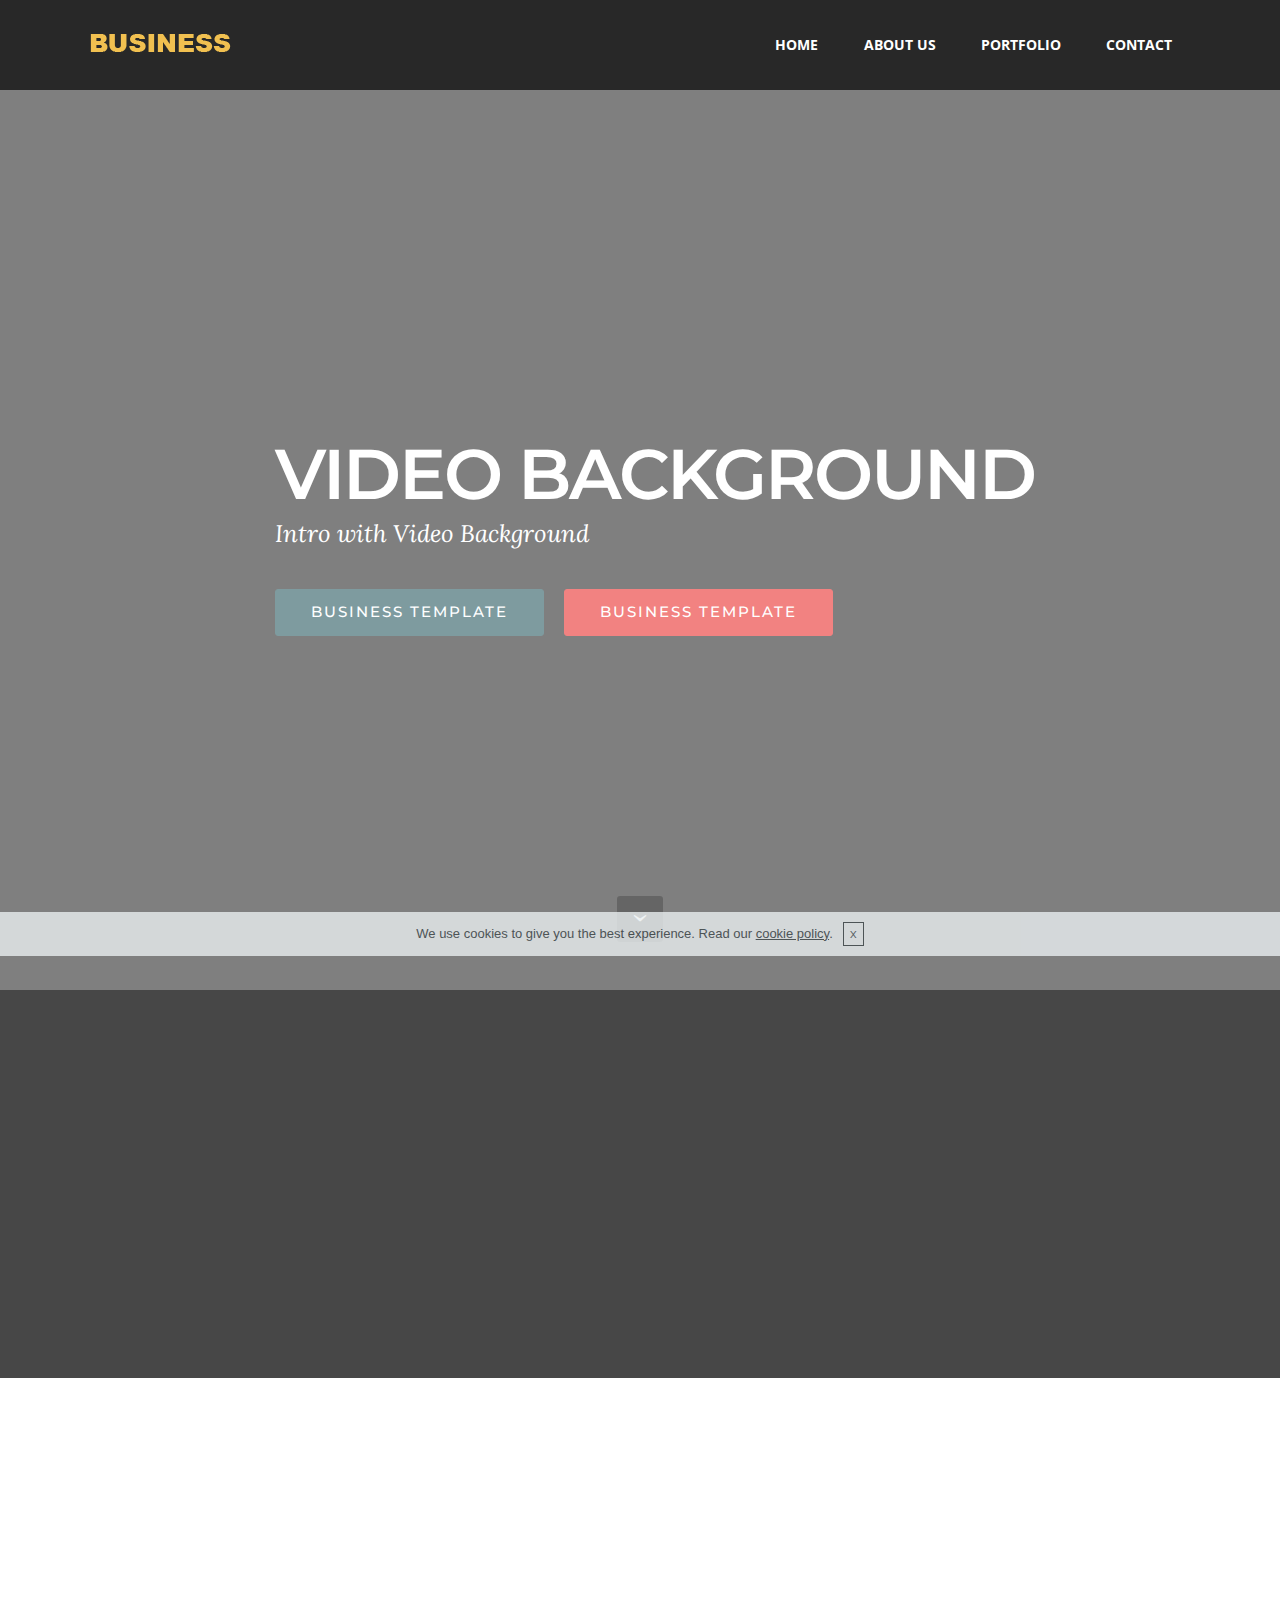
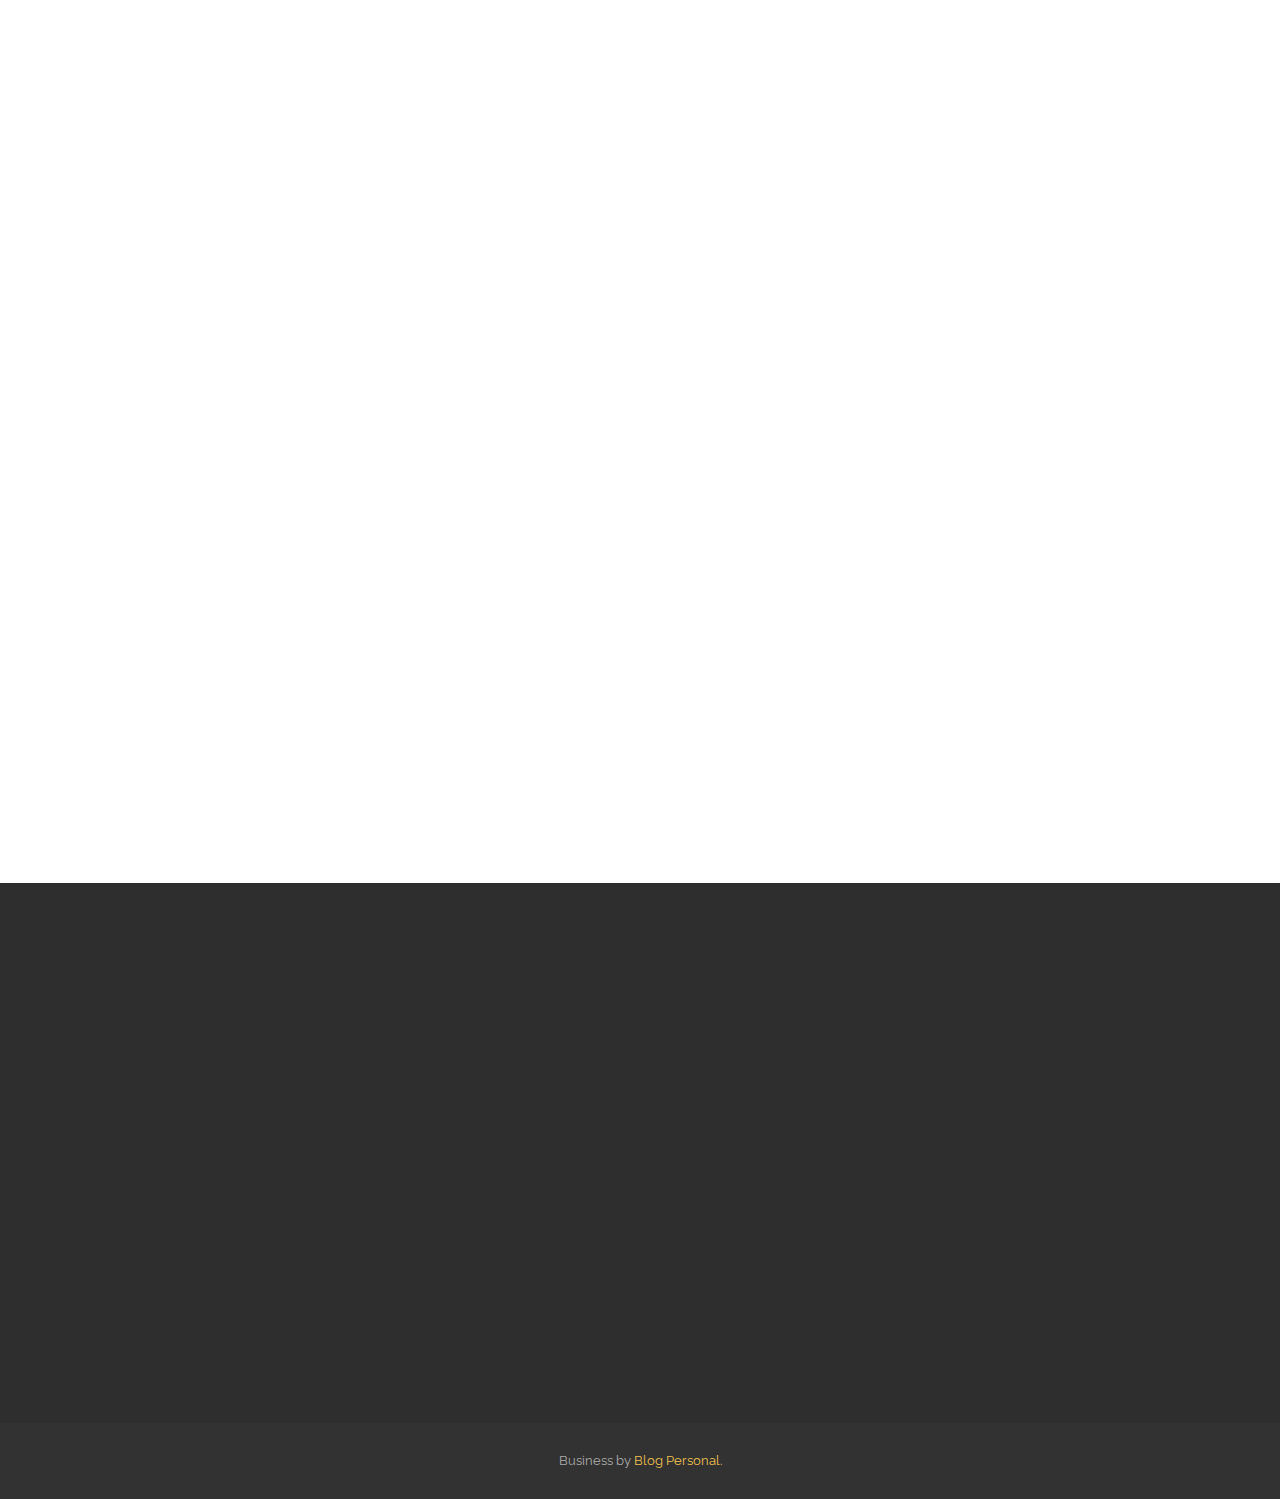
<file: index.html>
<!DOCTYPE html>
<html>
<head>
  <!-- Site made by Kevin Uriel Fonseca, CEO of Blog Personal -->
  <meta charset="UTF-8">
  <meta http-equiv="X-UA-Compatible" content="IE=edge">
  <meta name="generator" content="Blog Personal blogpersonal.net">
  <meta name="viewport" content="width=device-width, initial-scale=1">
  <link rel="shortcut icon" href="assets/images/logo-6-128x42-20.png" type="image/x-icon">
  <meta name="description" content="Welcome to Business">
  <title>Business</title>
  <link rel="stylesheet" href="https://fonts.googleapis.com/css?family=Lora:400,700,400italic,700italic&amp;subset=latin">
  <link rel="stylesheet" href="https://fonts.googleapis.com/css?family=Montserrat:400,700">
  <link rel="stylesheet" href="https://fonts.googleapis.com/css?family=Raleway:100,100i,200,200i,300,300i,400,400i,500,500i,600,600i,700,700i,800,800i,900,900i">
  <link rel="stylesheet" href="assets/bootstrap-material-design-font/css/material.css">
  <link rel="stylesheet" href="assets/et-line-font-plugin/style.css">
  <link rel="stylesheet" href="assets/tether/tether.min.css">
  <link rel="stylesheet" href="assets/bootstrap/css/bootstrap.min.css">
  <link rel="stylesheet" href="assets/animate.css/animate.min.css">
  <link rel="stylesheet" href="assets/dropdown/css/style.css">
  <link rel="stylesheet" href="assets/socicon/css/socicon.min.css">
  <link rel="stylesheet" href="assets/theme/css/style.css">
  <link rel="stylesheet" href="assets/blogpersonal_gallery/style.css">
  <link rel="stylesheet" href="assets/blogpersonal_plugins/css/style.css">
  <link rel="stylesheet" href="assets/blogpersonal/css/bp-additional.css" type="text/css">  
</head>
<body>
<section id="ext_menu-2k">

    <nav class="navbar navbar-dropdown navbar-fixed-top">
        <div class="container">

            <div class="bp-table">
                <div class="bp-table-cell">

                    <div class="navbar-brand">
                        <a href="https://blogpersonal.net" class="navbar-logo"><img src="assets/images/logo 1.png" alt="Business"></a>
                        
                    </div>

                </div>
                <div class="bp-table-cell">

                    <button class="navbar-toggler pull-xs-right hidden-md-up" type="button" data-toggle="collapse" data-target="#exCollapsingNavbar">
                        <div class="hamburger-icon"></div>
                    </button>

                    <ul class="nav-dropdown collapse pull-xs-right nav navbar-nav navbar-toggleable-sm" id="exCollapsingNavbar">
                    <li class="nav-item"><a class="nav-link link" href="index.html">HOME</a></li>
                    <li class="nav-item"><a class="nav-link link" href="about.html">ABOUT US</a></li>
                    <li class="nav-item"><a class="nav-link link" href="portfolio.html">PORTFOLIO</a></li>
                    <li class="nav-item"><a class="nav-link link" href="contact.html">CONTACT</a></li>
                    </ul>
                    <button hidden="" class="navbar-toggler navbar-close" type="button" data-toggle="collapse" data-target="#exCollapsingNavbar">
                        <div class="close-icon"></div>
                    </button>

                </div>
            </div>

        </div>
    </nav>

</section>

<section class="bp-section bp-section-hero bp-section-full bp-section-with-arrow bp-after-navbar" id="header4-33" data-bg-video="https://www.youtube.com/watch?v=uNCr7NdOJgw" style="margin-top:90px;">

    <div class="bp-overlay" style="opacity: 0.5; background-color: rgb(0, 0, 0);"></div>

    <div class="bp-table-cell">

        <div class="container">
            <div class="row">
                <div class="bp-section col-md-10 col-md-offset-2 text-xs-left">

                    <h1 class="bp-section-title display-1">VIDEO BACKGROUND</h1>
                    <p class="bp-section-lead lead">Intro with Video Background</p>
                    <div class="bp-section-btn">
                    <a class="btn btn-lg btn-info" href="http://blogpersonal.net/">BUSINESS TEMPLATE</a>
                    <a class="btn btn-lg btn-danger" href="http://blogpersonal.net/">BUSINESS TEMPLATE</a></div>
                </div>
            </div>
        </div>
    </div>

    <div class="bp-arrow bp-arrow-floating" aria-hidden="true"><a href="#features7-2d"><i class="bp-arrow-icon"></i></a></div>

</section>

<section class="bp-cards bp-section bp-section-nopadding" id="features7-2d" style="background-color: rgb(71, 71, 71);">

    

    <div class="bp-cards-row row">
        <div class="bp-cards-col col-xs-12 col-lg-3" style="padding-top: 80px; padding-bottom: 80px;">
            <div class="container">
                <div class="card cart-block">
                    <div class="card-img iconbox"><a href="http://blogpersonal.net/" class="etl-icon icon-phone bp-iconfont bp-iconfont-features7" style="color: rgb(255, 255, 255);"></a></div>
                    <div class="card-block">
                        <h4 class="card-title" style="color: rgb(255, 255, 255);">Bootstrap 4</h4>
                        <h5 class="card-subtitle" style="color: rgb(255, 255, 255);">Bootstrap 4 has been noted</h5>
                        <p class="card-text" style="color: rgb(255, 255, 255);">Bootstrap is perfect for non-coders.</p>
                        
                    </div>
                </div>
            </div>
        </div>
        <div class="bp-cards-col col-xs-12 col-lg-3" style="padding-top: 80px; padding-bottom: 80px;">
            <div class="container">
                <div class="card cart-block">
                    <div class="card-img iconbox"><a href="http://blogpersonal.net/" class="etl-icon icon-edit bp-iconfont bp-iconfont-features7" style="color: rgb(255, 255, 255);"></a></div>
                    <div class="card-block">
                        <h4 class="card-title" style="color: rgb(255, 255, 255);">Responsive</h4>
                        <h5 class="card-subtitle" style="color: rgb(255, 255, 255);">One of Bootstrap 4's big points</h5>
                        <p class="card-text" style="color: rgb(255, 255, 255);">Bootstrap is perfect for non-coders</p>
                        
                    </div>
                </div>
          </div>
        </div>
        <div class="bp-cards-col col-xs-12 col-lg-3" style="padding-top: 80px; padding-bottom: 80px;">
            <div class="container">
                <div class="card cart-block">
                    <div class="card-img iconbox"><a href="http://blogpersonal.net/" class="etl-icon icon-briefcase bp-iconfont bp-iconfont-features7" style="color: rgb(255, 255, 255);"></a></div>
                    <div class="card-block">
                        <h4 class="card-title" style="color: rgb(255, 255, 255);">Web Fonts</h4>
                        <h5 class="card-subtitle" style="color: rgb(255, 255, 255);">Google has a highly exhaustive list of fonts</h5>
                        <p class="card-text" style="color: rgb(255, 255, 255);">Bootstrap is perfect for non-coders</p>
                        
                    </div>
                </div>
            </div>
        </div>
        <div class="bp-cards-col col-xs-12 col-lg-3" style="padding-top: 80px; padding-bottom: 80px;">
            <div class="container">
                <div class="card cart-block">
                    <div class="card-img iconbox"><a href="http://blogpersonal.net/" class="etl-icon icon-linegraph bp-iconfont bp-iconfont-features7" style="color: rgb(255, 255, 255);"></a></div>
                    <div class="card-block">
                        <h4 class="card-title" style="color: rgb(255, 255, 255);">Unlimited Sites</h4>
                        <h5 class="card-subtitle" style="color: rgb(255, 255, 255);">Bootstrap is perfect for non-coders</h5>
                        <p class="card-text" style="color: rgb(255, 255, 255);">Bootstrap is perfect for non-coders</p>
                        
                    </div>
                </div>
            </div>
        </div>
        
        
    </div>
</section>

<section class="bp-section" id="testimonials1-2i" style="background-color: rgb(255, 255, 255); padding-top: 120px; padding-bottom: 120px;">

    

        <div class="bp-section bp-section__container bp-section__container--middle">
            <div class="container">
                <div class="row">
                    <div class="col-xs-12 text-xs-center">
                        <h3 class="bp-section-title display-2">WHAT OUR FANTASTIC USERS SAY</h3>
                        <small class="bp-section-subtitle">Shape your future web project with sharp design and refine coded functions.</small>
                    </div>
                </div>
            </div>
        </div>


    <div class="bp-testimonials bp-section bp-section-nopadding">
        <div class="container">
            <div class="row">

                <div class="col-xs-12 col-lg-4">

                    <div class="bp-testimonial card bp-testimonial-lg">
                        <div class="card-block"><p>“Bootstrap is perfect for non-coders”</p></div>
                        <div class="bp-author card-footer">
                            <div class="bp-author-img"><img src="assets/images/face3.jpg" class="img-circle"></div>
                            <div class="bp-author-name">Abanoub S.</div>
                            <small class="bp-author-desc">User</small>
                        </div>
                    </div>
                </div><div class="col-xs-12 col-lg-4">

                    <div class="bp-testimonial card bp-testimonial-lg">
                        <div class="card-block"><p>“Bootstrap is perfect for non-coders”</p></div>
                        <div class="bp-author card-footer">
                            <div class="bp-author-img"><img src="assets/images/face1.jpg" class="img-circle"></div>
                            <div class="bp-author-name">Suffian A.</div>
                            <small class="bp-author-desc">User</small>
                        </div>
                    </div>
                </div><div class="col-xs-12 col-lg-4">

                    <div class="bp-testimonial card bp-testimonial-lg">
                        <div class="card-block"><p>“Bootstrap is perfect for non-coders.”</p></div>
                        <div class="bp-author card-footer">
                            <div class="bp-author-img"><img src="assets/images/face2.jpg" class="img-circle"></div>
                            <div class="bp-author-name">Jhollman C.</div>
                            <small class="bp-author-desc">User</small>
                        </div>
                    </div>
                </div>

            </div>

        </div>

    </div>

</section>

<section class="bp-section bp-section-nopadding" id="map1-34">
    <div class="bp-map"><iframe frameborder="0" style="border:0" src="https://www.google.com/maps/embed/v1/place?key=AIzaSyA0Dx_boXQiwvdz8sJHoYeZNVTdoWONYkU&amp;q=place_id:ChIJn6wOs6lZwokRLKy1iqRcoKw" allowfullscreen=""></iframe></div>
</section>


<section class="bp-footer bp-section bp-section-md-padding" id="contacts3-2b" style="background-color: rgb(46, 46, 46); padding-top: 90px; padding-bottom: 90px;">


    <div class="row">
    
            <div class="bp-company col-xs-12 col-md-6 col-lg-3">

                <div class="bp-company card">
                    <div><img src="assets/images/logo 1.png" class="card-img-top"></div>
                    <div class="card-block">
                        <p class="card-text">Footer with solid color background and a contact form, Easily add subscribe and contact forms without any server-side integration.</p>
                    </div>
                    <ul class="list-group list-group-flush">
                        <li class="list-group-item">
                            <span class="list-group-icon"><span class="etl-icon icon-phone bp-iconfont-company-contacts3"></span></span>
                            <span class="list-group-text">+1 (0) 000 0000 001 or +1 (0) 000 0000 002</span>
                        </li>
                        <li class="list-group-item">
                            <span class="list-group-icon"><span class="etl-icon icon-map-pin bp-iconfont-company-contacts3"></span></span>
                            <span class="list-group-text">1234 Street Name, City AA 99999</span>
                        </li>
                        <li class="list-group-item active">
                            <span class="list-group-icon"><span class="etl-icon icon-envelope bp-iconfont-company-contacts3"></span></span>
                            <span class="list-group-text"><a href="mailto:http://blogpersonal.net/" style="color:#F1C050;">http://blogpersonal.net/</a></span>
                        </li>
                    </ul>
                </div>

            </div>
            <div class="bp-footer-content col-xs-12 col-md-6 col-lg-3">
                <h4>Categories</h4>
                <ul><li><a class="text-white" href="#">Business</a></li><li><a class="text-white" href="#">Design</a></li><li><a class="text-white" href="#">Real life</a></li><li><a class="text-white" href="#">Science</a></li><li><a class="text-white" href="#">Tech</a></li></ul>
            </div>
            <div class="bp-footer-content col-xs-12 col-md-6 col-lg-3">
                <p><strong>Contacts</strong><br>Email: http://blogpersonal.net/<br>Phone: +1 (0) 000 0000 001<br>Fax: +1 (0) 000 0000 002<br><br><br><strong>Address</strong><br>1234 Street Name<br>City, AA 99999</p>
            </div>
            <div class="col-xs-12 col-md-6 col-lg-3" data-form-type="formoid">

                <div data-form-alert="true">
                    <div hidden="" data-form-alert-success="true">Thanks for filling out form!</div>
                </div>

                <form action="http://blogpersonal.net//" method="post" data-form-title="MESSAGE">

                    <input type="hidden" value="JOs96j2KWH68yhj8YeGgjbkJO26fVKV+HdGKdtnSfjW7jglTWmC4uhkkLMTJWLgMv4yQTBNpW4lV/AioKOYfyzkIe6kXnTcpaUEQk14js0m3knPLGvmiyrft3bTuk7WA" data-form-email="true">

                    

                    <div class="form-group">
                        <label class="form-control-label" for="contacts3-2b-email">Email<span class="form-asterisk">*</span></label>
                        <input type="email" class="form-control input-sm input-inverse" name="email" required="" data-form-field="Email" id="contacts3-2b-email">
                    </div>

                    

                    <div class="form-group">
                        <label class="form-control-label" for="contacts3-2b-message">Message</label>
                        <textarea class="form-control input-sm input-inverse" name="message" data-form-field="Message" rows="5" id="contacts3-2b-message"></textarea>
                    </div>

                    <div><button type="submit" class="btn btn-sm btn-black">Contact us</button></div>

                </form>

            </div>
        </div>
</section>
<footer class="bp-small-footer bp-section bp-section-nopadding" id="footer1-38" style="background-color: rgb(50, 50, 50); padding-top: 1.75rem; padding-bottom: 1.75rem;">
    
    <div class="container">
        <p class="text-xs-center">Business by <a href="https://blogpersonal.net/" style="color:#F1C050;">Blog Personal.</a></p>
    </div>
</footer>


  <script src="assets/web/assets/jquery/jquery.min.js"></script>
  <script src="assets/tether/tether.min.js"></script>
  <script src="assets/bootstrap/js/bootstrap.min.js"></script>
  <script src="assets/smooth-scroll/SmoothScroll.js"></script>
  <script src="assets/viewportChecker/jquery.viewportchecker.js"></script>
  <script src="assets/cookies-alert-plugin/cookies-alert-core.js"></script>
  <script src="assets/cookies-alert-plugin/cookies-alert-script.js"></script>
  <script src="assets/jquery-mb-ytplayer/jquery.mb.YTPlayer.min.js"></script>
  <script src="assets/dropdown/js/script.min.js"></script>
  <script src="assets/touchSwipe/jquery.touchSwipe.min.js"></script>
  <script src="assets/theme/js/script.js"></script>
  <script src="assets/formoid/formoid.min.js"></script>
  
  
  <input name="animation" type="hidden">
   <div id="scrollToTop" class="scrollToTop bp-arrow-up"><a style="text-align: center;"><i class="bp-arrow-up-icon"></i></a></div>
  <input name="cookieData" type="hidden" data-cookie-text="We use cookies to give you the best experience. Read our <a href='privacy.html'>cookie policy</a>.">
  </body>
</html>
</file>
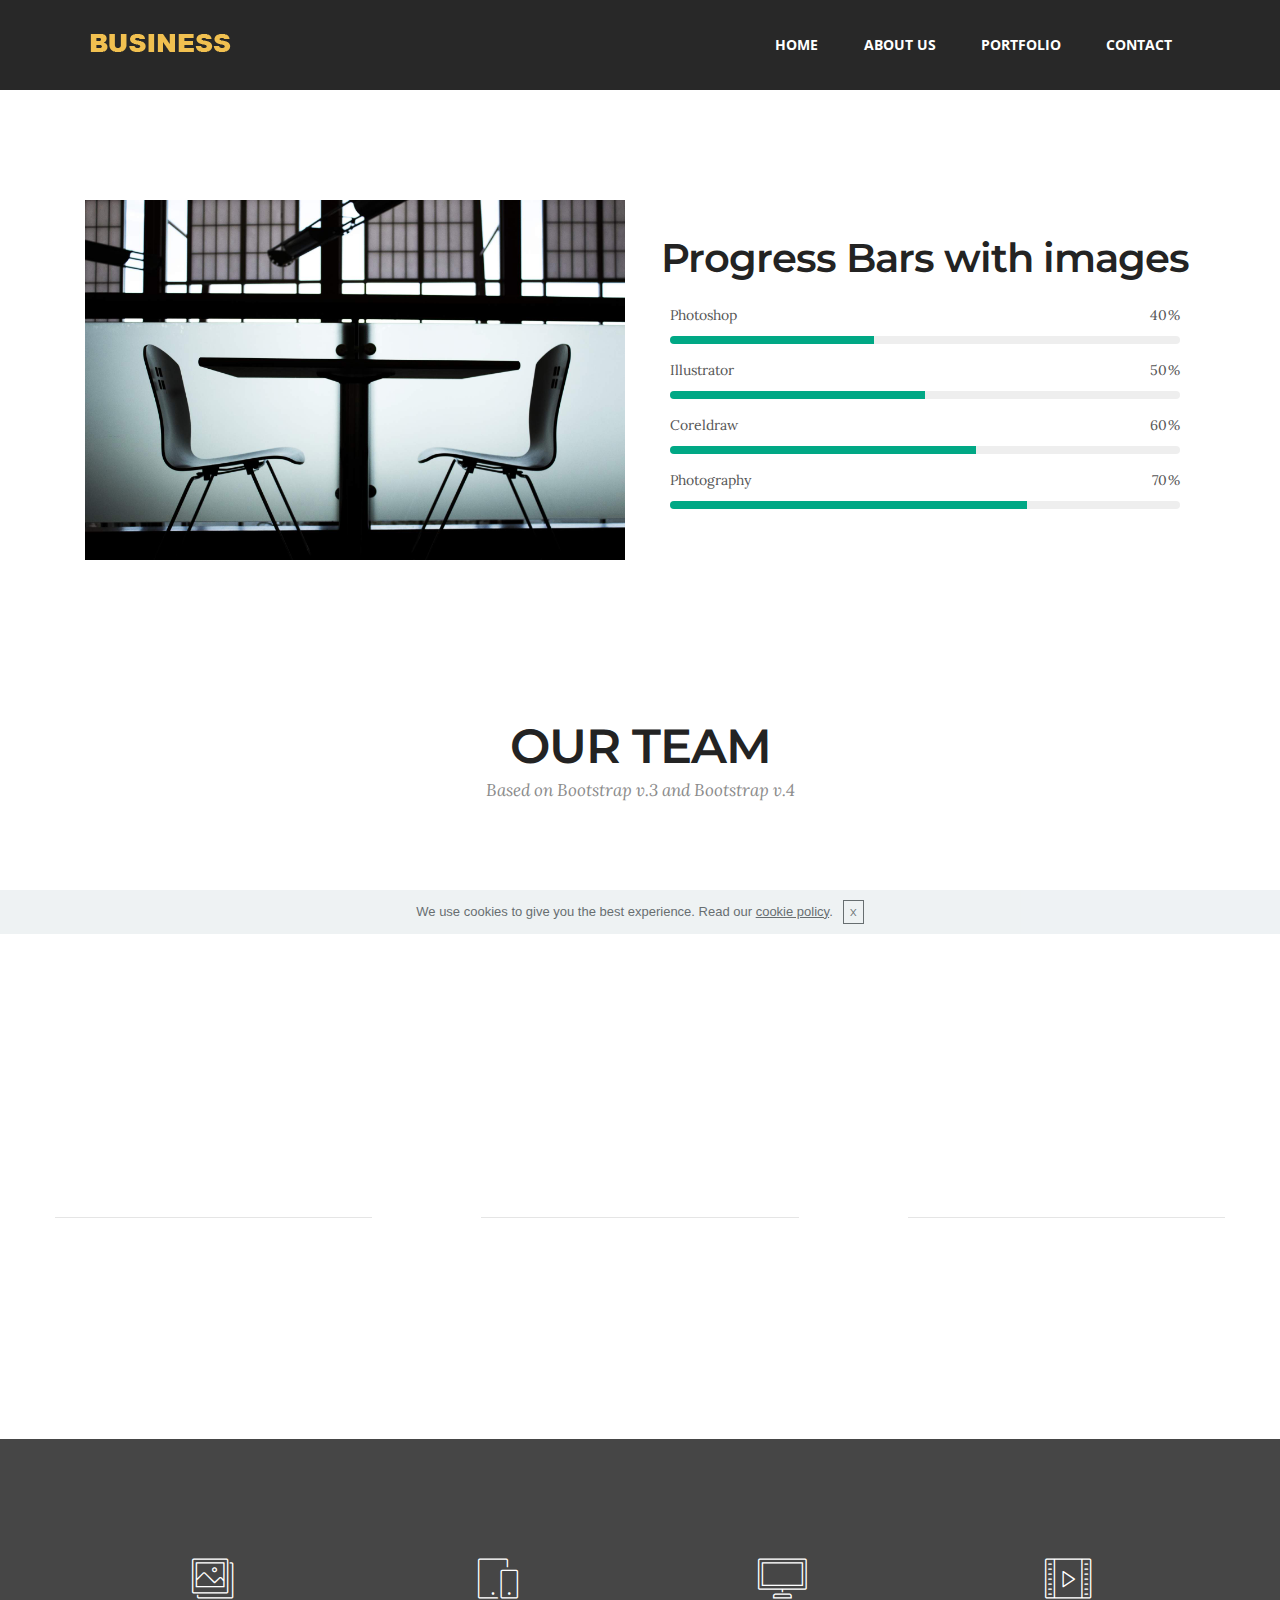
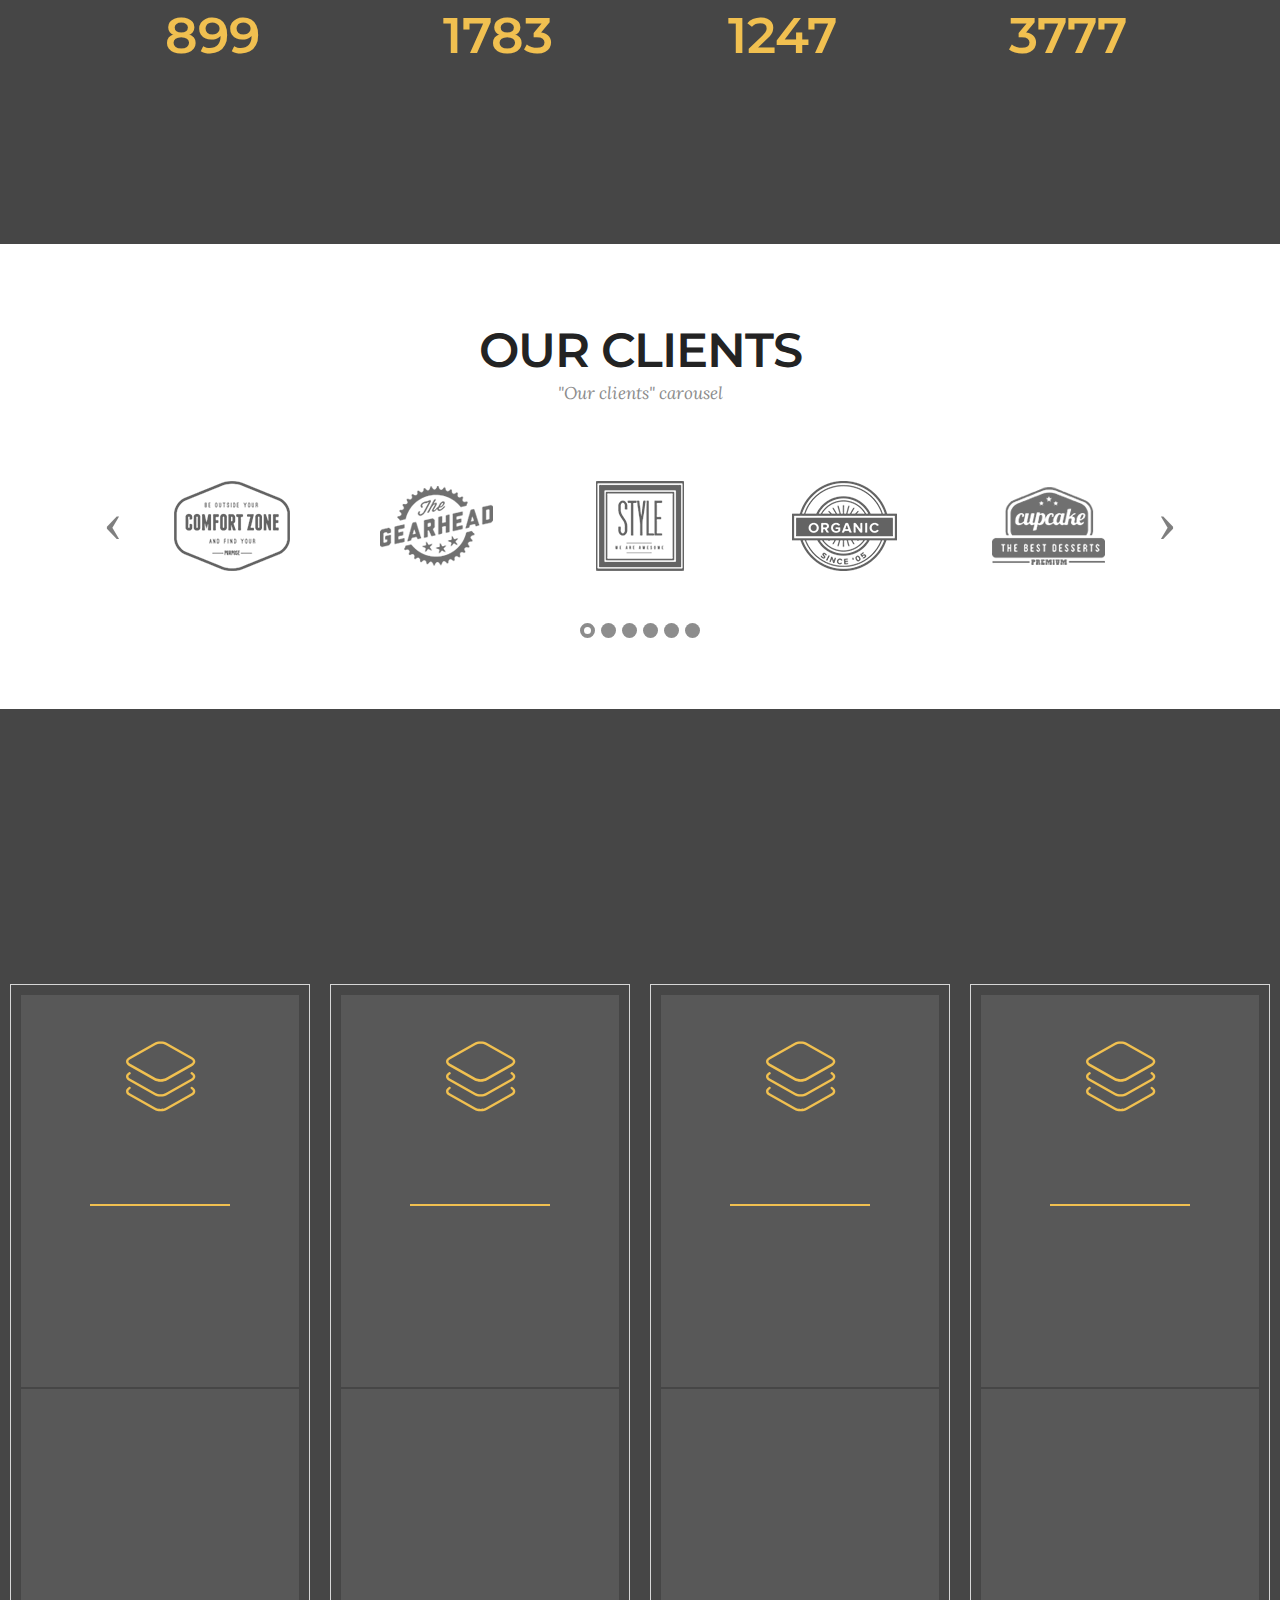
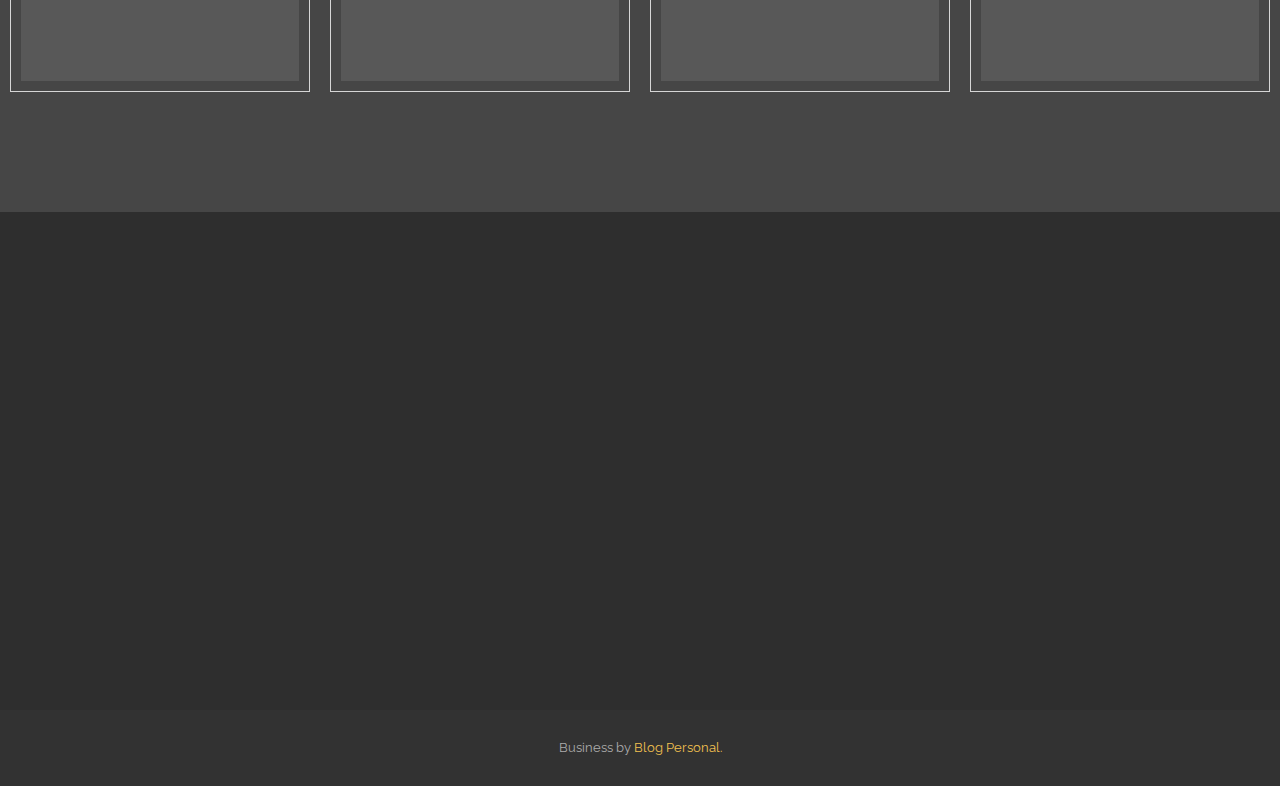
<file: about.html>
<!DOCTYPE html>
<html>
<head>
  <!-- Site made by Kevin Uriel Fonseca, CEO of Blog Personal -->
  <meta charset="UTF-8">
  <meta http-equiv="X-UA-Compatible" content="IE=edge">
  <meta name="generator" content="Blog Personal blogpersonal.net">
  <meta name="viewport" content="width=device-width, initial-scale=1">
  <link rel="shortcut icon" href="assets/images/logo-6-128x42-20.png" type="image/x-icon">
  <meta name="description" content="Get to Know Us">
  <title>About Us</title>
  <link rel="stylesheet" href="https://fonts.googleapis.com/css?family=Lora:400,700,400italic,700italic&amp;subset=latin">
  <link rel="stylesheet" href="https://fonts.googleapis.com/css?family=Montserrat:400,700">
  <link rel="stylesheet" href="https://fonts.googleapis.com/css?family=Raleway:100,100i,200,200i,300,300i,400,400i,500,500i,600,600i,700,700i,800,800i,900,900i">
  <link rel="stylesheet" href="assets/bootstrap-material-design-font/css/material.css">
  <link rel="stylesheet" href="assets/et-line-font-plugin/style.css">
  <link rel="stylesheet" href="assets/tether/tether.min.css">
  <link rel="stylesheet" href="assets/bootstrap/css/bootstrap.min.css">
  <link rel="stylesheet" href="assets/animate.css/animate.min.css">
  <link rel="stylesheet" href="assets/dropdown/css/style.css">
  <link rel="stylesheet" href="assets/socicon/css/socicon.min.css">
  <link rel="stylesheet" href="assets/theme/css/style.css">
  <link rel="stylesheet" href="assets/blogpersonal_gallery/style.css">
  <link rel="stylesheet" href="assets/blogpersonal_plugins/css/style.css">
  <link rel="stylesheet" href="assets/blogpersonal/css/bp-additional.css" type="text/css">  
</head>
<body>
<section id="ext_menu-2k">

    <nav class="navbar navbar-dropdown navbar-fixed-top">
        <div class="container">

            <div class="bp-table">
                <div class="bp-table-cell">

                    <div class="navbar-brand">
                        <a href="https://blogpersonal.net" class="navbar-logo"><img src="assets/images/logo 1.png" alt="Business"></a>
                        
                    </div>

                </div>
                <div class="bp-table-cell">

                    <button class="navbar-toggler pull-xs-right hidden-md-up" type="button" data-toggle="collapse" data-target="#exCollapsingNavbar">
                        <div class="hamburger-icon"></div>
                    </button>

                    <ul class="nav-dropdown collapse pull-xs-right nav navbar-nav navbar-toggleable-sm" id="exCollapsingNavbar">
                    <li class="nav-item"><a class="nav-link link" href="index.html">HOME</a></li>
                    <li class="nav-item"><a class="nav-link link" href="about.html">ABOUT US</a></li>
                    <li class="nav-item"><a class="nav-link link" href="portfolio.html">PORTFOLIO</a></li>
                    <li class="nav-item"><a class="nav-link link" href="contact.html">CONTACT</a></li>
                    </ul>
                    <button hidden="" class="navbar-toggler navbar-close" type="button" data-toggle="collapse" data-target="#exCollapsingNavbar">
                        <div class="close-icon"></div>
                    </button>

                </div>
            </div>

        </div>
    </nav>

</section>

<section class="bp-section extProgressBar5 bp-after-navbar" id="extProgressBar5-2u" style="background-color: rgb(255, 255, 255); padding-top: 10rem; padding-bottom: 40px;">



<div class="bp-table bp-table-full">
<div class="bp-table-cell">

<div class="container">
<div class="bp-section row" style="padding-top: 40px; padding-bottom: 40px;">
<div class="bp-table-md-up">

<div class="bp-table bp-valign-top col-md-6">
<div class="bp-figure"><img src="assets/images/img-extprogressbar5.jpg" class="central-image"></div>
</div>

<div class="bp-table-cell col-md-6 text-md-left">

<h2 class="display-2 h-black">Progress Bars with images</h2>

<div class="col-md-12">
<div class="progress1">
<div class="title-wrap">
<div class="progressbar-title">
<p>Photoshop</p>
</div>
<div class="progressbar-number">40</div>
<span>%</span>
</div>
<progress class="progress progress-primary" max="100" value="40">
</progress>
</div>

<div class="progress2">
<div class="title-wrap">
<div class="progressbar-title">
<p>Illustrator</p>
</div>
<div class="progressbar-number">50</div>
<span>%</span>
</div>
<progress class="progress progress-primary" max="100" value="50">
</progress>
</div>

<div class="progress3">
<div class="title-wrap">
<div class="progressbar-title">
<p>Coreldraw</p>
</div>
<div class="progressbar-number">60</div>
<span>%</span>
</div>
<progress class="progress progress-primary" max="100" value="60">
</progress>
</div>

<div class="progress4">
<div class="title-wrap">
<div class="progressbar-title">
<p>Photography</p>
</div>
<div class="progressbar-number">70</div>
<span>%</span>
</div>
<progress class="progress progress-primary" max="100" value="70">
</progress>
</div>
</div>
</div>

<!-- & -->



</div>

</div>
</div>

</div>
</div>

</section>

<section class="bp-cards bp-section extFeatures" id="extFeatures9-2v" style="background-color: rgb(255, 255, 255); padding-top: 80px; padding-bottom: 80px;">



<div class="bp-section bp-section-nopadding">
<div class="container">
<div class="row">
<div class="col-xs-12 text-xs-center title-wrap">

<h3 class="bp-section-title display-2">OUR TEAM</h3>

<small class="bp-section-subtitle">Based on Bootstrap v.3 and Bootstrap v.4</small>

</div>
</div>
</div>
</div>

<div class="bp-cards-row row">
<div class="bp-cards-col col-xs-12 col-lg-4">
<div class="container">
<div class="card cart-block">
<div class="feature-img"><img src="assets/images/face5.png" class="card-img-top"></div>
<div class="card-block">
<h4 class="feature-title">William Smith</h4>
<h5 class="feature-subtitle">Programmer</h5>
<div class="delimiter"></div>
<p class="feature-text">Bootstrap 4 has been noted as the most relaible source to desing websites!</p>
<div class="icons">
<span><a href="http://blogpersonal.net/" class="socicon socicon-dribbble bp-iconfont bp-iconfont-extFeatures7" style="color: rgb(0, 0, 0);"></a></span>
<span><a href="http://blogpersonal.net/" class="socicon socicon-lastfm bp-iconfont bp-iconfont-extFeatures7" style="color: rgb(0, 0, 0);"></a></span>
<span><a href="http://blogpersonal.net/" class="socicon socicon-skype bp-iconfont bp-iconfont-extFeatures7" style="color: rgb(0, 0, 0);"></a></span>
<span><a href="http://blogpersonal.net/" class="socicon socicon-linkedin bp-iconfont bp-iconfont-extFeatures7" style="color: rgb(0, 0, 0);"></a></span>
</div>
</div>
</div>
</div>
</div>
<div class="bp-cards-col col-xs-12 col-lg-4">
<div class="container">
<div class="card cart-block">
<div class="feature-img"><img src="assets/images/face1.png" class="card-img-top"></div>
<div class="card-block">
<h4 class="feature-title">Emma Jones</h4>
<h5 class="feature-subtitle">SEO</h5>
<div class="delimiter"></div>
<p class="feature-text">One of Bootstrap 4's big points is responsiveness and Mobirise makes effective use of this by generating highly responsive website for you.</p>
<div class="icons">
<span><a href="http://blogpersonal.net/" class="socicon socicon-dribbble bp-iconfont bp-iconfont-extFeatures7" style="color: rgb(0, 0, 0);"></a></span>
<span><a href="http://blogpersonal.net/" class="socicon socicon-lastfm bp-iconfont bp-iconfont-extFeatures7" style="color: rgb(0, 0, 0);"></a></span>
<span><a href="http://blogpersonal.net/" class="socicon socicon-skype bp-iconfont bp-iconfont-extFeatures7" style="color: rgb(0, 0, 0);"></a></span>
<span><a href="http://blogpersonal.net/" class="socicon socicon-linkedin bp-iconfont bp-iconfont-extFeatures7" style="color: rgb(0, 0, 0);"></a></span>
</div>
</div>
</div>
</div>
</div>
<div class="bp-cards-col col-xs-12 col-lg-4">
<div class="container">
<div class="card cart-block">
<div class="feature-img"><img src="assets/images/face6.png" class="card-img-top"></div>
<div class="card-block">
<h4 class="feature-title">Michael Taylor</h4>
<h5 class="feature-subtitle">Manager</h5>
<div class="delimiter"></div>
<p class="feature-text">Google has a highly exhaustive list of fonts compiled into its web font platform and Mobirise makes it easy for you to use them on your website easily and freely.</p>
<div class="icons">
<span><a href="http://blogpersonal.net/" class="socicon socicon-dribbble bp-iconfont bp-iconfont-extFeatures7" style="color: rgb(0, 0, 0);"></a></span>
<span><a href="http://blogpersonal.net/" class="socicon socicon-lastfm bp-iconfont bp-iconfont-extFeatures7" style="color: rgb(0, 0, 0);"></a></span>
<span><a href="http://blogpersonal.net/" class="socicon socicon-skype bp-iconfont bp-iconfont-extFeatures7" style="color: rgb(0, 0, 0);"></a></span>
<span><a href="http://blogpersonal.net/" class="socicon socicon-linkedin bp-iconfont bp-iconfont-extFeatures7" style="color: rgb(0, 0, 0);"></a></span>
</div>
</div>
</div>
</div>
</div>



</div>
</section>

<section class="bp-section counters1 counters" id="extCounters1-2t" style="background-color: rgb(70, 70, 70); padding-top: 120px; padding-bottom: 120px;">



<div class="container">
<div class="row">

<div class="content col-md-3">

<div><span class="etl-icon icon-pictures bp-iconfont-counters1" style="color: rgb(255, 255, 255);"></span></div>

<span class="count" style="color:#F1C050">899</span>

<h2 class="counter-title" style="color:#FFF">Pictures</h2>
<h3 class="counter-subtitle" style="color:#F1C050">subtitle</h3>
</div>

<div class="content col-md-3">
<div><span class="etl-icon icon-mobile bp-iconfont-counters1" style="color: rgb(255, 255, 255);"></span></div>
<span class="count" style="color:#F1C050">1783</span>
<h2 class="counter-title" style="color:#FFF">Mobiles</h2>
<h3 class="counter-subtitle" style="color:#F1C050">subtitle</h3>
</div>

<div class="content col-md-3">
<div><span class="etl-icon icon-desktop bp-iconfont-counters1" style="color: rgb(255, 255, 255);"></span></div>
<span class="count" style="color:#F1C050">1247</span>
<h2 class="counter-title" style="color:#FFF">Desctops</h2>
<h3 class="counter-subtitle" style="color:#F1C050">subtitle</h3>
</div>

<div class="content col-md-3">
<div><span class="etl-icon icon-video bp-iconfont-counters1" style="color: rgb(255, 255, 255);"></span></div>
<span class="count" style="color:#F1C050">3777</span>
<h2 class="counter-title" style="color:#FFF">Videos</h2>
<h3 class="counter-subtitle" style="color:#F1C050">subtitle</h3>
</div>

</div>
</div>
</section>

<section class="bp-slider bp-section bp-section-nopadding carousel slide extTestimonials1 extTestimonials3 extTestimonials5" data-ride="carousel" data-keyboard="false" data-wrap="true" data-interval="5000" data-pause="false" id="extTestimonials5-2s" style="background-color: rgb(255, 255, 255); padding-top: 80px; padding-bottom: 40px;">



<div class="bp-section__container bp-section__container--middle">
<div class="container">
<div class="row">
<div class="col-xs-12 text-xs-center">
<h3 class="bp-section-title display-2">OUR CLIENTS</h3>
<small class="bp-section-subtitle">"Our clients" carousel</small>
</div>
</div>
</div>
</div>

<div class="container boxed-slider">
<div>
<ol class="carousel-indicators">
<li data-app-prevent-settings="" data-target="#extTestimonials5-2s" data-slide-to="0" class="active">
</li><li data-app-prevent-settings="" data-target="#extTestimonials5-2s" data-slide-to="1">
</li><li data-app-prevent-settings="" data-target="#extTestimonials5-2s" class="" data-slide-to="2">
</li><li data-app-prevent-settings="" data-target="#extTestimonials5-2s" data-slide-to="3">
</li><li data-app-prevent-settings="" data-target="#extTestimonials5-2s" data-slide-to="4">
</li><li data-app-prevent-settings="" data-target="#extTestimonials5-2s" data-slide-to="5">
</li>
</ol>
<div class="carousel-inner" role="listbox" data-visible="5">
<div class="carousel-item active">
<div class="row">
<div class="col-md-12">
<div class="wrap-img"><a href="http://blogpersonal.net/"><img src="assets/images/1.png"></a></div>
</div>
</div>
</div><div class="carousel-item">
<div class="row">
<div class="col-md-12">
<div class="wrap-img"><a href="http://blogpersonal.net/"><img src="assets/images/2.png"></a></div>
</div>
</div>
</div><div class="carousel-item">
<div class="row">
<div class="col-md-12">
<div class="wrap-img"><a href="http://blogpersonal.net/"><img src="assets/images/3.png"></a></div>
</div>
</div>
</div><div class="carousel-item">
<div class="row">
<div class="col-md-12">
<div class="wrap-img"><a href="http://blogpersonal.net/"><img src="assets/images/4.png"></a></div>
</div>
</div>
</div><div class="carousel-item">
<div class="row">
<div class="col-md-12">
<div class="wrap-img"><a href="http://blogpersonal.net/"><img src="assets/images/5.png"></a></div>
</div>
</div>
</div><div class="carousel-item">
<div class="row">
<div class="col-md-12">
<div class="wrap-img"><a href="http://blogpersonal.net/"><img src="assets/images/3.png"></a></div>
</div>
</div>
</div>
</div>

<a data-app-prevent-settings="" class="left carousel-control" role="button" data-slide="prev" href="#extTestimonials5-2s">
<span class="icon-prev" aria-hidden="true"></span>
<span class="sr-only">Previous</span>
</a>
<a data-app-prevent-settings="" class="right carousel-control" role="button" data-slide="next" href="#extTestimonials5-2s">
<span class="icon-next" aria-hidden="true"></span>
<span class="sr-only">Next</span>
</a>
</div>
</div>

</section>


<section class="bp-section bp-section-hero bp-section-full extPricingTable1" id="extPricingTable1-3g" style="background-color: rgb(70, 70, 70);padding-top: 120px;padding-bottom: 120px;">



<div class="bp-section bp-section__container bp-section__container--middle">
<div class="container">
<div class="row">
<div class="col-xs-12 text-xs-center">
<h3 class="bp-section-title display-2">PRICING TABLE</h3>
<small class="bp-section-subtitle">Pricing table and solid color background.</small>
</div>
</div>
</div>
</div>

<div class="bp-section bp-section-nopadding bp-price-table">
<div class="row">
<div class="col-xs-12  col-md-6 col-xl-3">
<div class="bp-plan card text-xs-center">
<div class="bp-plan-header card-block">
<div class="bp-plan-label" style="display: none;">HOT!</div>
<div class="card-title">
<span class="iconBg"><span class="icon"><span class="etl-icon icon-layers bp-iconfont-extFeatures2" style="color: #F1C050;"></span></span></span>
<h3 class="bp-plan-title">STANDARD</h3>
<small class="bp-plan-subtitle">Description</small>
</div>
<span class="bottom_line" style="
border-bottom-color: #f1c050;
"></span>
<div class="card-text">
<div class="bp-price">
<span class="bp-price-value">$</span>
<span class="bp-price-figure">10</span><small class="bp-price-term">monthly</small>
</div>
<small class="bp-plan-price-desc">Bootstrap is perfect for non-coders.</small>
</div>
</div>
<div class="bp-plan-body">
<div class="bp-plan-list"><ul class="list-group list-group-flush"><li class="list-group-item">32 GB storage</li><li class="list-group-item">Unlimited users</li><li class="list-group-item">15 GB bandwidth</li></ul></div>
<div class="bp-plan-btn"><a href="http://blogpersonal.net/" class="btn btn-primary">DEMO</a></div>
</div>
</div>
</div>


<div class="col-xs-12  col-md-6 col-xl-3">
<div class="bp-plan card text-xs-center">
<div class="bp-plan-header card-block">
<div class="bp-plan-label" style="display: none;">HOT!</div>
<div class="card-title">
<span class="iconBg"><span class="icon"><span class="etl-icon icon-layers bp-iconfont-extFeatures2" style="color: #F1C050;"></span></span></span>
<h3 class="bp-plan-title">STANDARD</h3>
<small class="bp-plan-subtitle">Description</small>
</div>
<span class="bottom_line" style="
border-bottom-color: #f1c050;
"></span>
<div class="card-text">
<div class="bp-price">
<span class="bp-price-value">$</span>
<span class="bp-price-figure">10</span><small class="bp-price-term">monthly</small>
</div>
<small class="bp-plan-price-desc">Bootstrap is perfect for non-coders.</small>
</div>
</div>
<div class="bp-plan-body">
<div class="bp-plan-list"><ul class="list-group list-group-flush"><li class="list-group-item">32 GB storage</li><li class="list-group-item">Unlimited users</li><li class="list-group-item">15 GB bandwidth</li></ul></div>
<div class="bp-plan-btn"><a href="http://blogpersonal.net/" class="btn btn-primary">DEMO</a></div>
</div>
</div>
</div>

<div class="col-xs-12  col-md-6 col-xl-3">
<div class="bp-plan card text-xs-center">
<div class="bp-plan-header card-block">
<div class="bp-plan-label" style="display: none;">HOT!</div>
<div class="card-title">
<span class="iconBg"><span class="icon"><span class="etl-icon icon-layers bp-iconfont-extFeatures2" style="color: #F1C050;"></span></span></span>
<h3 class="bp-plan-title">STANDARD</h3>
<small class="bp-plan-subtitle">Description</small>
</div>
<span class="bottom_line" style="
border-bottom-color: #f1c050;
"></span>
<div class="card-text">
<div class="bp-price">
<span class="bp-price-value">$</span>
<span class="bp-price-figure">10</span><small class="bp-price-term">monthly</small>
</div>
<small class="bp-plan-price-desc">Bootstrap is perfect for non-coders</small>
</div>
</div>
<div class="bp-plan-body">
<div class="bp-plan-list"><ul class="list-group list-group-flush"><li class="list-group-item">32 GB storage</li><li class="list-group-item">Unlimited users</li><li class="list-group-item">15 GB bandwidth</li></ul></div>
<div class="bp-plan-btn"><a href="http://blogpersonal.net/" class="btn btn-primary">DEMO</a></div>
</div>
</div>
</div>

<div class="col-xs-12  col-md-6 col-xl-3">
<div class="bp-plan card text-xs-center">
<div class="bp-plan-header card-block">
<div class="bp-plan-label" style="display: none;">HOT!</div>
<div class="card-title">
<span class="iconBg"><span class="icon"><span class="etl-icon icon-layers bp-iconfont-extFeatures2" style="color: #F1C050;"></span></span></span>
<h3 class="bp-plan-title">STANDARD</h3>
<small class="bp-plan-subtitle">Description</small>
</div>
<span class="bottom_line" style="
border-bottom-color: #f1c050;
"></span>
<div class="card-text">
<div class="bp-price">
<span class="bp-price-value">$</span>
<span class="bp-price-figure">10</span><small class="bp-price-term">monthly</small>
</div>
<small class="bp-plan-price-desc">Bootstrap is perfect for non-coders</small>
</div>
</div>
<div class="bp-plan-body">
<div class="bp-plan-list"><ul class="list-group list-group-flush"><li class="list-group-item">32 GB storage</li><li class="list-group-item">Unlimited users</li><li class="list-group-item">15 GB bandwidth</li></ul></div>
<div class="bp-plan-btn"><a href="http://blogpersonal.net/" class="btn btn-primary">DEMO</a></div>
</div>
</div>
</div>



</div>
</div>

</section>

<section class="bp-footer bp-section bp-section-md-padding" id="contacts3-2b" style="background-color: rgb(46, 46, 46); padding-top: 90px; padding-bottom: 90px;">


    <div class="row">
    
            <div class="bp-company col-xs-12 col-md-6 col-lg-3">

                <div class="bp-company card">
                    <div><img src="assets/images/logo 1.png" class="card-img-top"></div>
                    <div class="card-block">
                        <p class="card-text">Footer with solid color background and contact form.</p>
                    </div>
                    <ul class="list-group list-group-flush">
                        <li class="list-group-item">
                            <span class="list-group-icon"><span class="etl-icon icon-phone bp-iconfont-company-contacts3"></span></span>
                            <span class="list-group-text">+1 (0) 000 0000 001 or +1 (0) 000 0000 002</span>
                        </li>
                        <li class="list-group-item">
                            <span class="list-group-icon"><span class="etl-icon icon-map-pin bp-iconfont-company-contacts3"></span></span>
                            <span class="list-group-text">1234 Street Name, City AA 99999</span>
                        </li>
                        <li class="list-group-item active">
                            <span class="list-group-icon"><span class="etl-icon icon-envelope bp-iconfont-company-contacts3"></span></span>
                            <span class="list-group-text"><a href="mailto:http://blogpersonal.net/" style="color:#F1C050;">http://blogpersonal.net/</a></span>
                        </li>
                    </ul>
                </div>

            </div>
            <div class="bp-footer-content col-xs-12 col-md-6 col-lg-3">
                <h4>Categories</h4>
                <ul><li><a class="text-white" href="#">Business</a></li><li><a class="text-white" href="#">Design</a></li><li><a class="text-white" href="#">Real life</a></li><li><a class="text-white" href="#">Science</a></li><li><a class="text-white" href="#">Tech</a></li></ul>
            </div>
            <div class="bp-footer-content col-xs-12 col-md-6 col-lg-3">
                <p><strong>Contacts</strong><br>Email: http://blogpersonal.net/<br>Phone: +1 (0) 000 0000 001<br>Fax: +1 (0) 000 0000 002<br><br><br><strong>Address</strong><br>1234 Street Name<br>City, AA 99999</p>
            </div>
            <div class="col-xs-12 col-md-6 col-lg-3" data-form-type="formoid">

                <div data-form-alert="true">
                    <div hidden="" data-form-alert-success="true">Thanks for filling out form!</div>
                </div>

                <form action="http://blogpersonal.net//" method="post" data-form-title="MESSAGE">

                    <input type="hidden" value="JOs96j2KWH68yhj8YeGgjbkJO26fVKV+HdGKdtnSfjW7jglTWmC4uhkkLMTJWLgMv4yQTBNpW4lV/AioKOYfyzkIe6kXnTcpaUEQk14js0m3knPLGvmiyrft3bTuk7WA" data-form-email="true">

                    

                    <div class="form-group">
                        <label class="form-control-label" for="contacts3-2b-email">Email<span class="form-asterisk">*</span></label>
                        <input type="email" class="form-control input-sm input-inverse" name="email" required="" data-form-field="Email" id="contacts3-2b-email">
                    </div>

                    

                    <div class="form-group">
                        <label class="form-control-label" for="contacts3-2b-message">Message</label>
                        <textarea class="form-control input-sm input-inverse" name="message" data-form-field="Message" rows="5" id="contacts3-2b-message"></textarea>
                    </div>

                    <div><button type="submit" class="btn btn-sm btn-black">Contact us</button></div>

                </form>

            </div>
        </div>
</section>
<footer class="bp-small-footer bp-section bp-section-nopadding" id="footer1-38" style="background-color: rgb(50, 50, 50); padding-top: 1.75rem; padding-bottom: 1.75rem;">
    
    <div class="container">
        <p class="text-xs-center">Business by <a href="https://blogpersonal.net/" style="color:#F1C050;">Blog Personal.</a></p>
    </div>
</footer>

<script src="assets/web/assets/jquery/jquery.min.js"></script>
<script src="assets/tether/tether.min.js"></script>
<script src="assets/bootstrap/js/bootstrap.min.js"></script>
<script src="assets/smooth-scroll/SmoothScroll.js"></script>
<script src="assets/viewportChecker/jquery.viewportchecker.js"></script>
<script src="assets/cookies-alert-plugin/cookies-alert-core.js"></script>
<script src="assets/cookies-alert-plugin/cookies-alert-script.js"></script>
<script src="assets/bootstrap-carousel-swipe/bootstrap-carousel-swipe.js"></script>
<script src="assets/dropdown/js/script.min.js"></script>
<script src="assets/touchSwipe/jquery.touchSwipe.min.js"></script>
<script src="assets/theme/js/script.js"></script>
<script src="assets/blogpersonal_plugins/js/script.js"></script>
<script src="assets/formoid/formoid.min.js"></script>


<input name="animation" type="hidden">
<div id="scrollToTop" class="scrollToTop bp-arrow-up"><a style="text-align: center;"><i class="bp-arrow-up-icon"></i></a></div>
<input name="cookieData" type="hidden" data-cookie-text="We use cookies to give you the best experience. Read our <a href='privacy.html'>cookie policy</a>.">
</body>
</html>
</file>
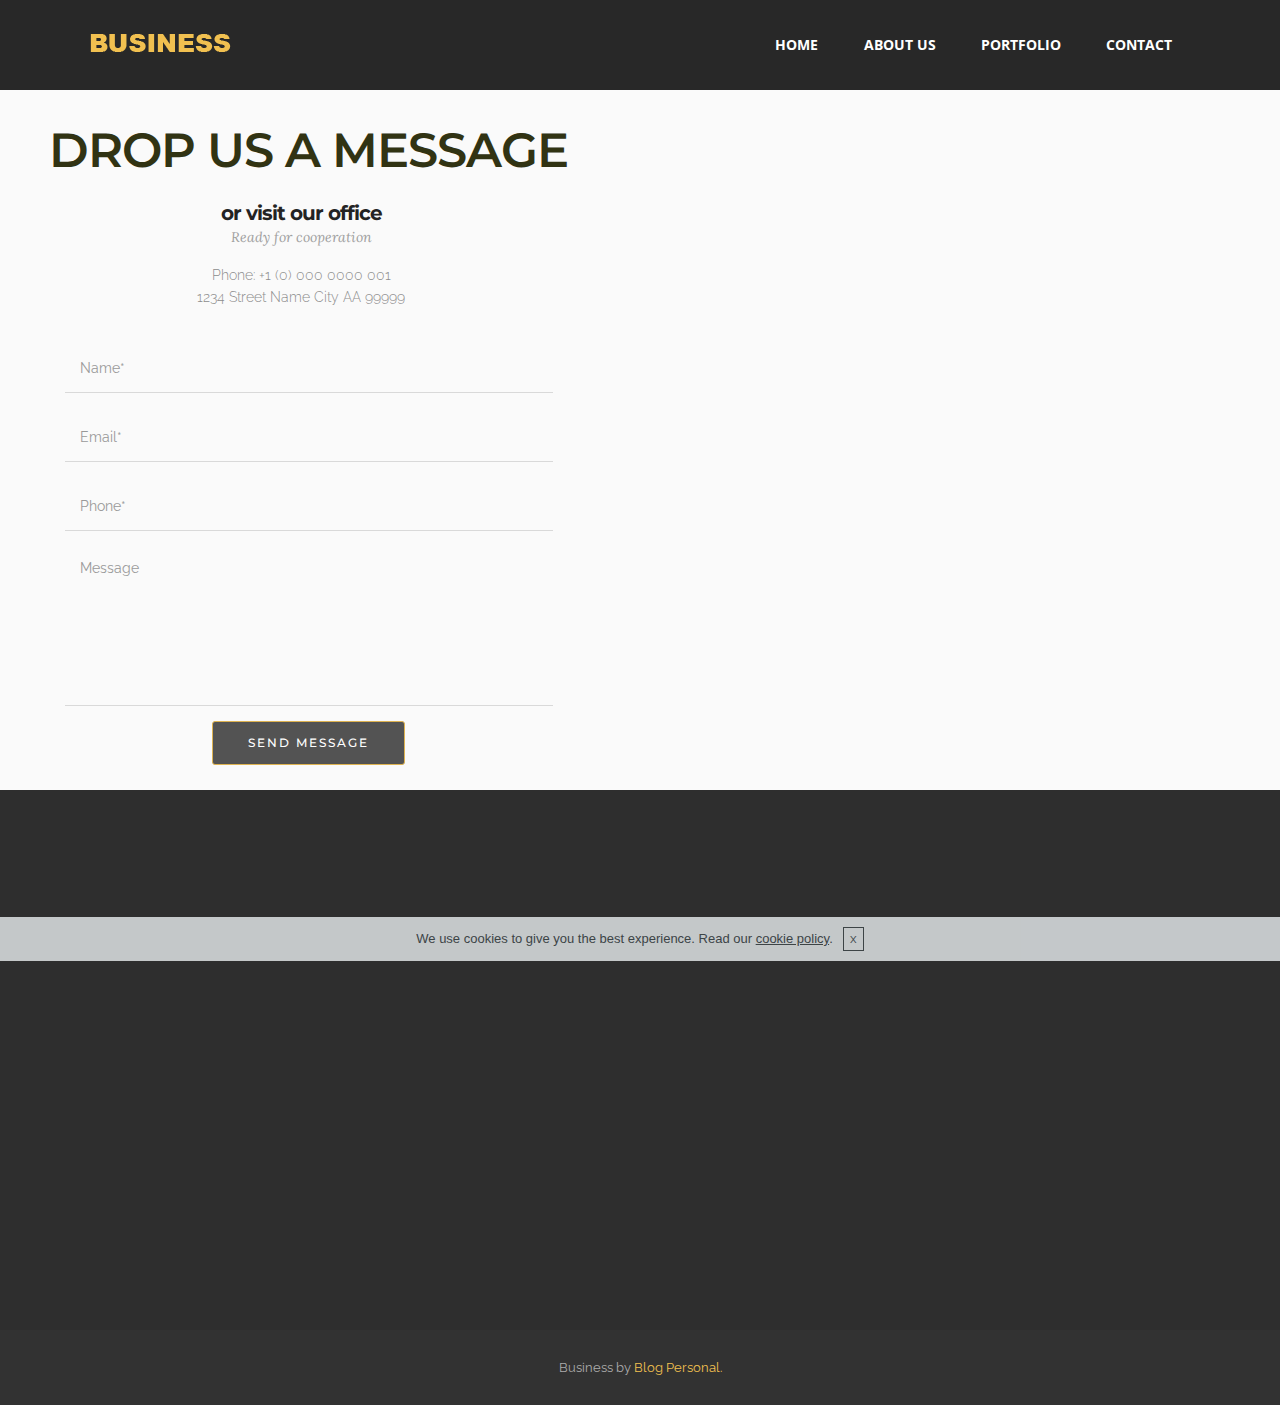
<file: contact.html>
<!DOCTYPE html>
<html>
<head>
  <!-- Site made by Kevin Uriel Fonseca, CEO of Blog Personal -->
  <meta charset="UTF-8">
  <meta http-equiv="X-UA-Compatible" content="IE=edge">
  <meta name="generator" content="Blog Personal blogpersonal.net">
  <meta name="viewport" content="width=device-width, initial-scale=1">
  <link rel="shortcut icon" href="assets/images/logo-6-128x42-20.png" type="image/x-icon">
  <meta name="description" content="Check out our portfolio">
  <title>Portfolio</title>
  <link rel="stylesheet" href="https://fonts.googleapis.com/css?family=Lora:400,700,400italic,700italic&amp;subset=latin">
  <link rel="stylesheet" href="https://fonts.googleapis.com/css?family=Montserrat:400,700">
  <link rel="stylesheet" href="https://fonts.googleapis.com/css?family=Raleway:100,100i,200,200i,300,300i,400,400i,500,500i,600,600i,700,700i,800,800i,900,900i">
  <link rel="stylesheet" href="assets/bootstrap-material-design-font/css/material.css">
  <link rel="stylesheet" href="assets/et-line-font-plugin/style.css">
  <link rel="stylesheet" href="assets/tether/tether.min.css">
  <link rel="stylesheet" href="assets/bootstrap/css/bootstrap.min.css">
  <link rel="stylesheet" href="assets/animate.css/animate.min.css">
  <link rel="stylesheet" href="assets/dropdown/css/style.css">
  <link rel="stylesheet" href="assets/socicon/css/socicon.min.css">
  <link rel="stylesheet" href="assets/theme/css/style.css">
  <link rel="stylesheet" href="assets/blogpersonal_gallery/style.css">
  <link rel="stylesheet" href="assets/blogpersonal_plugins/css/style.css">
  <link rel="stylesheet" href="assets/blogpersonal/css/bp-additional.css" type="text/css">  
</head>
<body>
<section id="ext_menu-2k">

    <nav class="navbar navbar-dropdown navbar-fixed-top">
        <div class="container">

            <div class="bp-table">
                <div class="bp-table-cell">

                    <div class="navbar-brand">
                        <a href="https://blogpersonal.net" class="navbar-logo"><img src="assets/images/logo 1.png" alt="Business"></a>
                        
                    </div>

                </div>
                <div class="bp-table-cell">

                    <button class="navbar-toggler pull-xs-right hidden-md-up" type="button" data-toggle="collapse" data-target="#exCollapsingNavbar">
                        <div class="hamburger-icon"></div>
                    </button>

                    <ul class="nav-dropdown collapse pull-xs-right nav navbar-nav navbar-toggleable-sm" id="exCollapsingNavbar">
                    <li class="nav-item"><a class="nav-link link" href="index.html">HOME</a></li>
                    <li class="nav-item"><a class="nav-link link" href="about.html">ABOUT US</a></li>
                    <li class="nav-item"><a class="nav-link link" href="portfolio.html">PORTFOLIO</a></li>
                    <li class="nav-item"><a class="nav-link link" href="contact.html">CONTACT</a></li>
                    </ul>
                    <button hidden="" class="navbar-toggler navbar-close" type="button" data-toggle="collapse" data-target="#exCollapsingNavbar">
                        <div class="close-icon"></div>
                    </button>

                </div>
            </div>

        </div>
    </nav>

</section>

<section class="bp-section-no-padding extForm4 bp-after-navbar" id="extForm4-37" style="background-color: rgb(250, 250, 250); margin-top:90px;">

    

    <div class="bp-table bp-table-full">
        <div class="bp-table-cell">

            <div class="container-fluid">
                <div class="row">
                    <div class="bp-table-md-up">
                        
                        
                        
                    
                        <!-- & -->

                        <div class="bp-table-cell col-md-6 text-xs-center text-md-left inverse">
                            <div class="wrapper">
                                <h2 class="display-2 h-black">DROP US A MESSAGE</h2>

                                <div class="row text-center">
                                <div class="col-md-12 parentInverse">
                                    <div class="col-md-12 col-lg-12 inverse-content">
                                            <div class="intro-box right">   
                                                <div class="contentInverse">
                                                    <h4 class="h-black">or visit our office</h4>
                                                    <h5 class="subtitle">Ready for cooperation</h5>
                                                    <p class="bp-section-text-gray lead h-black">Phone: +1 (0) 000 0000 001 <br> 1234 Street Name City AA 99999</p>
                                                </div>
                                                
                                            </div>
                                    </div>
                                </div>
                                </div>

                                <div class="col-md-12" style="padding-left: 0px; padding-right: 0px;" data-form-type="formoid">
                                    <div data-form-alert="true">
                                        <div hidden="" data-form-alert-success="true" class="alert alert-form alert-success text-xs-center">Thanks for filling out form!</div>
                                    </div>
                                    <form action="http://blogpersonal.net//" method="post" data-form-title="DROP A MESSAGE">
                                        <input type="hidden" value="zE8gUJSdtvmA+XWIoc1VbbmQ+2LjlOifpSw0dJThinfsMH8Yx1sNtxIdOw35Pf+3PC2gLE5otzSXz/Iwh2XGQfzf16E/MHlCu4+DJalhx4a4FGN3FavW6uhHYZEbYYMb" data-form-email="true">
    
                                            <div class="col-xs-12">
                                                 <input type="text" class="form-control" name="name" required="" data-form-field="Name" placeholder="Name*">
                                            </div>

                                            <div class="col-xs-12" style="padding-left: 15px"> 
                                                 <input type="text" class="form-control" name="email" required="" data-form-field="Email" placeholder="Email*">    
                                            </div>

                                            <div class="col-xs-12">
                                                 <input type="text" class="form-control" name="phone" required="" data-form-field="Phone" placeholder="Phone*">
                                            </div>

                                            <div class="col-xs-12">
                                                <textarea class="form-control" name="message" rows="7" data-form-field="Message" style="resize:none" placeholder="Message"></textarea>
                                            </div>
                                        <div class="col-xs-12 buttons_wrap"><button type="submit" class="btn btn-primary">SEND MESSAGE</button></div>
                                    </form>
                                </div>
                            </div>    

                        </div>
                        <div class="bp-table bp-valign-top col-md-6">
                            <div class="bp-map"><iframe frameborder="0" style="border:0" src="https://www.google.com/maps/embed/v1/place?key=AIzaSyA0Dx_boXQiwvdz8sJHoYeZNVTdoWONYkU&amp;q=place_id:ChIJn6wOs6lZwokRLKy1iqRcoKw" allowfullscreen=""></iframe></div>
                        </div>

                    </div>
                </div>
            </div>

        </div>
    </div>

</section>

<section class="bp-footer bp-section bp-section-md-padding" id="contacts3-2b" style="background-color: rgb(46, 46, 46); padding-top: 90px; padding-bottom: 90px;">


    <div class="row">
    
            <div class="bp-company col-xs-12 col-md-6 col-lg-3">

                <div class="bp-company card">
                    <div><img src="assets/images/logo 1.png" class="card-img-top"></div>
                    <div class="card-block">
                        <p class="card-text">Footer with solid color background and a contact form, Easily add subscribe and contact forms without any server-side integration.</p>
                    </div>
                    <ul class="list-group list-group-flush">
                        <li class="list-group-item">
                            <span class="list-group-icon"><span class="etl-icon icon-phone bp-iconfont-company-contacts3"></span></span>
                            <span class="list-group-text">+1 (0) 000 0000 001 or +1 (0) 000 0000 002</span>
                        </li>
                        <li class="list-group-item">
                            <span class="list-group-icon"><span class="etl-icon icon-map-pin bp-iconfont-company-contacts3"></span></span>
                            <span class="list-group-text">1234 Street Name, City AA 99999</span>
                        </li>
                        <li class="list-group-item active">
                            <span class="list-group-icon"><span class="etl-icon icon-envelope bp-iconfont-company-contacts3"></span></span>
                            <span class="list-group-text"><a href="mailto:http://blogpersonal.net/" style="color:#F1C050;">http://blogpersonal.net/</a></span>
                        </li>
                    </ul>
                </div>

            </div>
            <div class="bp-footer-content col-xs-12 col-md-6 col-lg-3">
                <h4>Categories</h4>
                <ul><li><a class="text-white" href="#">Business</a></li><li><a class="text-white" href="#">Design</a></li><li><a class="text-white" href="#">Real life</a></li><li><a class="text-white" href="#">Science</a></li><li><a class="text-white" href="#">Tech</a></li></ul>
            </div>
            <div class="bp-footer-content col-xs-12 col-md-6 col-lg-3">
                <p><strong>Contacts</strong><br>Email: http://blogpersonal.net/<br>Phone: +1 (0) 000 0000 001<br>Fax: +1 (0) 000 0000 002<br><br><br><strong>Address</strong><br>1234 Street Name<br>City, AA 99999</p>
            </div>
            <div class="col-xs-12 col-md-6 col-lg-3" data-form-type="formoid">

                <div data-form-alert="true">
                    <div hidden="" data-form-alert-success="true">Thanks for filling out form!</div>
                </div>

                <form action="http://blogpersonal.net//" method="post" data-form-title="MESSAGE">

                    <input type="hidden" value="JOs96j2KWH68yhj8YeGgjbkJO26fVKV+HdGKdtnSfjW7jglTWmC4uhkkLMTJWLgMv4yQTBNpW4lV/AioKOYfyzkIe6kXnTcpaUEQk14js0m3knPLGvmiyrft3bTuk7WA" data-form-email="true">

                    

                    <div class="form-group">
                        <label class="form-control-label" for="contacts3-2b-email">Email<span class="form-asterisk">*</span></label>
                        <input type="email" class="form-control input-sm input-inverse" name="email" required="" data-form-field="Email" id="contacts3-2b-email">
                    </div>

                    

                    <div class="form-group">
                        <label class="form-control-label" for="contacts3-2b-message">Message</label>
                        <textarea class="form-control input-sm input-inverse" name="message" data-form-field="Message" rows="5" id="contacts3-2b-message"></textarea>
                    </div>

                    <div><button type="submit" class="btn btn-sm btn-black">Contact us</button></div>

                </form>

            </div>
        </div>
</section>
<footer class="bp-small-footer bp-section bp-section-nopadding" id="footer1-38" style="background-color: rgb(50, 50, 50); padding-top: 1.75rem; padding-bottom: 1.75rem;">
    
    <div class="container">
        <p class="text-xs-center">Business by <a href="https://blogpersonal.net/" style="color:#F1C050;">Blog Personal.</a></p>
    </div>
</footer>


  <script src="assets/web/assets/jquery/jquery.min.js"></script>
  <script src="assets/tether/tether.min.js"></script>
  <script src="assets/bootstrap/js/bootstrap.min.js"></script>
  <script src="assets/smooth-scroll/SmoothScroll.js"></script>
  <script src="assets/viewportChecker/jquery.viewportchecker.js"></script>
  <script src="assets/cookies-alert-plugin/cookies-alert-core.js"></script>
  <script src="assets/cookies-alert-plugin/cookies-alert-script.js"></script>
  <script src="assets/dropdown/js/script.min.js"></script>
  <script src="assets/touchSwipe/jquery.touchSwipe.min.js"></script>
  <script src="assets/theme/js/script.js"></script>
  <script src="assets/blogpersonal_plugins/js/script.js"></script>
  <script src="assets/formoid/formoid.min.js"></script>
  
  
  <input name="animation" type="hidden">
   <div id="scrollToTop" class="scrollToTop bp-arrow-up"><a style="text-align: center;"><i class="bp-arrow-up-icon"></i></a></div>
  <input name="cookieData" type="hidden" data-cookie-text="We use cookies to give you the best experience. Read our <a href='privacy.html'>cookie policy</a>.">
  </body>
</html>
</file>
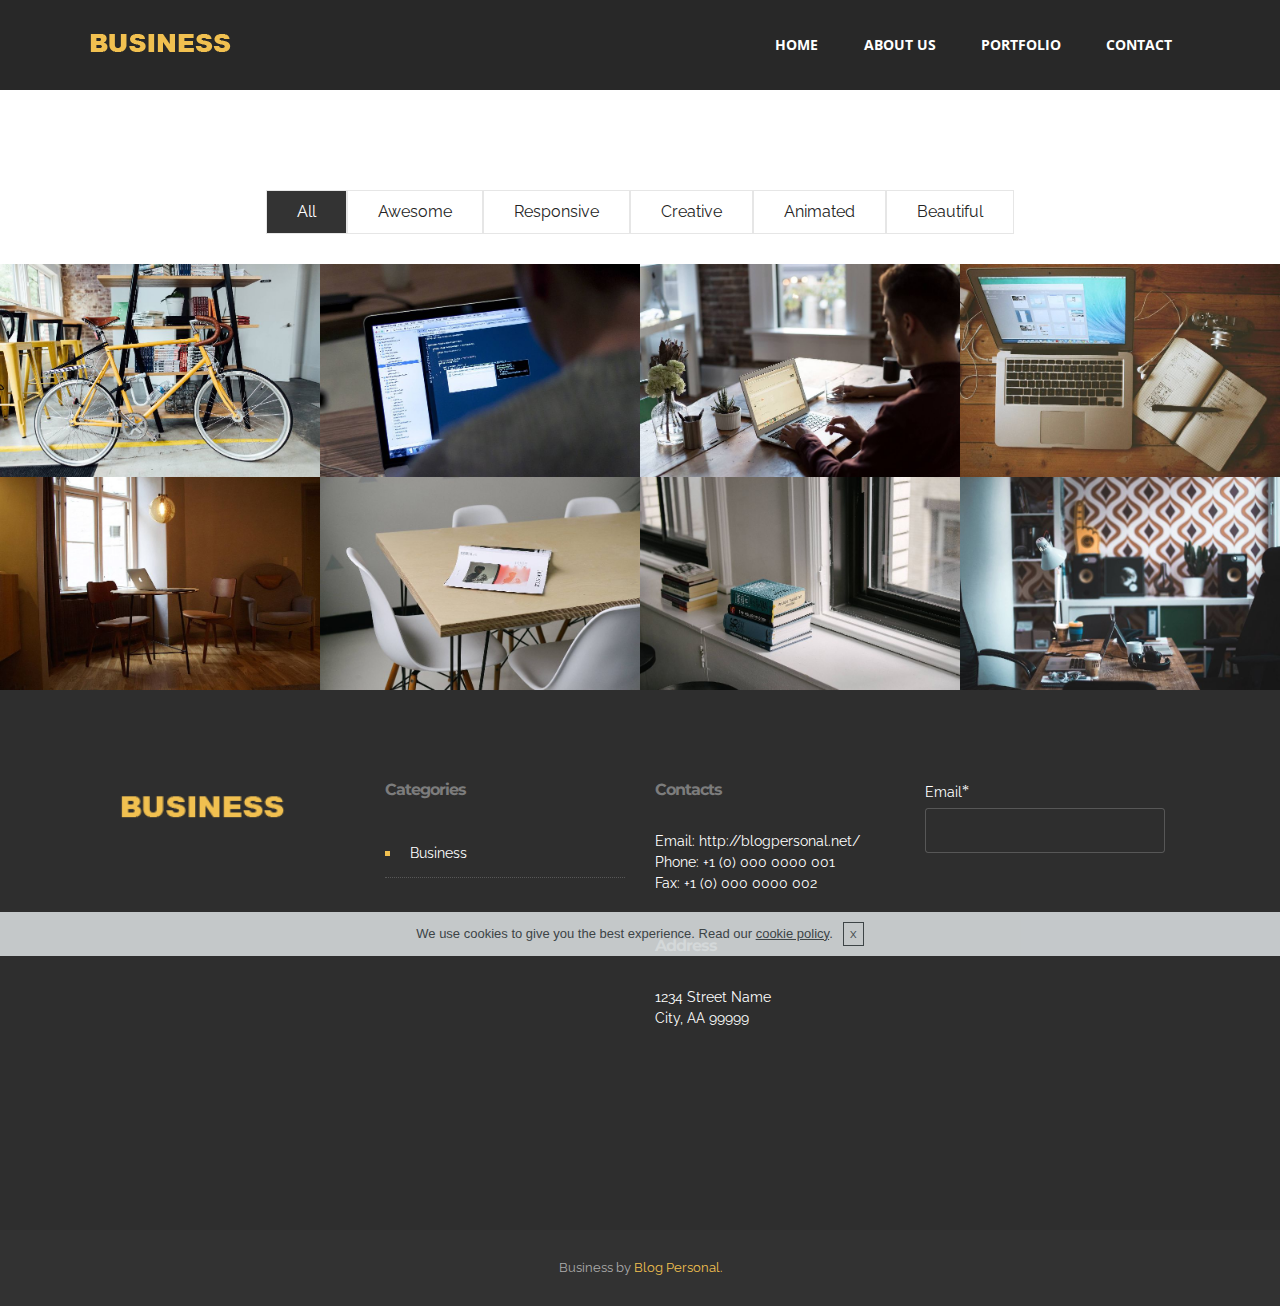
<file: portfolio.html>
<!DOCTYPE html>
<html>
<head>
  <!-- Site made by Kevin Uriel Fonseca, CEO of Blog Personal -->
  <meta charset="UTF-8">
  <meta http-equiv="X-UA-Compatible" content="IE=edge">
  <meta name="generator" content="Blog Personal blogpersonal.net">
  <meta name="viewport" content="width=device-width, initial-scale=1">
  <link rel="shortcut icon" href="assets/images/logo-6-128x42-20.png" type="image/x-icon">
  <meta name="description" content="Check out our portfolio">
  <title>Portfolio</title>
  <link rel="stylesheet" href="https://fonts.googleapis.com/css?family=Lora:400,700,400italic,700italic&amp;subset=latin">
  <link rel="stylesheet" href="https://fonts.googleapis.com/css?family=Montserrat:400,700">
  <link rel="stylesheet" href="https://fonts.googleapis.com/css?family=Raleway:100,100i,200,200i,300,300i,400,400i,500,500i,600,600i,700,700i,800,800i,900,900i">
  <link rel="stylesheet" href="assets/bootstrap-material-design-font/css/material.css">
  <link rel="stylesheet" href="assets/et-line-font-plugin/style.css">
  <link rel="stylesheet" href="assets/tether/tether.min.css">
  <link rel="stylesheet" href="assets/bootstrap/css/bootstrap.min.css">
  <link rel="stylesheet" href="assets/animate.css/animate.min.css">
  <link rel="stylesheet" href="assets/dropdown/css/style.css">
  <link rel="stylesheet" href="assets/socicon/css/socicon.min.css">
  <link rel="stylesheet" href="assets/theme/css/style.css">
  <link rel="stylesheet" href="assets/blogpersonal_gallery/style.css">
  <link rel="stylesheet" href="assets/blogpersonal_plugins/css/style.css">
  <link rel="stylesheet" href="assets/blogpersonal/css/bp-additional.css" type="text/css">  
</head>
<body>
<section id="ext_menu-2k">

    <nav class="navbar navbar-dropdown navbar-fixed-top">
        <div class="container">

            <div class="bp-table">
                <div class="bp-table-cell">

                    <div class="navbar-brand">
                        <a href="https://blogpersonal.net" class="navbar-logo"><img src="assets/images/logo 1.png" alt="Business"></a>
                        
                    </div>

                </div>
                <div class="bp-table-cell">

                    <button class="navbar-toggler pull-xs-right hidden-md-up" type="button" data-toggle="collapse" data-target="#exCollapsingNavbar">
                        <div class="hamburger-icon"></div>
                    </button>

                    <ul class="nav-dropdown collapse pull-xs-right nav navbar-nav navbar-toggleable-sm" id="exCollapsingNavbar">
                    <li class="nav-item"><a class="nav-link link" href="index.html">HOME</a></li>
                    <li class="nav-item"><a class="nav-link link" href="about.html">ABOUT US</a></li>
                    <li class="nav-item"><a class="nav-link link" href="portfolio.html">PORTFOLIO</a></li>
                    <li class="nav-item"><a class="nav-link link" href="contact.html">CONTACT</a></li>
                    </ul>
                    <button hidden="" class="navbar-toggler navbar-close" type="button" data-toggle="collapse" data-target="#exCollapsingNavbar">
                        <div class="close-icon"></div>
                    </button>

                </div>
            </div>

        </div>
    </nav>

</section>


<section class="bp-gallery bp-section bp-section-nopadding bp-slider-carousel bp-after-navbar" id="gallery4-2p" data-filter="true" style="padding-top: 10rem; padding-bottom: 0px;">
    <!-- Filter -->
    <div class="bp-gallery-filter container gallery-filter-active">
        <ul>
            <li class="bp-gallery-filter-all active">All</li>
        </ul>
    </div>

    <!-- Gallery -->
    <div class="bp-gallery-row">
        <div class=" bp-gallery-layout-default">
            <div>
                <div>
                    <div class="bp-gallery-item bp-gallery-item__mobirise3 bp-gallery-item--p0" data-tags="Awesome" data-video-url="false">
                        <div href="#lb-gallery4-2p" data-slide-to="0" data-toggle="modal">
                            
                            

                            <img alt="" src="assets/images/bike-small.jpg">
                            
                            <span class="icon-focus"></span>
                            
                        </div>
                    </div><div class="bp-gallery-item bp-gallery-item__mobirise3 bp-gallery-item--p0" data-tags="Responsive" data-video-url="false">
                        <div href="#lb-gallery4-2p" data-slide-to="1" data-toggle="modal">
                            
                            

                            <img alt="" src="assets/images/code-man-small.jpg">
                            
                            <span class="icon-focus"></span>
                            
                        </div>
                    </div><div class="bp-gallery-item bp-gallery-item__mobirise3 bp-gallery-item--p0" data-tags="Creative" data-video-url="false">
                        <div href="#lb-gallery4-2p" data-slide-to="2" data-toggle="modal">
                            
                            

                            <img alt="" src="assets/images/coworkers-small.jpg">
                            
                            <span class="icon-focus"></span>
                            
                        </div>
                    </div><div class="bp-gallery-item bp-gallery-item__mobirise3 bp-gallery-item--p0" data-tags="Animated" data-video-url="false">
                        <div href="#lb-gallery4-2p" data-slide-to="3" data-toggle="modal">
                            
                            

                            <img alt="" src="assets/images/desktop-small.jpg">
                            
                            <span class="icon-focus"></span>
                            
                        </div>
                    </div><div class="bp-gallery-item bp-gallery-item__mobirise3 bp-gallery-item--p0" data-tags="Awesome" data-video-url="false">
                        <div href="#lb-gallery4-2p" data-slide-to="4" data-toggle="modal">
                            
                            

                            <img alt="" src="assets/images/room-laptop-small.jpg">
                            
                            <span class="icon-focus"></span>
                            
                        </div>
                    </div><div class="bp-gallery-item bp-gallery-item__mobirise3 bp-gallery-item--p0" data-tags="Beautiful" data-video-url="false">
                        <div href="#lb-gallery4-2p" data-slide-to="5" data-toggle="modal">
                            
                            

                            <img alt="" src="assets/images/table-small.jpg">
                            
                            <span class="icon-focus"></span>
                            
                        </div>
                    </div><div class="bp-gallery-item bp-gallery-item__mobirise3 bp-gallery-item--p0" data-tags="Responsive" data-video-url="false">
                        <div href="#lb-gallery4-2p" data-slide-to="6" data-toggle="modal">
                            
                            

                            <img alt="" src="assets/images/windows-books-small.jpg">
                            
                            <span class="icon-focus"></span>
                            
                        </div>
                    </div><div class="bp-gallery-item bp-gallery-item__mobirise3 bp-gallery-item--p0" data-tags="Animated" data-video-url="false">
                        <div href="#lb-gallery4-2p" data-slide-to="7" data-toggle="modal">
                            
                            

                            <img alt="" src="assets/images/working-area-small.jpg">
                            
                            <span class="icon-focus"></span>
                            
                        </div>
                    </div>
                </div>
            </div>
            <div class="clearfix"></div>
        </div>
    </div>

    <!-- Lightbox -->
    <div data-app-prevent-settings="" class="bp-slider modal fade carousel slide" tabindex="-1" data-keyboard="true" data-interval="false" id="lb-gallery4-2p">
        <div class="modal-dialog">
            <div class="modal-content">
                <div class="modal-body">
                    <ol class="carousel-indicators">
                        <li data-app-prevent-settings="" data-target="#lb-gallery4-2p" class=" active" data-slide-to="0"></li><li data-app-prevent-settings="" data-target="#lb-gallery4-2p" data-slide-to="1"></li><li data-app-prevent-settings="" data-target="#lb-gallery4-2p" data-slide-to="2"></li><li data-app-prevent-settings="" data-target="#lb-gallery4-2p" data-slide-to="3"></li><li data-app-prevent-settings="" data-target="#lb-gallery4-2p" data-slide-to="4"></li><li data-app-prevent-settings="" data-target="#lb-gallery4-2p" data-slide-to="5"></li><li data-app-prevent-settings="" data-target="#lb-gallery4-2p" data-slide-to="6"></li><li data-app-prevent-settings="" data-target="#lb-gallery4-2p" data-slide-to="7"></li>
                    </ol>
                    <div class="carousel-inner">
                        <div class="carousel-item active">
                            <img alt="" src="assets/images/bike.jpg">
                        </div><div class="carousel-item">
                            <img alt="" src="assets/images/code-man.jpg">
                        </div><div class="carousel-item">
                            <img alt="" src="assets/images/coworkers.jpg">
                        </div><div class="carousel-item">
                            <img alt="" src="assets/images/desktop.jpg">
                        </div><div class="carousel-item">
                            <img alt="" src="assets/images/room-laptop.jpg">
                        </div><div class="carousel-item">
                            <img alt="" src="assets/images/table.jpg">
                        </div><div class="carousel-item">
                            <img alt="" src="assets/images/windows-books.jpg">
                        </div><div class="carousel-item">
                            <img alt="" src="assets/images/working-area.jpg">
                        </div>
                    </div>
                    <a class="left carousel-control" role="button" data-slide="prev" href="#lb-gallery4-2p">
                        <span class="icon-prev" aria-hidden="true"></span>
                        <span class="sr-only">Previous</span>
                    </a>
                    <a class="right carousel-control" role="button" data-slide="next" href="#lb-gallery4-2p">
                        <span class="icon-next" aria-hidden="true"></span>
                        <span class="sr-only">Next</span>
                    </a>

                    <a class="close" href="#" role="button" data-dismiss="modal">
                        <span aria-hidden="true">×</span>
                        <span class="sr-only">Close</span>
                    </a>
                </div>
            </div>
        </div>
    </div>
</section>


<section class="bp-footer bp-section bp-section-md-padding" id="contacts3-2b" style="background-color: rgb(46, 46, 46); padding-top: 90px; padding-bottom: 90px;">


    <div class="row">
    
            <div class="bp-company col-xs-12 col-md-6 col-lg-3">

                <div class="bp-company card">
                    <div><img src="assets/images/logo 1.png" class="card-img-top"></div>
                    <div class="card-block">
                        <p class="card-text">Footer with solid color background and a contact form, Easily add subscribe and contact forms without any server-side integration.</p>
                    </div>
                    <ul class="list-group list-group-flush">
                        <li class="list-group-item">
                            <span class="list-group-icon"><span class="etl-icon icon-phone bp-iconfont-company-contacts3"></span></span>
                            <span class="list-group-text">+1 (0) 000 0000 001 or +1 (0) 000 0000 002</span>
                        </li>
                        <li class="list-group-item">
                            <span class="list-group-icon"><span class="etl-icon icon-map-pin bp-iconfont-company-contacts3"></span></span>
                            <span class="list-group-text">1234 Street Name, City AA 99999</span>
                        </li>
                        <li class="list-group-item active">
                            <span class="list-group-icon"><span class="etl-icon icon-envelope bp-iconfont-company-contacts3"></span></span>
                            <span class="list-group-text"><a href="mailto:http://blogpersonal.net/" style="color:#F1C050;">http://blogpersonal.net/</a></span>
                        </li>
                    </ul>
                </div>

            </div>
            <div class="bp-footer-content col-xs-12 col-md-6 col-lg-3">
                <h4>Categories</h4>
                <ul><li><a class="text-white" href="#">Business</a></li><li><a class="text-white" href="#">Design</a></li><li><a class="text-white" href="#">Real life</a></li><li><a class="text-white" href="#">Science</a></li><li><a class="text-white" href="#">Tech</a></li></ul>
            </div>
            <div class="bp-footer-content col-xs-12 col-md-6 col-lg-3">
                <p><strong>Contacts</strong><br>Email: http://blogpersonal.net/<br>Phone: +1 (0) 000 0000 001<br>Fax: +1 (0) 000 0000 002<br><br><br><strong>Address</strong><br>1234 Street Name<br>City, AA 99999</p>
            </div>
            <div class="col-xs-12 col-md-6 col-lg-3" data-form-type="formoid">

                <div data-form-alert="true">
                    <div hidden="" data-form-alert-success="true">Thanks for filling out form!</div>
                </div>

                <form action="http://blogpersonal.net//" method="post" data-form-title="MESSAGE">

                    <input type="hidden" value="JOs96j2KWH68yhj8YeGgjbkJO26fVKV+HdGKdtnSfjW7jglTWmC4uhkkLMTJWLgMv4yQTBNpW4lV/AioKOYfyzkIe6kXnTcpaUEQk14js0m3knPLGvmiyrft3bTuk7WA" data-form-email="true">

                    

                    <div class="form-group">
                        <label class="form-control-label" for="contacts3-2b-email">Email<span class="form-asterisk">*</span></label>
                        <input type="email" class="form-control input-sm input-inverse" name="email" required="" data-form-field="Email" id="contacts3-2b-email">
                    </div>

                    

                    <div class="form-group">
                        <label class="form-control-label" for="contacts3-2b-message">Message</label>
                        <textarea class="form-control input-sm input-inverse" name="message" data-form-field="Message" rows="5" id="contacts3-2b-message"></textarea>
                    </div>

                    <div><button type="submit" class="btn btn-sm btn-black">Contact us</button></div>

                </form>

            </div>
        </div>
</section>
<footer class="bp-small-footer bp-section bp-section-nopadding" id="footer1-38" style="background-color: rgb(50, 50, 50); padding-top: 1.75rem; padding-bottom: 1.75rem;">
    
    <div class="container">
        <p class="text-xs-center">Business by <a href="https://blogpersonal.net/" style="color:#F1C050;">Blog Personal.</a></p>
    </div>
</footer>



  <script src="assets/web/assets/jquery/jquery.min.js"></script>
  <script src="assets/tether/tether.min.js"></script>
  <script src="assets/bootstrap/js/bootstrap.min.js"></script>
  <script src="assets/smooth-scroll/SmoothScroll.js"></script>
  <script src="assets/viewportChecker/jquery.viewportchecker.js"></script>
  <script src="assets/cookies-alert-plugin/cookies-alert-core.js"></script>
  <script src="assets/cookies-alert-plugin/cookies-alert-script.js"></script>
  <script src="assets/dropdown/js/script.min.js"></script>
  <script src="assets/touchSwipe/jquery.touchSwipe.min.js"></script>
  <script src="assets/masonry/masonry.pkgd.min.js"></script>
  <script src="assets/imagesloaded/imagesloaded.pkgd.min.js"></script>
  <script src="assets/bootstrap-carousel-swipe/bootstrap-carousel-swipe.js"></script>
  <script src="assets/theme/js/script.js"></script>
  <script src="assets/blogpersonal_gallery/player.min.js"></script>
  <script src="assets/blogpersonal_gallery/script.js"></script>
  <script src="assets/formoid/formoid.min.js"></script>
  
  
  <input name="animation" type="hidden">
   <div id="scrollToTop" class="scrollToTop bp-arrow-up"><a style="text-align: center;"><i class="bp-arrow-up-icon"></i></a></div>
  <input name="cookieData" type="hidden" data-cookie-text="We use cookies to give you the best experience. Read our <a href='privacy.html'>cookie policy</a>.">
  </body>
</html>
</file>
<file: assets/bootstrap-material-design-font/css/material.css>
@font-face {
  font-family: 'Material-Design-Icons';
  src: url('../fonts/Material-Design-Icons.eot?3ocs8m');
  src: url('../fonts/Material-Design-Icons.eot?#iefix3ocs8m') format('embedded-opentype'), url('../fonts/Material-Design-Icons.woff?3ocs8m') format('woff'), url('../fonts/Material-Design-Icons.ttf?3ocs8m') format('truetype'), url('../fonts/Material-Design-Icons.svg?3ocs8m#Material-Design-Icons') format('svg');
  font-weight: normal;
  font-style: normal;
}
[class^="mdi-"],
[class*="mdi-"] {
  speak: none;
  display: inline-block;
  font-style: normal;
  font-variant:normal;
  font-weight:normal;
  /*font-size:24px;*/
  line-height:1;
  font-family:'Material-Design-Icons' !important;
  text-rendering: auto;
  
  -webkit-font-smoothing: antialiased;
  -moz-osx-font-smoothing: grayscale;
  -webkit-transform: translate(0, 0);
      -ms-transform: translate(0, 0);
          transform: translate(0, 0);
}
[class^="mdi-"]:before,
[class*="mdi-"]:before {
  display: inline-block;
  speak: none;
  text-decoration: inherit;
}
[class^="mdi-"].pull-left,
[class*="mdi-"].pull-left {
  margin-right: .3em;
}
[class^="mdi-"].pull-right,
[class*="mdi-"].pull-right {
  margin-left: .3em;
}
[class^="mdi-"].mdi-lg:before,
[class*="mdi-"].mdi-lg:before,
[class^="mdi-"].mdi-lg:after,
[class*="mdi-"].mdi-lg:after {
  font-size: 1.33333333em;
  line-height: 0.75em;
  vertical-align: -15%;
}
[class^="mdi-"].mdi-2x:before,
[class*="mdi-"].mdi-2x:before,
[class^="mdi-"].mdi-2x:after,
[class*="mdi-"].mdi-2x:after {
  font-size: 2em;
}
[class^="mdi-"].mdi-3x:before,
[class*="mdi-"].mdi-3x:before,
[class^="mdi-"].mdi-3x:after,
[class*="mdi-"].mdi-3x:after {
  font-size: 3em;
}
[class^="mdi-"].mdi-4x:before,
[class*="mdi-"].mdi-4x:before,
[class^="mdi-"].mdi-4x:after,
[class*="mdi-"].mdi-4x:after {
  font-size: 4em;
}
[class^="mdi-"].mdi-5x:before,
[class*="mdi-"].mdi-5x:before,
[class^="mdi-"].mdi-5x:after,
[class*="mdi-"].mdi-5x:after {
  font-size: 5em;
}
[class^="mdi-device-signal-cellular-"]:after,
[class^="mdi-device-battery-"]:after,
[class^="mdi-device-battery-charging-"]:after,
[class^="mdi-device-signal-cellular-connected-no-internet-"]:after,
[class^="mdi-device-signal-wifi-"]:after,
[class^="mdi-device-signal-wifi-statusbar-not-connected"]:after,
.mdi-device-network-wifi:after {
  opacity: .3;
  position: absolute;
  left: 0;
  top: 0;
  z-index: 1;
  display: inline-block;
  speak: none;
  text-decoration: inherit;
}
[class^="mdi-device-signal-cellular-"]:after {
  content: "\e758";
}
[class^="mdi-device-battery-"]:after {
  content: "\e735";
}
[class^="mdi-device-battery-charging-"]:after {
  content: "\e733";
}
[class^="mdi-device-signal-cellular-connected-no-internet-"]:after {
  content: "\e75d";
}
[class^="mdi-device-signal-wifi-"]:after,
.mdi-device-network-wifi:after {
  content: "\e765";
}
[class^="mdi-device-signal-wifi-statusbasr-not-connected"]:after {
  content: "\e8f7";
}
.mdi-device-signal-cellular-off:after,
.mdi-device-signal-cellular-null:after,
.mdi-device-signal-cellular-no-sim:after,
.mdi-device-signal-wifi-off:after,
.mdi-device-signal-wifi-4-bar:after,
.mdi-device-signal-cellular-4-bar:after,
.mdi-device-battery-alert:after,
.mdi-device-signal-cellular-connected-no-internet-4-bar:after,
.mdi-device-battery-std:after,
.mdi-device-battery-full .mdi-device-battery-unknown:after {
  content: "";
}
.mdi-fw {
  width: 1.28571429em;
  text-align: center;
}
.mdi-ul {
  padding-left: 0;
  margin-left: 2.14285714em;
  list-style-type: none;
}
.mdi-ul > li {
  position: relative;
}
.mdi-li {
  position: absolute;
  left: -2.14285714em;
  width: 2.14285714em;
  top: 0.14285714em;
  text-align: center;
}
.mdi-li.mdi-lg {
  left: -1.85714286em;
}
.mdi-border {
  padding: .2em .25em .15em;
  border: solid 0.08em #eeeeee;
  border-radius: .1em;
}
.mdi-spin {
  -webkit-animation: mdi-spin 2s infinite linear;
  animation: mdi-spin 2s infinite linear;
  -webkit-transform-origin: 50% 50%;
  -ms-transform-origin: 50% 50%;
      transform-origin: 50% 50%;
}
.mdi-pulse {
  -webkit-animation: mdi-spin 1s steps(8) infinite;
  animation: mdi-spin 1s steps(8) infinite;
  -webkit-transform-origin: 50% 50%;
  -ms-transform-origin: 50% 50%;
      transform-origin: 50% 50%;
}
@-webkit-keyframes mdi-spin {
  0% {
    -webkit-transform: rotate(0deg);
    transform: rotate(0deg);
  }
  100% {
    -webkit-transform: rotate(359deg);
    transform: rotate(359deg);
  }
}
@keyframes mdi-spin {
  0% {
    -webkit-transform: rotate(0deg);
    transform: rotate(0deg);
  }
  100% {
    -webkit-transform: rotate(359deg);
    transform: rotate(359deg);
  }
}
.mdi-rotate-90 {
  filter: progid:DXImageTransform.Microsoft.BasicImage(rotation=1);
  -webkit-transform: rotate(90deg);
  -ms-transform: rotate(90deg);
  transform: rotate(90deg);
}
.mdi-rotate-180 {
  filter: progid:DXImageTransform.Microsoft.BasicImage(rotation=2);
  -webkit-transform: rotate(180deg);
  -ms-transform: rotate(180deg);
  transform: rotate(180deg);
}
.mdi-rotate-270 {
  filter: progid:DXImageTransform.Microsoft.BasicImage(rotation=3);
  -webkit-transform: rotate(270deg);
  -ms-transform: rotate(270deg);
  transform: rotate(270deg);
}
.mdi-flip-horizontal {
  filter: progid:DXImageTransform.Microsoft.BasicImage(rotation=0, mirror=1);
  -webkit-transform: scale(-1, 1);
  -ms-transform: scale(-1, 1);
  transform: scale(-1, 1);
}
.mdi-flip-vertical {
  filter: progid:DXImageTransform.Microsoft.BasicImage(rotation=2, mirror=1);
  -webkit-transform: scale(1, -1);
  -ms-transform: scale(1, -1);
  transform: scale(1, -1);
}
:root .mdi-rotate-90,
:root .mdi-rotate-180,
:root .mdi-rotate-270,
:root .mdi-flip-horizontal,
:root .mdi-flip-vertical {
  -webkit-filter: none;
          filter: none;
}
.mdi-stack {
  position: relative;
  display: inline-block;
  width: 2em;
  height: 2em;
  line-height: 2em;
  vertical-align: middle;
}
.mdi-stack-1x,
.mdi-stack-2x {
  position: absolute;
  left: 0;
  width: 100%;
  text-align: center;
}
.mdi-stack-1x {
  line-height: inherit;
}
.mdi-stack-2x {
  font-size: 2em;
}
.mdi-inverse {
  color: #ffffff;
}
/* Start Icons */
.mdi-action-3d-rotation:before {
  content: "\e600";
}
.mdi-action-accessibility:before {
  content: "\e601";
}
.mdi-action-account-balance-wallet:before {
  content: "\e602";
}
.mdi-action-account-balance:before {
  content: "\e603";
}
.mdi-action-account-box:before {
  content: "\e604";
}
.mdi-action-account-child:before {
  content: "\e605";
}
.mdi-action-account-circle:before {
  content: "\e606";
}
.mdi-action-add-shopping-cart:before {
  content: "\e607";
}
.mdi-action-alarm-add:before {
  content: "\e608";
}
.mdi-action-alarm-off:before {
  content: "\e609";
}
.mdi-action-alarm-on:before {
  content: "\e60a";
}
.mdi-action-alarm:before {
  content: "\e60b";
}
.mdi-action-android:before {
  content: "\e60c";
}
.mdi-action-announcement:before {
  content: "\e60d";
}
.mdi-action-aspect-ratio:before {
  content: "\e60e";
}
.mdi-action-assessment:before {
  content: "\e60f";
}
.mdi-action-assignment-ind:before {
  content: "\e610";
}
.mdi-action-assignment-late:before {
  content: "\e611";
}
.mdi-action-assignment-return:before {
  content: "\e612";
}
.mdi-action-assignment-returned:before {
  content: "\e613";
}
.mdi-action-assignment-turned-in:before {
  content: "\e614";
}
.mdi-action-assignment:before {
  content: "\e615";
}
.mdi-action-autorenew:before {
  content: "\e616";
}
.mdi-action-backup:before {
  content: "\e617";
}
.mdi-action-book:before {
  content: "\e618";
}
.mdi-action-bookmark-outline:before {
  content: "\e619";
}
.mdi-action-bookmark:before {
  content: "\e61a";
}
.mdi-action-bug-report:before {
  content: "\e61b";
}
.mdi-action-cached:before {
  content: "\e61c";
}
.mdi-action-check-circle:before {
  content: "\e61d";
}
.mdi-action-class:before {
  content: "\e61e";
}
.mdi-action-credit-card:before {
  content: "\e61f";
}
.mdi-action-dashboard:before {
  content: "\e620";
}
.mdi-action-delete:before {
  content: "\e621";
}
.mdi-action-description:before {
  content: "\e622";
}
.mdi-action-dns:before {
  content: "\e623";
}
.mdi-action-done-all:before {
  content: "\e624";
}
.mdi-action-done:before {
  content: "\e625";
}
.mdi-action-event:before {
  content: "\e626";
}
.mdi-action-exit-to-app:before {
  content: "\e627";
}
.mdi-action-explore:before {
  content: "\e628";
}
.mdi-action-extension:before {
  content: "\e629";
}
.mdi-action-face-unlock:before {
  content: "\e62a";
}
.mdi-action-favorite-outline:before {
  content: "\e62b";
}
.mdi-action-favorite:before {
  content: "\e62c";
}
.mdi-action-find-in-page:before {
  content: "\e62d";
}
.mdi-action-find-replace:before {
  content: "\e62e";
}
.mdi-action-flip-to-back:before {
  content: "\e62f";
}
.mdi-action-flip-to-front:before {
  content: "\e630";
}
.mdi-action-get-app:before {
  content: "\e631";
}
.mdi-action-grade:before {
  content: "\e632";
}
.mdi-action-group-work:before {
  content: "\e633";
}
.mdi-action-help:before {
  content: "\e634";
}
.mdi-action-highlight-remove:before {
  content: "\e635";
}
.mdi-action-history:before {
  content: "\e636";
}
.mdi-action-home:before {
  content: "\e637";
}
.mdi-action-https:before {
  content: "\e638";
}
.mdi-action-info-outline:before {
  content: "\e639";
}
.mdi-action-info:before {
  content: "\e63a";
}
.mdi-action-input:before {
  content: "\e63b";
}
.mdi-action-invert-colors:before {
  content: "\e63c";
}
.mdi-action-label-outline:before {
  content: "\e63d";
}
.mdi-action-label:before {
  content: "\e63e";
}
.mdi-action-language:before {
  content: "\e63f";
}
.mdi-action-launch:before {
  content: "\e640";
}
.mdi-action-list:before {
  content: "\e641";
}
.mdi-action-lock-open:before {
  content: "\e642";
}
.mdi-action-lock-outline:before {
  content: "\e643";
}
.mdi-action-lock:before {
  content: "\e644";
}
.mdi-action-loyalty:before {
  content: "\e645";
}
.mdi-action-markunread-mailbox:before {
  content: "\e646";
}
.mdi-action-note-add:before {
  content: "\e647";
}
.mdi-action-open-in-browser:before {
  content: "\e648";
}
.mdi-action-open-in-new:before {
  content: "\e649";
}
.mdi-action-open-with:before {
  content: "\e64a";
}
.mdi-action-pageview:before {
  content: "\e64b";
}
.mdi-action-payment:before {
  content: "\e64c";
}
.mdi-action-perm-camera-mic:before {
  content: "\e64d";
}
.mdi-action-perm-contact-cal:before {
  content: "\e64e";
}
.mdi-action-perm-data-setting:before {
  content: "\e64f";
}
.mdi-action-perm-device-info:before {
  content: "\e650";
}
.mdi-action-perm-identity:before {
  content: "\e651";
}
.mdi-action-perm-media:before {
  content: "\e652";
}
.mdi-action-perm-phone-msg:before {
  content: "\e653";
}
.mdi-action-perm-scan-wifi:before {
  content: "\e654";
}
.mdi-action-picture-in-picture:before {
  content: "\e655";
}
.mdi-action-polymer:before {
  content: "\e656";
}
.mdi-action-print:before {
  content: "\e657";
}
.mdi-action-query-builder:before {
  content: "\e658";
}
.mdi-action-question-answer:before {
  content: "\e659";
}
.mdi-action-receipt:before {
  content: "\e65a";
}
.mdi-action-redeem:before {
  content: "\e65b";
}
.mdi-action-reorder:before {
  content: "\e65c";
}
.mdi-action-report-problem:before {
  content: "\e65d";
}
.mdi-action-restore:before {
  content: "\e65e";
}
.mdi-action-room:before {
  content: "\e65f";
}
.mdi-action-schedule:before {
  content: "\e660";
}
.mdi-action-search:before {
  content: "\e661";
}
.mdi-action-settings-applications:before {
  content: "\e662";
}
.mdi-action-settings-backup-restore:before {
  content: "\e663";
}
.mdi-action-settings-bluetooth:before {
  content: "\e664";
}
.mdi-action-settings-cell:before {
  content: "\e665";
}
.mdi-action-settings-display:before {
  content: "\e666";
}
.mdi-action-settings-ethernet:before {
  content: "\e667";
}
.mdi-action-settings-input-antenna:before {
  content: "\e668";
}
.mdi-action-settings-input-component:before {
  content: "\e669";
}
.mdi-action-settings-input-composite:before {
  content: "\e66a";
}
.mdi-action-settings-input-hdmi:before {
  content: "\e66b";
}
.mdi-action-settings-input-svideo:before {
  content: "\e66c";
}
.mdi-action-settings-overscan:before {
  content: "\e66d";
}
.mdi-action-settings-phone:before {
  content: "\e66e";
}
.mdi-action-settings-power:before {
  content: "\e66f";
}
.mdi-action-settings-remote:before {
  content: "\e670";
}
.mdi-action-settings-voice:before {
  content: "\e671";
}
.mdi-action-settings:before {
  content: "\e672";
}
.mdi-action-shop-two:before {
  content: "\e673";
}
.mdi-action-shop:before {
  content: "\e674";
}
.mdi-action-shopping-basket:before {
  content: "\e675";
}
.mdi-action-shopping-cart:before {
  content: "\e676";
}
.mdi-action-speaker-notes:before {
  content: "\e677";
}
.mdi-action-spellcheck:before {
  content: "\e678";
}
.mdi-action-star-rate:before {
  content: "\e679";
}
.mdi-action-stars:before {
  content: "\e67a";
}
.mdi-action-store:before {
  content: "\e67b";
}
.mdi-action-subject:before {
  content: "\e67c";
}
.mdi-action-supervisor-account:before {
  content: "\e67d";
}
.mdi-action-swap-horiz:before {
  content: "\e67e";
}
.mdi-action-swap-vert-circle:before {
  content: "\e67f";
}
.mdi-action-swap-vert:before {
  content: "\e680";
}
.mdi-action-system-update-tv:before {
  content: "\e681";
}
.mdi-action-tab-unselected:before {
  content: "\e682";
}
.mdi-action-tab:before {
  content: "\e683";
}
.mdi-action-theaters:before {
  content: "\e684";
}
.mdi-action-thumb-down:before {
  content: "\e685";
}
.mdi-action-thumb-up:before {
  content: "\e686";
}
.mdi-action-thumbs-up-down:before {
  content: "\e687";
}
.mdi-action-toc:before {
  content: "\e688";
}
.mdi-action-today:before {
  content: "\e689";
}
.mdi-action-track-changes:before {
  content: "\e68a";
}
.mdi-action-translate:before {
  content: "\e68b";
}
.mdi-action-trending-down:before {
  content: "\e68c";
}
.mdi-action-trending-neutral:before {
  content: "\e68d";
}
.mdi-action-trending-up:before {
  content: "\e68e";
}
.mdi-action-turned-in-not:before {
  content: "\e68f";
}
.mdi-action-turned-in:before {
  content: "\e690";
}
.mdi-action-verified-user:before {
  content: "\e691";
}
.mdi-action-view-agenda:before {
  content: "\e692";
}
.mdi-action-view-array:before {
  content: "\e693";
}
.mdi-action-view-carousel:before {
  content: "\e694";
}
.mdi-action-view-column:before {
  content: "\e695";
}
.mdi-action-view-day:before {
  content: "\e696";
}
.mdi-action-view-headline:before {
  content: "\e697";
}
.mdi-action-view-list:before {
  content: "\e698";
}
.mdi-action-view-module:before {
  content: "\e699";
}
.mdi-action-view-quilt:before {
  content: "\e69a";
}
.mdi-action-view-stream:before {
  content: "\e69b";
}
.mdi-action-view-week:before {
  content: "\e69c";
}
.mdi-action-visibility-off:before {
  content: "\e69d";
}
.mdi-action-visibility:before {
  content: "\e69e";
}
.mdi-action-wallet-giftcard:before {
  content: "\e69f";
}
.mdi-action-wallet-membership:before {
  content: "\e6a0";
}
.mdi-action-wallet-travel:before {
  content: "\e6a1";
}
.mdi-action-work:before {
  content: "\e6a2";
}
.mdi-alert-error:before {
  content: "\e6a3";
}
.mdi-alert-warning:before {
  content: "\e6a4";
}
.mdi-av-album:before {
  content: "\e6a5";
}
.mdi-av-closed-caption:before {
  content: "\e6a6";
}
.mdi-av-equalizer:before {
  content: "\e6a7";
}
.mdi-av-explicit:before {
  content: "\e6a8";
}
.mdi-av-fast-forward:before {
  content: "\e6a9";
}
.mdi-av-fast-rewind:before {
  content: "\e6aa";
}
.mdi-av-games:before {
  content: "\e6ab";
}
.mdi-av-hearing:before {
  content: "\e6ac";
}
.mdi-av-high-quality:before {
  content: "\e6ad";
}
.mdi-av-loop:before {
  content: "\e6ae";
}
.mdi-av-mic-none:before {
  content: "\e6af";
}
.mdi-av-mic-off:before {
  content: "\e6b0";
}
.mdi-av-mic:before {
  content: "\e6b1";
}
.mdi-av-movie:before {
  content: "\e6b2";
}
.mdi-av-my-library-add:before {
  content: "\e6b3";
}
.mdi-av-my-library-books:before {
  content: "\e6b4";
}
.mdi-av-my-library-music:before {
  content: "\e6b5";
}
.mdi-av-new-releases:before {
  content: "\e6b6";
}
.mdi-av-not-interested:before {
  content: "\e6b7";
}
.mdi-av-pause-circle-fill:before {
  content: "\e6b8";
}
.mdi-av-pause-circle-outline:before {
  content: "\e6b9";
}
.mdi-av-pause:before {
  content: "\e6ba";
}
.mdi-av-play-arrow:before {
  content: "\e6bb";
}
.mdi-av-play-circle-fill:before {
  content: "\e6bc";
}
.mdi-av-play-circle-outline:before {
  content: "\e6bd";
}
.mdi-av-play-shopping-bag:before {
  content: "\e6be";
}
.mdi-av-playlist-add:before {
  content: "\e6bf";
}
.mdi-av-queue-music:before {
  content: "\e6c0";
}
.mdi-av-queue:before {
  content: "\e6c1";
}
.mdi-av-radio:before {
  content: "\e6c2";
}
.mdi-av-recent-actors:before {
  content: "\e6c3";
}
.mdi-av-repeat-one:before {
  content: "\e6c4";
}
.mdi-av-repeat:before {
  content: "\e6c5";
}
.mdi-av-replay:before {
  content: "\e6c6";
}
.mdi-av-shuffle:before {
  content: "\e6c7";
}
.mdi-av-skip-next:before {
  content: "\e6c8";
}
.mdi-av-skip-previous:before {
  content: "\e6c9";
}
.mdi-av-snooze:before {
  content: "\e6ca";
}
.mdi-av-stop:before {
  content: "\e6cb";
}
.mdi-av-subtitles:before {
  content: "\e6cc";
}
.mdi-av-surround-sound:before {
  content: "\e6cd";
}
.mdi-av-timer:before {
  content: "\e6ce";
}
.mdi-av-video-collection:before {
  content: "\e6cf";
}
.mdi-av-videocam-off:before {
  content: "\e6d0";
}
.mdi-av-videocam:before {
  content: "\e6d1";
}
.mdi-av-volume-down:before {
  content: "\e6d2";
}
.mdi-av-volume-mute:before {
  content: "\e6d3";
}
.mdi-av-volume-off:before {
  content: "\e6d4";
}
.mdi-av-volume-up:before {
  content: "\e6d5";
}
.mdi-av-web:before {
  content: "\e6d6";
}
.mdi-communication-business:before {
  content: "\e6d7";
}
.mdi-communication-call-end:before {
  content: "\e6d8";
}
.mdi-communication-call-made:before {
  content: "\e6d9";
}
.mdi-communication-call-merge:before {
  content: "\e6da";
}
.mdi-communication-call-missed:before {
  content: "\e6db";
}
.mdi-communication-call-received:before {
  content: "\e6dc";
}
.mdi-communication-call-split:before {
  content: "\e6dd";
}
.mdi-communication-call:before {
  content: "\e6de";
}
.mdi-communication-chat:before {
  content: "\e6df";
}
.mdi-communication-clear-all:before {
  content: "\e6e0";
}
.mdi-communication-comment:before {
  content: "\e6e1";
}
.mdi-communication-contacts:before {
  content: "\e6e2";
}
.mdi-communication-dialer-sip:before {
  content: "\e6e3";
}
.mdi-communication-dialpad:before {
  content: "\e6e4";
}
.mdi-communication-dnd-on:before {
  content: "\e6e5";
}
.mdi-communication-email:before {
  content: "\e6e6";
}
.mdi-communication-forum:before {
  content: "\e6e7";
}
.mdi-communication-import-export:before {
  content: "\e6e8";
}
.mdi-communication-invert-colors-off:before {
  content: "\e6e9";
}
.mdi-communication-invert-colors-on:before {
  content: "\e6ea";
}
.mdi-communication-live-help:before {
  content: "\e6eb";
}
.mdi-communication-location-off:before {
  content: "\e6ec";
}
.mdi-communication-location-on:before {
  content: "\e6ed";
}
.mdi-communication-message:before {
  content: "\e6ee";
}
.mdi-communication-messenger:before {
  content: "\e6ef";
}
.mdi-communication-no-sim:before {
  content: "\e6f0";
}
.mdi-communication-phone:before {
  content: "\e6f1";
}
.mdi-communication-portable-wifi-off:before {
  content: "\e6f2";
}
.mdi-communication-quick-contacts-dialer:before {
  content: "\e6f3";
}
.mdi-communication-quick-contacts-mail:before {
  content: "\e6f4";
}
.mdi-communication-ring-volume:before {
  content: "\e6f5";
}
.mdi-communication-stay-current-landscape:before {
  content: "\e6f6";
}
.mdi-communication-stay-current-portrait:before {
  content: "\e6f7";
}
.mdi-communication-stay-primary-landscape:before {
  content: "\e6f8";
}
.mdi-communication-stay-primary-portrait:before {
  content: "\e6f9";
}
.mdi-communication-swap-calls:before {
  content: "\e6fa";
}
.mdi-communication-textsms:before {
  content: "\e6fb";
}
.mdi-communication-voicemail:before {
  content: "\e6fc";
}
.mdi-communication-vpn-key:before {
  content: "\e6fd";
}
.mdi-content-add-box:before {
  content: "\e6fe";
}
.mdi-content-add-circle-outline:before {
  content: "\e6ff";
}
.mdi-content-add-circle:before {
  content: "\e700";
}
.mdi-content-add:before {
  content: "\e701";
}
.mdi-content-archive:before {
  content: "\e702";
}
.mdi-content-backspace:before {
  content: "\e703";
}
.mdi-content-block:before {
  content: "\e704";
}
.mdi-content-clear:before {
  content: "\e705";
}
.mdi-content-content-copy:before {
  content: "\e706";
}
.mdi-content-content-cut:before {
  content: "\e707";
}
.mdi-content-content-paste:before {
  content: "\e708";
}
.mdi-content-create:before {
  content: "\e709";
}
.mdi-content-drafts:before {
  content: "\e70a";
}
.mdi-content-filter-list:before {
  content: "\e70b";
}
.mdi-content-flag:before {
  content: "\e70c";
}
.mdi-content-forward:before {
  content: "\e70d";
}
.mdi-content-gesture:before {
  content: "\e70e";
}
.mdi-content-inbox:before {
  content: "\e70f";
}
.mdi-content-link:before {
  content: "\e710";
}
.mdi-content-mail:before {
  content: "\e711";
}
.mdi-content-markunread:before {
  content: "\e712";
}
.mdi-content-redo:before {
  content: "\e713";
}
.mdi-content-remove-circle-outline:before {
  content: "\e714";
}
.mdi-content-remove-circle:before {
  content: "\e715";
}
.mdi-content-remove:before {
  content: "\e716";
}
.mdi-content-reply-all:before {
  content: "\e717";
}
.mdi-content-reply:before {
  content: "\e718";
}
.mdi-content-report:before {
  content: "\e719";
}
.mdi-content-save:before {
  content: "\e71a";
}
.mdi-content-select-all:before {
  content: "\e71b";
}
.mdi-content-send:before {
  content: "\e71c";
}
.mdi-content-sort:before {
  content: "\e71d";
}
.mdi-content-text-format:before {
  content: "\e71e";
}
.mdi-content-undo:before {
  content: "\e71f";
}
.mdi-editor-attach-file:before {
  content: "\e776";
}
.mdi-editor-attach-money:before {
  content: "\e777";
}
.mdi-editor-border-all:before {
  content: "\e778";
}
.mdi-editor-border-bottom:before {
  content: "\e779";
}
.mdi-editor-border-clear:before {
  content: "\e77a";
}
.mdi-editor-border-color:before {
  content: "\e77b";
}
.mdi-editor-border-horizontal:before {
  content: "\e77c";
}
.mdi-editor-border-inner:before {
  content: "\e77d";
}
.mdi-editor-border-left:before {
  content: "\e77e";
}
.mdi-editor-border-outer:before {
  content: "\e77f";
}
.mdi-editor-border-right:before {
  content: "\e780";
}
.mdi-editor-border-style:before {
  content: "\e781";
}
.mdi-editor-border-top:before {
  content: "\e782";
}
.mdi-editor-border-vertical:before {
  content: "\e783";
}
.mdi-editor-format-align-center:before {
  content: "\e784";
}
.mdi-editor-format-align-justify:before {
  content: "\e785";
}
.mdi-editor-format-align-left:before {
  content: "\e786";
}
.mdi-editor-format-align-right:before {
  content: "\e787";
}
.mdi-editor-format-bold:before {
  content: "\e788";
}
.mdi-editor-format-clear:before {
  content: "\e789";
}
.mdi-editor-format-color-fill:before {
  content: "\e78a";
}
.mdi-editor-format-color-reset:before {
  content: "\e78b";
}
.mdi-editor-format-color-text:before {
  content: "\e78c";
}
.mdi-editor-format-indent-decrease:before {
  content: "\e78d";
}
.mdi-editor-format-indent-increase:before {
  content: "\e78e";
}
.mdi-editor-format-italic:before {
  content: "\e78f";
}
.mdi-editor-format-line-spacing:before {
  content: "\e790";
}
.mdi-editor-format-list-bulleted:before {
  content: "\e791";
}
.mdi-editor-format-list-numbered:before {
  content: "\e792";
}
.mdi-editor-format-paint:before {
  content: "\e793";
}
.mdi-editor-format-quote:before {
  content: "\e794";
}
.mdi-editor-format-size:before {
  content: "\e795";
}
.mdi-editor-format-strikethrough:before {
  content: "\e796";
}
.mdi-editor-format-textdirection-l-to-r:before {
  content: "\e797";
}
.mdi-editor-format-textdirection-r-to-l:before {
  content: "\e798";
}
.mdi-editor-format-underline:before {
  content: "\e799";
}
.mdi-editor-functions:before {
  content: "\e79a";
}
.mdi-editor-insert-chart:before {
  content: "\e79b";
}
.mdi-editor-insert-comment:before {
  content: "\e79c";
}
.mdi-editor-insert-drive-file:before {
  content: "\e79d";
}
.mdi-editor-insert-emoticon:before {
  content: "\e79e";
}
.mdi-editor-insert-invitation:before {
  content: "\e79f";
}
.mdi-editor-insert-link:before {
  content: "\e7a0";
}
.mdi-editor-insert-photo:before {
  content: "\e7a1";
}
.mdi-editor-merge-type:before {
  content: "\e7a2";
}
.mdi-editor-mode-comment:before {
  content: "\e7a3";
}
.mdi-editor-mode-edit:before {
  content: "\e7a4";
}
.mdi-editor-publish:before {
  content: "\e7a5";
}
.mdi-editor-vertical-align-bottom:before {
  content: "\e7a6";
}
.mdi-editor-vertical-align-center:before {
  content: "\e7a7";
}
.mdi-editor-vertical-align-top:before {
  content: "\e7a8";
}
.mdi-editor-wrap-text:before {
  content: "\e7a9";
}
.mdi-file-attachment:before {
  content: "\e7aa";
}
.mdi-file-cloud-circle:before {
  content: "\e7ab";
}
.mdi-file-cloud-done:before {
  content: "\e7ac";
}
.mdi-file-cloud-download:before {
  content: "\e7ad";
}
.mdi-file-cloud-off:before {
  content: "\e7ae";
}
.mdi-file-cloud-queue:before {
  content: "\e7af";
}
.mdi-file-cloud-upload:before {
  content: "\e7b0";
}
.mdi-file-cloud:before {
  content: "\e7b1";
}
.mdi-file-file-download:before {
  content: "\e7b2";
}
.mdi-file-file-upload:before {
  content: "\e7b3";
}
.mdi-file-folder-open:before {
  content: "\e7b4";
}
.mdi-file-folder-shared:before {
  content: "\e7b5";
}
.mdi-file-folder:before {
  content: "\e7b6";
}
.mdi-device-access-alarm:before {
  content: "\e720";
}
.mdi-device-access-alarms:before {
  content: "\e721";
}
.mdi-device-access-time:before {
  content: "\e722";
}
.mdi-device-add-alarm:before {
  content: "\e723";
}
.mdi-device-airplanemode-off:before {
  content: "\e724";
}
.mdi-device-airplanemode-on:before {
  content: "\e725";
}
.mdi-device-battery-20:before {
  content: "\e726";
}
.mdi-device-battery-30:before {
  content: "\e727";
}
.mdi-device-battery-50:before {
  content: "\e728";
}
.mdi-device-battery-60:before {
  content: "\e729";
}
.mdi-device-battery-80:before {
  content: "\e72a";
}
.mdi-device-battery-90:before {
  content: "\e72b";
}
.mdi-device-battery-alert:before {
  content: "\e72c";
}
.mdi-device-battery-charging-20:before {
  content: "\e72d";
}
.mdi-device-battery-charging-30:before {
  content: "\e72e";
}
.mdi-device-battery-charging-50:before {
  content: "\e72f";
}
.mdi-device-battery-charging-60:before {
  content: "\e730";
}
.mdi-device-battery-charging-80:before {
  content: "\e731";
}
.mdi-device-battery-charging-90:before {
  content: "\e732";
}
.mdi-device-battery-charging-full:before {
  content: "\e733";
}
.mdi-device-battery-full:before {
  content: "\e734";
}
.mdi-device-battery-std:before {
  content: "\e735";
}
.mdi-device-battery-unknown:before {
  content: "\e736";
}
.mdi-device-bluetooth-connected:before {
  content: "\e737";
}
.mdi-device-bluetooth-disabled:before {
  content: "\e738";
}
.mdi-device-bluetooth-searching:before {
  content: "\e739";
}
.mdi-device-bluetooth:before {
  content: "\e73a";
}
.mdi-device-brightness-auto:before {
  content: "\e73b";
}
.mdi-device-brightness-high:before {
  content: "\e73c";
}
.mdi-device-brightness-low:before {
  content: "\e73d";
}
.mdi-device-brightness-medium:before {
  content: "\e73e";
}
.mdi-device-data-usage:before {
  content: "\e73f";
}
.mdi-device-developer-mode:before {
  content: "\e740";
}
.mdi-device-devices:before {
  content: "\e741";
}
.mdi-device-dvr:before {
  content: "\e742";
}
.mdi-device-gps-fixed:before {
  content: "\e743";
}
.mdi-device-gps-not-fixed:before {
  content: "\e744";
}
.mdi-device-gps-off:before {
  content: "\e745";
}
.mdi-device-location-disabled:before {
  content: "\e746";
}
.mdi-device-location-searching:before {
  content: "\e747";
}
.mdi-device-multitrack-audio:before {
  content: "\e748";
}
.mdi-device-network-cell:before {
  content: "\e749";
}
.mdi-device-network-wifi:before {
  content: "\e74a";
}
.mdi-device-nfc:before {
  content: "\e74b";
}
.mdi-device-now-wallpaper:before {
  content: "\e74c";
}
.mdi-device-now-widgets:before {
  content: "\e74d";
}
.mdi-device-screen-lock-landscape:before {
  content: "\e74e";
}
.mdi-device-screen-lock-portrait:before {
  content: "\e74f";
}
.mdi-device-screen-lock-rotation:before {
  content: "\e750";
}
.mdi-device-screen-rotation:before {
  content: "\e751";
}
.mdi-device-sd-storage:before {
  content: "\e752";
}
.mdi-device-settings-system-daydream:before {
  content: "\e753";
}
.mdi-device-signal-cellular-0-bar:before {
  content: "\e754";
}
.mdi-device-signal-cellular-1-bar:before {
  content: "\e755";
}
.mdi-device-signal-cellular-2-bar:before {
  content: "\e756";
}
.mdi-device-signal-cellular-3-bar:before {
  content: "\e757";
}
.mdi-device-signal-cellular-4-bar:before {
  content: "\e758";
}
.mdi-signal-wifi-statusbar-connected-no-internet-after:before {
  content: "\e8f6";
}
.mdi-device-signal-cellular-connected-no-internet-0-bar:before {
  content: "\e759";
}
.mdi-device-signal-cellular-connected-no-internet-1-bar:before {
  content: "\e75a";
}
.mdi-device-signal-cellular-connected-no-internet-2-bar:before {
  content: "\e75b";
}
.mdi-device-signal-cellular-connected-no-internet-3-bar:before {
  content: "\e75c";
}
.mdi-device-signal-cellular-connected-no-internet-4-bar:before {
  content: "\e75d";
}
.mdi-device-signal-cellular-no-sim:before {
  content: "\e75e";
}
.mdi-device-signal-cellular-null:before {
  content: "\e75f";
}
.mdi-device-signal-cellular-off:before {
  content: "\e760";
}
.mdi-device-signal-wifi-0-bar:before {
  content: "\e761";
}
.mdi-device-signal-wifi-1-bar:before {
  content: "\e762";
}
.mdi-device-signal-wifi-2-bar:before {
  content: "\e763";
}
.mdi-device-signal-wifi-3-bar:before {
  content: "\e764";
}
.mdi-device-signal-wifi-4-bar:before {
  content: "\e765";
}
.mdi-device-signal-wifi-off:before {
  content: "\e766";
}
.mdi-device-signal-wifi-statusbar-1-bar:before {
  content: "\e767";
}
.mdi-device-signal-wifi-statusbar-2-bar:before {
  content: "\e768";
}
.mdi-device-signal-wifi-statusbar-3-bar:before {
  content: "\e769";
}
.mdi-device-signal-wifi-statusbar-4-bar:before {
  content: "\e76a";
}
.mdi-device-signal-wifi-statusbar-connected-no-internet-:before {
  content: "\e76b";
}
.mdi-device-signal-wifi-statusbar-connected-no-internet:before {
  content: "\e76f";
}
.mdi-device-signal-wifi-statusbar-connected-no-internet-2:before {
  content: "\e76c";
}
.mdi-device-signal-wifi-statusbar-connected-no-internet-3:before {
  content: "\e76d";
}
.mdi-device-signal-wifi-statusbar-connected-no-internet-4:before {
  content: "\e76e";
}
.mdi-signal-wifi-statusbar-not-connected-after:before {
  content: "\e8f7";
}
.mdi-device-signal-wifi-statusbar-not-connected:before {
  content: "\e770";
}
.mdi-device-signal-wifi-statusbar-null:before {
  content: "\e771";
}
.mdi-device-storage:before {
  content: "\e772";
}
.mdi-device-usb:before {
  content: "\e773";
}
.mdi-device-wifi-lock:before {
  content: "\e774";
}
.mdi-device-wifi-tethering:before {
  content: "\e775";
}
.mdi-hardware-cast-connected:before {
  content: "\e7b7";
}
.mdi-hardware-cast:before {
  content: "\e7b8";
}
.mdi-hardware-computer:before {
  content: "\e7b9";
}
.mdi-hardware-desktop-mac:before {
  content: "\e7ba";
}
.mdi-hardware-desktop-windows:before {
  content: "\e7bb";
}
.mdi-hardware-dock:before {
  content: "\e7bc";
}
.mdi-hardware-gamepad:before {
  content: "\e7bd";
}
.mdi-hardware-headset-mic:before {
  content: "\e7be";
}
.mdi-hardware-headset:before {
  content: "\e7bf";
}
.mdi-hardware-keyboard-alt:before {
  content: "\e7c0";
}
.mdi-hardware-keyboard-arrow-down:before {
  content: "\e7c1";
}
.mdi-hardware-keyboard-arrow-left:before {
  content: "\e7c2";
}
.mdi-hardware-keyboard-arrow-right:before {
  content: "\e7c3";
}
.mdi-hardware-keyboard-arrow-up:before {
  content: "\e7c4";
}
.mdi-hardware-keyboard-backspace:before {
  content: "\e7c5";
}
.mdi-hardware-keyboard-capslock:before {
  content: "\e7c6";
}
.mdi-hardware-keyboard-control:before {
  content: "\e7c7";
}
.mdi-hardware-keyboard-hide:before {
  content: "\e7c8";
}
.mdi-hardware-keyboard-return:before {
  content: "\e7c9";
}
.mdi-hardware-keyboard-tab:before {
  content: "\e7ca";
}
.mdi-hardware-keyboard-voice:before {
  content: "\e7cb";
}
.mdi-hardware-keyboard:before {
  content: "\e7cc";
}
.mdi-hardware-laptop-chromebook:before {
  content: "\e7cd";
}
.mdi-hardware-laptop-mac:before {
  content: "\e7ce";
}
.mdi-hardware-laptop-windows:before {
  content: "\e7cf";
}
.mdi-hardware-laptop:before {
  content: "\e7d0";
}
.mdi-hardware-memory:before {
  content: "\e7d1";
}
.mdi-hardware-mouse:before {
  content: "\e7d2";
}
.mdi-hardware-phone-android:before {
  content: "\e7d3";
}
.mdi-hardware-phone-iphone:before {
  content: "\e7d4";
}
.mdi-hardware-phonelink-off:before {
  content: "\e7d5";
}
.mdi-hardware-phonelink:before {
  content: "\e7d6";
}
.mdi-hardware-security:before {
  content: "\e7d7";
}
.mdi-hardware-sim-card:before {
  content: "\e7d8";
}
.mdi-hardware-smartphone:before {
  content: "\e7d9";
}
.mdi-hardware-speaker:before {
  content: "\e7da";
}
.mdi-hardware-tablet-android:before {
  content: "\e7db";
}
.mdi-hardware-tablet-mac:before {
  content: "\e7dc";
}
.mdi-hardware-tablet:before {
  content: "\e7dd";
}
.mdi-hardware-tv:before {
  content: "\e7de";
}
.mdi-hardware-watch:before {
  content: "\e7df";
}
.mdi-image-add-to-photos:before {
  content: "\e7e0";
}
.mdi-image-adjust:before {
  content: "\e7e1";
}
.mdi-image-assistant-photo:before {
  content: "\e7e2";
}
.mdi-image-audiotrack:before {
  content: "\e7e3";
}
.mdi-image-blur-circular:before {
  content: "\e7e4";
}
.mdi-image-blur-linear:before {
  content: "\e7e5";
}
.mdi-image-blur-off:before {
  content: "\e7e6";
}
.mdi-image-blur-on:before {
  content: "\e7e7";
}
.mdi-image-brightness-1:before {
  content: "\e7e8";
}
.mdi-image-brightness-2:before {
  content: "\e7e9";
}
.mdi-image-brightness-3:before {
  content: "\e7ea";
}
.mdi-image-brightness-4:before {
  content: "\e7eb";
}
.mdi-image-brightness-5:before {
  content: "\e7ec";
}
.mdi-image-brightness-6:before {
  content: "\e7ed";
}
.mdi-image-brightness-7:before {
  content: "\e7ee";
}
.mdi-image-brush:before {
  content: "\e7ef";
}
.mdi-image-camera-alt:before {
  content: "\e7f0";
}
.mdi-image-camera-front:before {
  content: "\e7f1";
}
.mdi-image-camera-rear:before {
  content: "\e7f2";
}
.mdi-image-camera-roll:before {
  content: "\e7f3";
}
.mdi-image-camera:before {
  content: "\e7f4";
}
.mdi-image-center-focus-strong:before {
  content: "\e7f5";
}
.mdi-image-center-focus-weak:before {
  content: "\e7f6";
}
.mdi-image-collections:before {
  content: "\e7f7";
}
.mdi-image-color-lens:before {
  content: "\e7f8";
}
.mdi-image-colorize:before {
  content: "\e7f9";
}
.mdi-image-compare:before {
  content: "\e7fa";
}
.mdi-image-control-point-duplicate:before {
  content: "\e7fb";
}
.mdi-image-control-point:before {
  content: "\e7fc";
}
.mdi-image-crop-3-2:before {
  content: "\e7fd";
}
.mdi-image-crop-5-4:before {
  content: "\e7fe";
}
.mdi-image-crop-7-5:before {
  content: "\e7ff";
}
.mdi-image-crop-16-9:before {
  content: "\e800";
}
.mdi-image-crop-din:before {
  content: "\e801";
}
.mdi-image-crop-free:before {
  content: "\e802";
}
.mdi-image-crop-landscape:before {
  content: "\e803";
}
.mdi-image-crop-original:before {
  content: "\e804";
}
.mdi-image-crop-portrait:before {
  content: "\e805";
}
.mdi-image-crop-square:before {
  content: "\e806";
}
.mdi-image-crop:before {
  content: "\e807";
}
.mdi-image-dehaze:before {
  content: "\e808";
}
.mdi-image-details:before {
  content: "\e809";
}
.mdi-image-edit:before {
  content: "\e80a";
}
.mdi-image-exposure-minus-1:before {
  content: "\e80b";
}
.mdi-image-exposure-minus-2:before {
  content: "\e80c";
}
.mdi-image-exposure-plus-1:before {
  content: "\e80d";
}
.mdi-image-exposure-plus-2:before {
  content: "\e80e";
}
.mdi-image-exposure-zero:before {
  content: "\e80f";
}
.mdi-image-exposure:before {
  content: "\e810";
}
.mdi-image-filter-1:before {
  content: "\e811";
}
.mdi-image-filter-2:before {
  content: "\e812";
}
.mdi-image-filter-3:before {
  content: "\e813";
}
.mdi-image-filter-4:before {
  content: "\e814";
}
.mdi-image-filter-5:before {
  content: "\e815";
}
.mdi-image-filter-6:before {
  content: "\e816";
}
.mdi-image-filter-7:before {
  content: "\e817";
}
.mdi-image-filter-8:before {
  content: "\e818";
}
.mdi-image-filter-9-plus:before {
  content: "\e819";
}
.mdi-image-filter-9:before {
  content: "\e81a";
}
.mdi-image-filter-b-and-w:before {
  content: "\e81b";
}
.mdi-image-filter-center-focus:before {
  content: "\e81c";
}
.mdi-image-filter-drama:before {
  content: "\e81d";
}
.mdi-image-filter-frames:before {
  content: "\e81e";
}
.mdi-image-filter-hdr:before {
  content: "\e81f";
}
.mdi-image-filter-none:before {
  content: "\e820";
}
.mdi-image-filter-tilt-shift:before {
  content: "\e821";
}
.mdi-image-filter-vintage:before {
  content: "\e822";
}
.mdi-image-filter:before {
  content: "\e823";
}
.mdi-image-flare:before {
  content: "\e824";
}
.mdi-image-flash-auto:before {
  content: "\e825";
}
.mdi-image-flash-off:before {
  content: "\e826";
}
.mdi-image-flash-on:before {
  content: "\e827";
}
.mdi-image-flip:before {
  content: "\e828";
}
.mdi-image-gradient:before {
  content: "\e829";
}
.mdi-image-grain:before {
  content: "\e82a";
}
.mdi-image-grid-off:before {
  content: "\e82b";
}
.mdi-image-grid-on:before {
  content: "\e82c";
}
.mdi-image-hdr-off:before {
  content: "\e82d";
}
.mdi-image-hdr-on:before {
  content: "\e82e";
}
.mdi-image-hdr-strong:before {
  content: "\e82f";
}
.mdi-image-hdr-weak:before {
  content: "\e830";
}
.mdi-image-healing:before {
  content: "\e831";
}
.mdi-image-image-aspect-ratio:before {
  content: "\e832";
}
.mdi-image-image:before {
  content: "\e833";
}
.mdi-image-iso:before {
  content: "\e834";
}
.mdi-image-landscape:before {
  content: "\e835";
}
.mdi-image-leak-add:before {
  content: "\e836";
}
.mdi-image-leak-remove:before {
  content: "\e837";
}
.mdi-image-lens:before {
  content: "\e838";
}
.mdi-image-looks-3:before {
  content: "\e839";
}
.mdi-image-looks-4:before {
  content: "\e83a";
}
.mdi-image-looks-5:before {
  content: "\e83b";
}
.mdi-image-looks-6:before {
  content: "\e83c";
}
.mdi-image-looks-one:before {
  content: "\e83d";
}
.mdi-image-looks-two:before {
  content: "\e83e";
}
.mdi-image-looks:before {
  content: "\e83f";
}
.mdi-image-loupe:before {
  content: "\e840";
}
.mdi-image-movie-creation:before {
  content: "\e841";
}
.mdi-image-nature-people:before {
  content: "\e842";
}
.mdi-image-nature:before {
  content: "\e843";
}
.mdi-image-navigate-before:before {
  content: "\e844";
}
.mdi-image-navigate-next:before {
  content: "\e845";
}
.mdi-image-palette:before {
  content: "\e846";
}
.mdi-image-panorama-fisheye:before {
  content: "\e847";
}
.mdi-image-panorama-horizontal:before {
  content: "\e848";
}
.mdi-image-panorama-vertical:before {
  content: "\e849";
}
.mdi-image-panorama-wide-angle:before {
  content: "\e84a";
}
.mdi-image-panorama:before {
  content: "\e84b";
}
.mdi-image-photo-album:before {
  content: "\e84c";
}
.mdi-image-photo-camera:before {
  content: "\e84d";
}
.mdi-image-photo-library:before {
  content: "\e84e";
}
.mdi-image-photo:before {
  content: "\e84f";
}
.mdi-image-portrait:before {
  content: "\e850";
}
.mdi-image-remove-red-eye:before {
  content: "\e851";
}
.mdi-image-rotate-left:before {
  content: "\e852";
}
.mdi-image-rotate-right:before {
  content: "\e853";
}
.mdi-image-slideshow:before {
  content: "\e854";
}
.mdi-image-straighten:before {
  content: "\e855";
}
.mdi-image-style:before {
  content: "\e856";
}
.mdi-image-switch-camera:before {
  content: "\e857";
}
.mdi-image-switch-video:before {
  content: "\e858";
}
.mdi-image-tag-faces:before {
  content: "\e859";
}
.mdi-image-texture:before {
  content: "\e85a";
}
.mdi-image-timelapse:before {
  content: "\e85b";
}
.mdi-image-timer-3:before {
  content: "\e85c";
}
.mdi-image-timer-10:before {
  content: "\e85d";
}
.mdi-image-timer-auto:before {
  content: "\e85e";
}
.mdi-image-timer-off:before {
  content: "\e85f";
}
.mdi-image-timer:before {
  content: "\e860";
}
.mdi-image-tonality:before {
  content: "\e861";
}
.mdi-image-transform:before {
  content: "\e862";
}
.mdi-image-tune:before {
  content: "\e863";
}
.mdi-image-wb-auto:before {
  content: "\e864";
}
.mdi-image-wb-cloudy:before {
  content: "\e865";
}
.mdi-image-wb-incandescent:before {
  content: "\e866";
}
.mdi-image-wb-irradescent:before {
  content: "\e867";
}
.mdi-image-wb-sunny:before {
  content: "\e868";
}
.mdi-maps-beenhere:before {
  content: "\e869";
}
.mdi-maps-directions-bike:before {
  content: "\e86a";
}
.mdi-maps-directions-bus:before {
  content: "\e86b";
}
.mdi-maps-directions-car:before {
  content: "\e86c";
}
.mdi-maps-directions-ferry:before {
  content: "\e86d";
}
.mdi-maps-directions-subway:before {
  content: "\e86e";
}
.mdi-maps-directions-train:before {
  content: "\e86f";
}
.mdi-maps-directions-transit:before {
  content: "\e870";
}
.mdi-maps-directions-walk:before {
  content: "\e871";
}
.mdi-maps-directions:before {
  content: "\e872";
}
.mdi-maps-flight:before {
  content: "\e873";
}
.mdi-maps-hotel:before {
  content: "\e874";
}
.mdi-maps-layers-clear:before {
  content: "\e875";
}
.mdi-maps-layers:before {
  content: "\e876";
}
.mdi-maps-local-airport:before {
  content: "\e877";
}
.mdi-maps-local-atm:before {
  content: "\e878";
}
.mdi-maps-local-attraction:before {
  content: "\e879";
}
.mdi-maps-local-bar:before {
  content: "\e87a";
}
.mdi-maps-local-cafe:before {
  content: "\e87b";
}
.mdi-maps-local-car-wash:before {
  content: "\e87c";
}
.mdi-maps-local-convenience-store:before {
  content: "\e87d";
}
.mdi-maps-local-drink:before {
  content: "\e87e";
}
.mdi-maps-local-florist:before {
  content: "\e87f";
}
.mdi-maps-local-gas-station:before {
  content: "\e880";
}
.mdi-maps-local-grocery-store:before {
  content: "\e881";
}
.mdi-maps-local-hospital:before {
  content: "\e882";
}
.mdi-maps-local-hotel:before {
  content: "\e883";
}
.mdi-maps-local-laundry-service:before {
  content: "\e884";
}
.mdi-maps-local-library:before {
  content: "\e885";
}
.mdi-maps-local-mall:before {
  content: "\e886";
}
.mdi-maps-local-movies:before {
  content: "\e887";
}
.mdi-maps-local-offer:before {
  content: "\e888";
}
.mdi-maps-local-parking:before {
  content: "\e889";
}
.mdi-maps-local-pharmacy:before {
  content: "\e88a";
}
.mdi-maps-local-phone:before {
  content: "\e88b";
}
.mdi-maps-local-pizza:before {
  content: "\e88c";
}
.mdi-maps-local-play:before {
  content: "\e88d";
}
.mdi-maps-local-post-office:before {
  content: "\e88e";
}
.mdi-maps-local-print-shop:before {
  content: "\e88f";
}
.mdi-maps-local-restaurant:before {
  content: "\e890";
}
.mdi-maps-local-see:before {
  content: "\e891";
}
.mdi-maps-local-shipping:before {
  content: "\e892";
}
.mdi-maps-local-taxi:before {
  content: "\e893";
}
.mdi-maps-location-history:before {
  content: "\e894";
}
.mdi-maps-map:before {
  content: "\e895";
}
.mdi-maps-my-location:before {
  content: "\e896";
}
.mdi-maps-navigation:before {
  content: "\e897";
}
.mdi-maps-pin-drop:before {
  content: "\e898";
}
.mdi-maps-place:before {
  content: "\e899";
}
.mdi-maps-rate-review:before {
  content: "\e89a";
}
.mdi-maps-restaurant-menu:before {
  content: "\e89b";
}
.mdi-maps-satellite:before {
  content: "\e89c";
}
.mdi-maps-store-mall-directory:before {
  content: "\e89d";
}
.mdi-maps-terrain:before {
  content: "\e89e";
}
.mdi-maps-traffic:before {
  content: "\e89f";
}
.mdi-navigation-apps:before {
  content: "\e8a0";
}
.mdi-navigation-arrow-back:before {
  content: "\e8a1";
}
.mdi-navigation-arrow-drop-down-circle:before {
  content: "\e8a2";
}
.mdi-navigation-arrow-drop-down:before {
  content: "\e8a3";
}
.mdi-navigation-arrow-drop-up:before {
  content: "\e8a4";
}
.mdi-navigation-arrow-forward:before {
  content: "\e8a5";
}
.mdi-navigation-cancel:before {
  content: "\e8a6";
}
.mdi-navigation-check:before {
  content: "\e8a7";
}
.mdi-navigation-chevron-left:before {
  content: "\e8a8";
}
.mdi-navigation-chevron-right:before {
  content: "\e8a9";
}
.mdi-navigation-close:before {
  content: "\e8aa";
}
.mdi-navigation-expand-less:before {
  content: "\e8ab";
}
.mdi-navigation-expand-more:before {
  content: "\e8ac";
}
.mdi-navigation-fullscreen-exit:before {
  content: "\e8ad";
}
.mdi-navigation-fullscreen:before {
  content: "\e8ae";
}
.mdi-navigation-menu:before {
  content: "\e8af";
}
.mdi-navigation-more-horiz:before {
  content: "\e8b0";
}
.mdi-navigation-more-vert:before {
  content: "\e8b1";
}
.mdi-navigation-refresh:before {
  content: "\e8b2";
}
.mdi-navigation-unfold-less:before {
  content: "\e8b3";
}
.mdi-navigation-unfold-more:before {
  content: "\e8b4";
}
.mdi-notification-adb:before {
  content: "\e8b5";
}
.mdi-notification-bluetooth-audio:before {
  content: "\e8b6";
}
.mdi-notification-disc-full:before {
  content: "\e8b7";
}
.mdi-notification-dnd-forwardslash:before {
  content: "\e8b8";
}
.mdi-notification-do-not-disturb:before {
  content: "\e8b9";
}
.mdi-notification-drive-eta:before {
  content: "\e8ba";
}
.mdi-notification-event-available:before {
  content: "\e8bb";
}
.mdi-notification-event-busy:before {
  content: "\e8bc";
}
.mdi-notification-event-note:before {
  content: "\e8bd";
}
.mdi-notification-folder-special:before {
  content: "\e8be";
}
.mdi-notification-mms:before {
  content: "\e8bf";
}
.mdi-notification-more:before {
  content: "\e8c0";
}
.mdi-notification-network-locked:before {
  content: "\e8c1";
}
.mdi-notification-phone-bluetooth-speaker:before {
  content: "\e8c2";
}
.mdi-notification-phone-forwarded:before {
  content: "\e8c3";
}
.mdi-notification-phone-in-talk:before {
  content: "\e8c4";
}
.mdi-notification-phone-locked:before {
  content: "\e8c5";
}
.mdi-notification-phone-missed:before {
  content: "\e8c6";
}
.mdi-notification-phone-paused:before {
  content: "\e8c7";
}
.mdi-notification-play-download:before {
  content: "\e8c8";
}
.mdi-notification-play-install:before {
  content: "\e8c9";
}
.mdi-notification-sd-card:before {
  content: "\e8ca";
}
.mdi-notification-sim-card-alert:before {
  content: "\e8cb";
}
.mdi-notification-sms-failed:before {
  content: "\e8cc";
}
.mdi-notification-sms:before {
  content: "\e8cd";
}
.mdi-notification-sync-disabled:before {
  content: "\e8ce";
}
.mdi-notification-sync-problem:before {
  content: "\e8cf";
}
.mdi-notification-sync:before {
  content: "\e8d0";
}
.mdi-notification-system-update:before {
  content: "\e8d1";
}
.mdi-notification-tap-and-play:before {
  content: "\e8d2";
}
.mdi-notification-time-to-leave:before {
  content: "\e8d3";
}
.mdi-notification-vibration:before {
  content: "\e8d4";
}
.mdi-notification-voice-chat:before {
  content: "\e8d5";
}
.mdi-notification-vpn-lock:before {
  content: "\e8d6";
}
.mdi-social-cake:before {
  content: "\e8d7";
}
.mdi-social-domain:before {
  content: "\e8d8";
}
.mdi-social-group-add:before {
  content: "\e8d9";
}
.mdi-social-group:before {
  content: "\e8da";
}
.mdi-social-location-city:before {
  content: "\e8db";
}
.mdi-social-mood:before {
  content: "\e8dc";
}
.mdi-social-notifications-none:before {
  content: "\e8dd";
}
.mdi-social-notifications-off:before {
  content: "\e8de";
}
.mdi-social-notifications-on:before {
  content: "\e8df";
}
.mdi-social-notifications-paused:before {
  content: "\e8e0";
}
.mdi-social-notifications:before {
  content: "\e8e1";
}
.mdi-social-pages:before {
  content: "\e8e2";
}
.mdi-social-party-mode:before {
  content: "\e8e3";
}
.mdi-social-people-outline:before {
  content: "\e8e4";
}
.mdi-social-people:before {
  content: "\e8e5";
}
.mdi-social-person-add:before {
  content: "\e8e6";
}
.mdi-social-person-outline:before {
  content: "\e8e7";
}
.mdi-social-person:before {
  content: "\e8e8";
}
.mdi-social-plus-one:before {
  content: "\e8e9";
}
.mdi-social-poll:before {
  content: "\e8ea";
}
.mdi-social-public:before {
  content: "\e8eb";
}
.mdi-social-school:before {
  content: "\e8ec";
}
.mdi-social-share:before {
  content: "\e8ed";
}
.mdi-social-whatshot:before {
  content: "\e8ee";
}
.mdi-toggle-check-box-outline-blank:before {
  content: "\e8ef";
}
.mdi-toggle-check-box:before {
  content: "\e8f0";
}
.mdi-toggle-radio-button-off:before {
  content: "\e8f1";
}
.mdi-toggle-radio-button-on:before {
  content: "\e8f2";
}
.mdi-toggle-star-half:before {
  content: "\e8f3";
}
.mdi-toggle-star-outline:before {
  content: "\e8f4";
}
.mdi-toggle-star:before {
  content: "\e8f5";
}
</file>
<file: assets/et-line-font-plugin/style.css>
@font-face {
	font-family: 'et-line';
	src:url('fonts/et-line.eot');
	src:url('fonts/et-line.eot?#iefix') format('embedded-opentype'),
		url('fonts/et-line.woff') format('woff'),
		url('fonts/et-line.ttf') format('truetype'),
		url('fonts/et-line.svg#et-line') format('svg');
	font-weight: normal;
	font-style: normal;
}

/* Use the following CSS code if you want to use data attributes for inserting your icons */
.etl-icon, [data-icon]:before {
	font-family: 'et-line';
	content: attr(data-icon);
	speak: none;
	font-weight: normal;
	font-variant: normal;
	text-transform: none;
	line-height: 1;
	-webkit-font-smoothing: antialiased;
	-moz-osx-font-smoothing: grayscale;
	display:inline-block;
}

/* Use the following CSS code if you want to have a class per icon */
/*
Instead of a list of all class selectors,
you can use the generic selector below, but it's slower:
[class*="icon-"] {
*/
.icon-mobile, .icon-laptop, .icon-desktop, .icon-tablet, .icon-phone, .icon-document, .icon-documents, .icon-search, .icon-clipboard, .icon-newspaper, .icon-notebook, .icon-book-open, .icon-browser, .icon-calendar, .icon-presentation, .icon-picture, .icon-pictures, .icon-video, .icon-camera, .icon-printer, .icon-toolbox, .icon-briefcase, .icon-wallet, .icon-gift, .icon-bargraph, .icon-grid, .icon-expand, .icon-focus, .icon-edit, .icon-adjustments, .icon-ribbon, .icon-hourglass, .icon-lock, .icon-megaphone, .icon-shield, .icon-trophy, .icon-flag, .icon-map, .icon-puzzle, .icon-basket, .icon-envelope, .icon-streetsign, .icon-telescope, .icon-gears, .icon-key, .icon-paperclip, .icon-attachment, .icon-pricetags, .icon-lightbulb, .icon-layers, .icon-pencil, .icon-tools, .icon-tools-2, .icon-scissors, .icon-paintbrush, .icon-magnifying-glass, .icon-circle-compass, .icon-linegraph, .icon-mic, .icon-strategy, .icon-beaker, .icon-caution, .icon-recycle, .icon-anchor, .icon-profile-male, .icon-profile-female, .icon-bike, .icon-wine, .icon-hotairballoon, .icon-globe, .icon-genius, .icon-map-pin, .icon-dial, .icon-chat, .icon-heart, .icon-cloud, .icon-upload, .icon-download, .icon-target, .icon-hazardous, .icon-piechart, .icon-speedometer, .icon-global, .icon-compass, .icon-lifesaver, .icon-clock, .icon-aperture, .icon-quote, .icon-scope, .icon-alarmclock, .icon-refresh, .icon-happy, .icon-sad, .icon-facebook, .icon-twitter, .icon-googleplus, .icon-rss, .icon-tumblr, .icon-linkedin, .icon-dribbble {
	font-family: 'et-line';
	speak: none;
	font-style: normal;
	font-weight: normal;
	font-variant: normal;
	text-transform: none;
	line-height: 1;
	-webkit-font-smoothing: antialiased;
	-moz-osx-font-smoothing: grayscale;
	display:inline-block;
}
.icon-mobile:before {
	content: "\e000";
}
.icon-laptop:before {
	content: "\e001";
}
.icon-desktop:before {
	content: "\e002";
}
.icon-tablet:before {
	content: "\e003";
}
.icon-phone:before {
	content: "\e004";
}
.icon-document:before {
	content: "\e005";
}
.icon-documents:before {
	content: "\e006";
}
.icon-search:before {
	content: "\e007";
}
.icon-clipboard:before {
	content: "\e008";
}
.icon-newspaper:before {
	content: "\e009";
}
.icon-notebook:before {
	content: "\e00a";
}
.icon-book-open:before {
	content: "\e00b";
}
.icon-browser:before {
	content: "\e00c";
}
.icon-calendar:before {
	content: "\e00d";
}
.icon-presentation:before {
	content: "\e00e";
}
.icon-picture:before {
	content: "\e00f";
}
.icon-pictures:before {
	content: "\e010";
}
.icon-video:before {
	content: "\e011";
}
.icon-camera:before {
	content: "\e012";
}
.icon-printer:before {
	content: "\e013";
}
.icon-toolbox:before {
	content: "\e014";
}
.icon-briefcase:before {
	content: "\e015";
}
.icon-wallet:before {
	content: "\e016";
}
.icon-gift:before {
	content: "\e017";
}
.icon-bargraph:before {
	content: "\e018";
}
.icon-grid:before {
	content: "\e019";
}
.icon-expand:before {
	content: "\e01a";
}
.icon-focus:before {
	content: "\e01b";
}
.icon-edit:before {
	content: "\e01c";
}
.icon-adjustments:before {
	content: "\e01d";
}
.icon-ribbon:before {
	content: "\e01e";
}
.icon-hourglass:before {
	content: "\e01f";
}
.icon-lock:before {
	content: "\e020";
}
.icon-megaphone:before {
	content: "\e021";
}
.icon-shield:before {
	content: "\e022";
}
.icon-trophy:before {
	content: "\e023";
}
.icon-flag:before {
	content: "\e024";
}
.icon-map:before {
	content: "\e025";
}
.icon-puzzle:before {
	content: "\e026";
}
.icon-basket:before {
	content: "\e027";
}
.icon-envelope:before {
	content: "\e028";
}
.icon-streetsign:before {
	content: "\e029";
}
.icon-telescope:before {
	content: "\e02a";
}
.icon-gears:before {
	content: "\e02b";
}
.icon-key:before {
	content: "\e02c";
}
.icon-paperclip:before {
	content: "\e02d";
}
.icon-attachment:before {
	content: "\e02e";
}
.icon-pricetags:before {
	content: "\e02f";
}
.icon-lightbulb:before {
	content: "\e030";
}
.icon-layers:before {
	content: "\e031";
}
.icon-pencil:before {
	content: "\e032";
}
.icon-tools:before {
	content: "\e033";
}
.icon-tools-2:before {
	content: "\e034";
}
.icon-scissors:before {
	content: "\e035";
}
.icon-paintbrush:before {
	content: "\e036";
}
.icon-magnifying-glass:before {
	content: "\e037";
}
.icon-circle-compass:before {
	content: "\e038";
}
.icon-linegraph:before {
	content: "\e039";
}
.icon-mic:before {
	content: "\e03a";
}
.icon-strategy:before {
	content: "\e03b";
}
.icon-beaker:before {
	content: "\e03c";
}
.icon-caution:before {
	content: "\e03d";
}
.icon-recycle:before {
	content: "\e03e";
}
.icon-anchor:before {
	content: "\e03f";
}
.icon-profile-male:before {
	content: "\e040";
}
.icon-profile-female:before {
	content: "\e041";
}
.icon-bike:before {
	content: "\e042";
}
.icon-wine:before {
	content: "\e043";
}
.icon-hotairballoon:before {
	content: "\e044";
}
.icon-globe:before {
	content: "\e045";
}
.icon-genius:before {
	content: "\e046";
}
.icon-map-pin:before {
	content: "\e047";
}
.icon-dial:before {
	content: "\e048";
}
.icon-chat:before {
	content: "\e049";
}
.icon-heart:before {
	content: "\e04a";
}
.icon-cloud:before {
	content: "\e04b";
}
.icon-upload:before {
	content: "\e04c";
}
.icon-download:before {
	content: "\e04d";
}
.icon-target:before {
	content: "\e04e";
}
.icon-hazardous:before {
	content: "\e04f";
}
.icon-piechart:before {
	content: "\e050";
}
.icon-speedometer:before {
	content: "\e051";
}
.icon-global:before {
	content: "\e052";
}
.icon-compass:before {
	content: "\e053";
}
.icon-lifesaver:before {
	content: "\e054";
}
.icon-clock:before {
	content: "\e055";
}
.icon-aperture:before {
	content: "\e056";
}
.icon-quote:before {
	content: "\e057";
}
.icon-scope:before {
	content: "\e058";
}
.icon-alarmclock:before {
	content: "\e059";
}
.icon-refresh:before {
	content: "\e05a";
}
.icon-happy:before {
	content: "\e05b";
}
.icon-sad:before {
	content: "\e05c";
}
.icon-facebook:before {
	content: "\e05d";
}
.icon-twitter:before {
	content: "\e05e";
}
.icon-googleplus:before {
	content: "\e05f";
}
.icon-rss:before {
	content: "\e060";
}
.icon-tumblr:before {
	content: "\e061";
}
.icon-linkedin:before {
	content: "\e062";
}
.icon-dribbble:before {
	content: "\e063";
}
</file>
<file: assets/dropdown/css/style.css>
.navbar-dropdown {
  left: 0;
  padding: 0;
  position: absolute;
  right: 0;
  top: 0;
  transition: all 0.45s ease;
  z-index: 1030; }
  .navbar-dropdown .navbar-brand {
    float: none;
    font-size: 0;
    padding: 1.25rem 0;
    position: relative;
    transition: padding 0.25s ease;
    white-space: nowrap; }
    .navbar-dropdown .navbar-brand::before {
      content: "";
      display: inline-block;
      height: 100%;
      vertical-align: middle; }
  .navbar-dropdown .navbar-logo,
  .navbar-dropdown .navbar-caption {
    display: inline-block;
    vertical-align: middle; }
  .navbar-dropdown .navbar-logo {
    margin-right: 0.8rem;
    transition: margin 0.3s ease-in-out; }
    .navbar-dropdown .navbar-logo img {
      height: 3.125rem;
      transition: all 0.3s ease-in-out; }
  .navbar-dropdown .bp-table-cell {
    height: 5.625rem; }
  .navbar-dropdown .navbar-caption {
    font-family: "Montserrat";
    font-size: 1rem;
    font-weight: 700;
    white-space: normal; }
    .navbar-dropdown .navbar-caption, .navbar-dropdown .navbar-caption:hover {
      color: inherit;
      text-decoration: none; }
  .navbar-dropdown.navbar-fixed-top {
    position: fixed; 
	background-color:rgb(50, 50, 50);}
  .navbar-dropdown.bg-color.transparent {
    background: none !important; }
  .navbar-dropdown.navbar-short .navbar-brand {
    padding: 0.625rem 0; }
  .navbar-dropdown.navbar-short .navbar-logo {
    margin-right: 0.5rem; }
    .navbar-dropdown.navbar-short .navbar-logo img {
      height: 2.375rem; }
  .navbar-dropdown.navbar-short .bp-table-cell {
    height: 3.625rem; }
  .navbar-dropdown .navbar-close {
    left: 0.6875rem;
    position: fixed;
    top: 0.75rem;
    z-index: 1000; }
  .navbar-dropdown.opened {
    background: none !important; }
    .navbar-dropdown.opened .navbar-brand,
    .navbar-dropdown.opened .navbar-toggler {
      display: none; }
  .navbar-dropdown .hamburger-icon {
    content: "";
    width: 16px;
    -webkit-box-shadow: 0 -6px 0 1px,0 0 0 1px,0 6px 0 1px;
    -moz-box-shadow: 0 -6px 0 1px,0 0 0 1px,0 6px 0 1px;
    box-shadow: 0 -6px 0 1px,0 0 0 1px,0 6px 0 1px; }
  .navbar-dropdown .close-icon {
    position: relative;
    width: 21px;
    height: 21px;
    overflow: hidden; }
    .navbar-dropdown .close-icon::before, .navbar-dropdown .close-icon::after {
      content: '';
      position: absolute;
      height: 2px;
      width: 100%;
      top: 50%;
      left: 0;
      margin-top: -1px; }
    .navbar-dropdown .close-icon::before {
      transform: rotate(45deg);
      -ms-transform: rotate(45deg);
      -webkit-transform: rotate(45deg); }
    .navbar-dropdown .close-icon::after {
      transform: rotate(-45deg);
      -ms-transform: rotate(-45deg);
      -webkit-transform: rotate(-45deg); }

.dropdown-menu .dropdown-toggle[data-toggle="dropdown-submenu"]::after {
  border-bottom: 0.35em solid transparent;
  border-left: 0.35em solid;
  border-right: 0;
  border-top: 0.35em solid transparent;
  margin-left: 0.3rem; }

.dropdown-menu .dropdown-item:focus {
  outline: 0; }

.nav-dropdown {
  display: table !important;
  font-family: "Montserrat";
  font-size: 0.75rem;
  font-weight: 700;
  height: auto !important; }
  .nav-dropdown .nav-item {
    display: table-cell;
    float: none;
    vertical-align: middle; }
  .nav-dropdown .nav-btn {
    padding-left: 1rem; }
  .nav-dropdown .link {
    margin: 1.667em;
    padding: 0;
    transition: color .2s ease-in-out; }
    .nav-dropdown .link.dropdown-toggle {
      margin-right: 2.583em; }
      .nav-dropdown .link.dropdown-toggle::after {
        margin-left: .25rem;
        border-top: 0.35em solid;
        border-right: 0.35em solid transparent;
        border-left: 0.35em solid transparent;
        border-bottom: 0; }
      .nav-dropdown .link.dropdown-toggle::after {
        display: block;
        margin-top: -0.1667em;
        position: absolute;
        right: 1.3333em;
        top: 50%; }
      .nav-dropdown .link.dropdown-toggle[aria-expanded="true"] {
        margin: 0;
        padding: 1.667em 2.583em 1.667em 1.667em; }
  .nav-dropdown .link::after,
  .nav-dropdown .dropdown-item::after {
    color: inherit; }
  .nav-dropdown .btn {
    font-size: 0.75rem;
    font-weight: 700;
    letter-spacing: 0;
    margin-bottom: 0;
    padding-left: 1.25rem;
    padding-right: 1.25rem; }
  .nav-dropdown .dropdown-menu {
    border-radius: 0;
    border: 0;
    left: 0;
    margin: 0;
    padding-bottom: 1.25rem;
    padding-top: 1.25rem; }
  .nav-dropdown .dropdown-submenu {
    left: 100%;
    margin-left: 0.125rem;
    margin-top: -1.25rem;
    top: 0; }
  .nav-dropdown .dropdown-item {
    font-size: 0.8125rem;
    font-weight: 500;
    line-height: 2;
    padding: 0.3846em 4.615em 0.3846em 1.5385em;
    position: relative;
    transition: color .2s ease-in-out, background-color .2s ease-in-out; }
    .nav-dropdown .dropdown-item::after {
      margin-top: -0.3077em;
      position: absolute;
      right: 1.1538em;
      top: 50%; }
    .nav-dropdown .dropdown-item:focus, .nav-dropdown .dropdown-item:hover {
      background: none; }

@media (max-width: 767px) {
  .nav-dropdown.navbar-toggleable-sm {
    bottom: 0;
    display: none;
    left: 0;
    overflow-x: hidden;
    position: fixed;
    top: 0;
    transform: translateX(-100%);
    -ms-transform: translateX(-100%);
    -webkit-transform: translateX(-100%);
    width: 18.75rem;
    z-index: 999; } }
.nav-dropdown.navbar-toggleable-xl {
  bottom: 0;
  display: none;
  left: 0;
  overflow-x: hidden;
  position: fixed;
  top: 0;
  transform: translateX(-100%);
  -ms-transform: translateX(-100%);
  -webkit-transform: translateX(-100%);
  width: 18.75rem;
  z-index: 999; }

.nav-dropdown-sm {
  display: block !important;
  overflow-x: hidden;
  overflow: auto;
  padding-top: 3.875rem; }
  .nav-dropdown-sm::after {
    content: "";
    display: block;
    height: 3rem;
    width: 100%; }
  .nav-dropdown-sm.collapse.in ~ .navbar-close {
    display: block !important; }
  .nav-dropdown-sm.collapsing, .nav-dropdown-sm.collapse.in {
    transform: translateX(0);
    -ms-transform: translateX(0);
    -webkit-transform: translateX(0);
    transition: all 0.25s ease-out;
    -webkit-transition: all 0.25s ease-out; }
  .nav-dropdown-sm.collapsing[aria-expanded="false"] {
    transform: translateX(-100%);
    -ms-transform: translateX(-100%);
    -webkit-transform: translateX(-100%); }
  .nav-dropdown-sm .nav-item {
    display: block;
    margin-left: 0 !important;
    padding-left: 0; }
  .nav-dropdown-sm .link,
  .nav-dropdown-sm .dropdown-item {
    border-top: 1px dotted rgba(255, 255, 255, 0.1);
    font-size: 0.8125rem;
    line-height: 1.6;
    margin: 0 !important;
    padding: 0.875rem 2.4rem 0.875rem 1.5625rem !important;
    position: relative;
    white-space: normal; }
    .nav-dropdown-sm .link:focus, .nav-dropdown-sm .link:hover,
    .nav-dropdown-sm .dropdown-item:focus,
    .nav-dropdown-sm .dropdown-item:hover {
      background: rgba(0, 0, 0, 0.2) !important; }
  .nav-dropdown-sm .nav-btn {
    position: relative;
    padding: 1.5625rem 1.5625rem 0 1.5625rem; }
    .nav-dropdown-sm .nav-btn::before {
      border-top: 1px dotted rgba(255, 255, 255, 0.1);
      content: "";
      left: 0;
      position: absolute;
      top: 0;
      width: 100%; }
    .nav-dropdown-sm .nav-btn + .nav-btn {
      padding-top: 0.625rem; }
      .nav-dropdown-sm .nav-btn + .nav-btn::before {
        display: none; }
  .nav-dropdown-sm .btn {
    padding: 0.625rem 0; }
  .nav-dropdown-sm .dropdown-toggle::after {
    position: absolute;
    right: 1.25rem;
    top: 50%;
    margin-top: -0.154em; }
  .nav-dropdown-sm .dropdown-toggle[data-toggle="dropdown-submenu"]::after {
    margin-left: .25rem;
    border-top: 0.35em solid;
    border-right: 0.35em solid transparent;
    border-left: 0.35em solid transparent;
    border-bottom: 0; }
  .nav-dropdown-sm .dropdown-toggle[data-toggle="dropdown-submenu"][aria-expanded="true"]::after {
    border-top: 0;
    border-right: 0.35em solid transparent;
    border-left: 0.35em solid transparent;
    border-bottom: 0.35em solid; }
  .nav-dropdown-sm .dropdown-menu {
    margin: 0;
    padding: 0;
    position: relative;
    top: 0;
    left: 0;
    width: 100%;
    border: 0;
    float: none;
    border-radius: 0;
    background: none; }

.is-builder .nav-dropdown.collapsing {
  transition: none !important; }

/*# sourceMappingURL=style.css.map */
</file>
<file: assets/blogpersonal_gallery/style.css>
.bp-gallery .icon {
  z-index: 100 !important;
}

.bp-gallery .bp-gallery-item>div:hover .icon-video,
.bp-gallery .bp-gallery-item>div:hover .icon-focus {
  opacity: 1;
}

.bp-gallery .icon-video {
  color: white;
  opacity: 0;
  position: absolute;
  top: calc(50% - 24px);
  left: calc(50% - 27px);
  font-size: 3rem;
  transition: .2s opacity ease-in-out;
  z-index: 5;
}

.bp-gallery .icon-video::before {
  color: white;
  content: "\e011";
  position: absolute;
}

.bp-gallery .icon-focus {
  color: white;
  opacity: 0;
  position: absolute;
  top: calc(50% - 24px);
  left: calc(50% - 32px);
  font-size: 3rem !important;
  transition: .2s opacity ease-in-out;
  z-index: 5;
  font-family: 'et-line' !important;
}

.bp-gallery .icon-focus::before {
  content: '\e01b';
  color: white;
  position: absolute;
}

.bp-gallery .bp-gallery-item {
  cursor: pointer;
}

.bp-gallery .item-overlay {
  position: absolute;
  width: 60px;
  font-size: 60px;
  z-index: 10;
  height: 60px;
  top: calc(50% - 30px);
  left: calc(50% - 30px);
  cursor: pointer;
  z-index: 5;
}

.bp-gallery .bp-gallery-item> div::before {
  content: "";
  position: absolute;
  left: 0;
  top: 0;
  width: 100%;
  height: 100%;
  background: -webkit-linear-gradient(left, #554346, #45505b) !important;
  background: -moz-linear-gradient(left, #554346, #45505b) !important;
  background: -o-linear-gradient(left, #554346, #45505b) !important;
  background: -ms-linear-gradient(left, #554346, #45505b) !important;
  background: linear-gradient(left, #554346, #45505b) !important;
  opacity: 0;
  -webkit-transition: .2s opacity ease-in-out;
  transition: .2s opacity ease-in-out;
}

.bp-gallery .bp-gallery-item:hover> div::before {
  opacity: 0.5;
}

.bp-gallery-row {
  padding-left: 0px;
  padding-right: 0px;
}

.bp-gallery-item__hided {
  position: absolute !important;
  width: 0px !important;
  height: 0px;
  left: 0 !important;
  padding: 0 !important;
}

.bp-gallery-item__hided img {
  display: none;
}

.bp-gallery-item__hided span {
  display: none;
}

.bp-gallery-filter {
  padding-top: 30px;
  padding-bottom: 30px;
  text-align: center;
}
.bp-gallery-filter.gallery-filter__bg li{
 color: white;
}
.bp-gallery-filter.gallery-filter__bg .active{
  color:black;
  background-color: white;
}

.bp-gallery-filter ul {
  padding-left: 0px;
  display: inline-block;
  list-style: none;
  margin-bottom: 0px;
}

.bp-gallery-filter li {
  font-size: 16px;
  font-family: 'Raleway';
  cursor: pointer;
  color: #242424;
  display: inline-block;
  padding: 9px 30px 9px 30px;
  border: 1px solid #e6e6e6;
  transition: all 0.3s ease-out;
}

.bp-gallery-filter li:hover {
  background-color: #333333;
  color: #c39f76;
}

.bp-gallery-filter li.active {
  color: white;
  background-color: #333333;
}

.bp-gallery-filter li.active:hover {
  color: white;
  background-color: #333333;
}

.bp-gallery-item> div {
  position: relative;
}

.bp-gallery-item--p1 {
  padding: 1rem;
}

.bp-gallery-item--p2 {
  padding: 2rem;
}

.bp-gallery-item--p3 {
  padding: 3rem;
}

.bp-gallery-item--p4 {
  padding: 4rem;
}

.bp-gallery-item--p5 {
  padding: 5rem;
}

.bp-gallery-item--p6 {
  padding: 6rem;
}
.bp-gallery .bp-gallery-item--p6, .bp-gallery .bp-gallery-item--p5,.bp-gallery .bp-gallery-item--p4{
    width:50%;
}
@media(max-width:992px){
     .bp-gallery-item--p1 {
    padding: 1rem;
  }
  .bp-gallery-item--p2 {
    padding: 2rem;
  }
  .bp-gallery-item--p3 {
    padding: 3rem;
  }
  .bp-gallery-item--p4 {
    padding: 3rem;
  }
  .bp-gallery-item--p5 {
    padding: 3rem;
  }
  .bp-gallery-item--p6 {
    padding: 3rem;
  }
}
.video-container .bp-background-video iframe {
  width:100%;
  height:100%;
}
@media(max-width:992px) and (min-width:400px) {

  .bp-gallery .bp-gallery-item--p6, .bp-gallery .bp-gallery-item--p5, .bp-gallery .bp-gallery-item--p4, .bp-gallery .bp-gallery-item--p3, .bp-gallery .bp-gallery-item--p2 {
    width: 50%;
  }
}
@media(max-width:400px){
    .bp-gallery .bp-gallery-item--p6, .bp-gallery .bp-gallery-item--p5, .bp-gallery .bp-gallery-item--p4, .bp-gallery-item--p3{
    width:100%;
}
}
</file>
<file: assets/blogpersonal_plugins/css/style.css>
@import url(https://fonts.googleapis.com/css?family=Lato:400,700);
@import url(https://fonts.googleapis.com/css?family=Ubuntu:400,300,700);
@import url(https://fonts.googleapis.com/css?family=Oswald:400,700);
@import url(https://fonts.googleapis.com/css?family=Roboto+Condensed:400,300,700);
@import url(https://fonts.googleapis.com/css?family=Lato:400,700);
@import url(https://fonts.googleapis.com/css?family=Ubuntu:400,300,700);
@import url(https://fonts.googleapis.com/css?family=Oswald:400,700);
@import url(https://fonts.googleapis.com/css?family=Roboto+Condensed:400,300,700);
@import url(https://fonts.googleapis.com/css?family=Lato:400,700);
@import url(https://fonts.googleapis.com/css?family=Ubuntu:400,300,700);
@import url(https://fonts.googleapis.com/css?family=Oswald:400,700);
@import url(https://fonts.googleapis.com/css?family=Roboto+Condensed:400,300,700);
.extCountdown2 {
  text-align: center; }
  .extCountdown2 .number-wrap {
    color: #565656;
    border-color: rgba(255, 255, 255, 0.15);
    position: relative;
    display: inline-block;
    text-align: center;
    padding: 5px 10px 13px 10px;
    margin: 0;
    min-width: 118px;
    border-radius: 2px; }
  .extCountdown2 .number {
    font-style: normal;
    font-weight: 700;
    font-size: 55px;
    font-family: "Montserrat";
    text-transform: none;
    letter-spacing: -2px;
    word-spacing: 0;
    line-height: 1.3;
    color: #28262b; }
  .extCountdown2 .period {
    display: block;
    padding-top: 2px;
    font-family: "Lora";
    border-top: 1px solid rgba(0, 0, 0, 0.1); }
  .extCountdown2 .dot {
    position: absolute;
    top: 0%;
    right: -0.8em;
    width: 1em;
    display: block;
    height: 83%;
    overflow: hidden;
    font-style: normal;
    font-weight: 700;
    font-size: 55px;
    font-family: "Montserrat";
    line-height: 89.65px;
    text-transform: none;
    letter-spacing: 0;
    word-spacing: 0;
    color: #28262b; }
  .extCountdown2 .bottom1, .extCountdown2 .bottom2 {
    position: absolute;
    content: "";
    display: block;
    border-bottom: 1px solid;
    border-color: inherit;
    border-radius: inherit;
    height: 100%;
    bottom: 1px;
    left: 0;
    right: 0; }
  .extCountdown2 .bottom2 {
    bottom: 3px; }
  .extCountdown2 .container {
    max-width: 600px; }
  .extCountdown2 .bp-section-title {
    margin-bottom: 3rem; }
  @media (max-width: 543px) {
    .extCountdown2 .number-wrap {
      margin-bottom: 15px; } }

@media (max-width: 550px) {
  .extCountdown2 .col-xs-3 {
    padding-left: 0;
    padding-right: 0; }
  .extCountdown2 .dot {
    right: -35%;
    width: auto; }
  .extCountdown2 .number-wrap {
    min-width: auto; } }
@media (max-width: 440px) {
  .extCountdown2 h3 {
    font-size: 2rem; }
  .extCountdown2 .number, .extCountdown2 .dot {
    font-size: 40px; }
  .extCountdown2 .dot {
    right: -25%; } }
@media (max-width: 380px) {
  .extCountdown2 .dot {
    right: -25%; }
  .extCountdown2 .period {
    font-size: 0.8rem; } }
.extCountdown1 {
  text-align: center; }
  .extCountdown1 .number-wrap {
    color: #fff;
    background: #353535;
    border-color: rgba(255, 255, 255, 0.15);
    position: relative;
    display: inline-block;
    text-align: center;
    padding: 5px 10px 13px 10px;
    margin: 0;
    min-width: 118px;
    border-radius: 2px; }
  .extCountdown1 .number {
    font-style: normal;
    font-weight: 700;
    font-size: 55px;
    font-family: "Montserrat";
    text-transform: none;
    letter-spacing: -2px;
    word-spacing: 0;
    line-height: 1.3;
    color: #fff; }
  .extCountdown1 .period {
    display: block;
    padding-top: 2px;
    font-family: "Lora";
    border-top: 1px solid rgba(255, 255, 255, 0.1); }
  .extCountdown1 .dot {
    position: absolute;
    top: 0%;
    right: -0.8em;
    width: 1em;
    display: block;
    height: 83%;
    overflow: hidden;
    font-style: normal;
    font-weight: 700;
    font-size: 55px;
    font-family: "Montserrat";
    line-height: 89.65px;
    text-transform: none;
    letter-spacing: 0;
    word-spacing: 0;
    color: #28262b; }
  .extCountdown1 .bottom1, .extCountdown1 .bottom2 {
    position: absolute;
    content: "";
    display: block;
    border-bottom: 1px solid;
    border-color: inherit;
    border-radius: inherit;
    height: 100%;
    bottom: 1px;
    left: 0;
    right: 0; }
  .extCountdown1 .bottom2 {
    bottom: 3px; }
  .extCountdown1 .container {
    max-width: 600px; }
  .extCountdown1 .bp-section-title {
    margin-bottom: 3rem; }
  @media (max-width: 543px) {
    .extCountdown1 .number-wrap {
      margin-bottom: 15px; } }

@media (max-width: 550px) {
  .extCountdown1 .col-xs-3 {
    padding-left: 0;
    padding-right: 0; }
  .extCountdown1 .dot {
    right: -35%;
    width: auto; }
  .extCountdown1 .number-wrap {
    min-width: auto; } }
@media (max-width: 440px) {
  .extCountdown1 h3 {
    font-size: 2rem; }
  .extCountdown1 .number-wrap {
    width: 95%; }
  .extCountdown1 .number {
    font-size: 40px; } }
@media (max-width: 380px) {
  .extCountdown1 .period {
    font-size: 0.8rem; } }
.features6 .feature-subtitle {
  font-style: italic;
  font-weight: 400;
  font-size: 14px;
  font-family: "Lora";
  line-height: 25px;
  text-transform: none;
  letter-spacing: 0px;
  word-spacing: 0;
  color: #a0a0a0; }
.features6 .feature-title {
  font-style: normal;
  font-weight: 700;
  font-size: 20px;
  font-family: "Montserrat";
  line-height: 25.65px;
  text-transform: none;
  letter-spacing: -1px;
  word-spacing: 0;
  color: #fff; }
.features6 .icon-right {
  display: table-cell;
  vertical-align: top;
  width: 100%; }
.features6 .features-left .content {
  display: table-cell;
  vertical-align: middle;
  width: 100%;
  text-align: right; }
.features6 .description {
  margin-top: 10px;
  margin-bottom: 60px;
  font-style: normal;
  font-weight: 400;
  font-size: 14px;
  font-family: "Raleway";
  line-height: 24.99px;
  text-transform: none;
  letter-spacing: 0px;
  word-spacing: 0;
  color: #fff; }
.features6 .bp-iconfont-features6 {
  background: rgba(48, 48, 48, 0.01);
  border-color: #333333;
  border-width: 1px;
  width: 90px;
  height: 90px;
  line-height: 90px;
  border-radius: 50px;
  font-size: 45px;
  display: inline-block !important;
  margin-left: 25px;
  text-align: center; }
.features6 .icon-left {
  display: table-cell;
  vertical-align: top; }
.features6 .icon-left .bp-iconfont-features6 {
  margin-right: 25px;
  margin-left: 0; }
.features6 .features-right .content {
  display: table-cell;
  vertical-align: middle; }
.features6 .central-image {
  vertical-align: top;
  height: auto;
  max-width: 100%;
  width: 100%; }
.features6 .features6-row {
  margin-left: 0;
  margin-right: 0; }
.features6 .icon-features {
  position: relative;
  margin-top: 60px; }
@media (min-width: 1200px) {
  .features6 .features6-container {
    max-width: 1340px; }
  .features6 .features-box.last .description {
    margin-bottom: 0; }
  .features6 .image {
    padding-left: 0;
    padding-right: 0; } }
@media (max-width: 1200px) {
  .features6 .central-image {
    margin-bottom: 60px; }
  .features6 .features-right .last .description {
    margin-bottom: 0; } }

.counters1 .content {
  text-align: center; }

.count {
  position: relative;
  font-family: "Montserrat";
  margin-bottom: 8px;
  color: #28262b;
  font-weight: 600;
  font-size: 50px;
  line-height: 45px; }

.counter-title {
  font-style: normal;
  font-family: "Montserrat";
  line-height: 25.65px;
  text-transform: none;
  letter-spacing: -1px;
  word-spacing: 0;
  color: #28262b;
  font-weight: 600;
  font-size: 18px;
  margin-top: 5px;
  margin-bottom: 0px; }

.counter-subtitle {
  font-style: italic;
  font-weight: 400;
  font-size: 14px;
  font-family: "Lora";
  line-height: 25px;
  text-transform: none;
  letter-spacing: 0px;
  word-spacing: 0;
  color: #a0a0a0; }

.bp-iconfont-counters1 {
  display: table;
  font-size: 40px;
  margin: 0 auto 14px;
  color: #c0a375; }

@media (max-width: 767px) {
  .content ~ .content {
    margin-top: 30px; } }
.extHeader1 .container h3 {
  color: #ffffff;
  font-family: 'Montserrat', sans-serif;
  font-size: 48px; }
.extHeader1 .container p {
  color: #ffffff;
  font-style: italic;
  font-family: 'Lora', serif;
  font-size: 19px; }
.extHeader1 .form-table {
  display: table; }
.extHeader1 .btn {
  margin-bottom: 20px;
  margin-top: 10px; }
.extHeader1 .btn-stone {
  background: none;
  border-color: #c7c7c7;
  color: #898989; }
  .extHeader1 .btn-stone:hover {
    color: #fff;
    background-color: #535353;
    border-color: #535353; }
.extHeader1 .formblock {
  padding: 10px; }
  .extHeader1 .formblock form {
    background-color: white;
    display: table;
    padding-top: 15px;
    width: 100%; }
  .extHeader1 .formblock input {
    margin-bottom: 5px;
    color: #a9a9a9;
    background-color: transparent;
    border: none;
    border-radius: 0px;
    border-bottom: 1px dotted rgba(182, 182, 182, 0.4); }
  .extHeader1 .formblock textarea {
    border: none;
    border-radius: 0px;
    background-color: transparent;
    border-bottom: 1px dotted rgba(182, 182, 182, 0.4);
    color: #b6b6b6; }

@media (max-width: 767px) {
  .extHeader1 .formblock {
    max-width: 70%;
    margin: auto !important;
    float: none !important; }
  .extHeader1 h3 {
    padding-top: 30px; }
  .extHeader1 .formblock {
    display: table;
    margin-left: 10px;
    margin-right: 10px; }
  .extHeader1 .bp-section-btn {
    margin-bottom: 2rem; }
  .extHeader1 .bp-table.formblock {
    width: auto; }
  .extHeader1 form {
    width: 60%;
    margin: auto; } }
@media (min-width: 768px) {
  .extHeader1 .bp-left-padding-md-up {
    padding-left: 85px; } }
@media (max-width: 450px) {
  .extHeader1 .formblock {
    max-width: 80%; } }
@media (max-width: 991px) {
  .extHeader1 .formblock {
    width: 100%; } }
.extHeader2 .container h3 {
  color: #ffffff;
  font-family: 'Montserrat', sans-serif;
  font-size: 70px; }
.extHeader2 .container p {
  color: #ffffff;
  font-style: italic;
  font-family: 'Lora', serif;
  font-size: 24px; }
.extHeader2 .text-center {
  text-align: center; }
.extHeader2 .bp-section-btn {
  padding-bottom: 2rem; }
.extHeader2 .bp-subscribe-dark {
  border-color: rgba(255, 255, 255, 0.5); }

.extHeader3 .container h3 {
  color: #ffffff;
  font-family: 'Montserrat', sans-serif;
  font-size: 70px; }
.extHeader3 .container p {
  color: #ffffff;
  font-style: italic;
  font-family: 'Lora', serif;
  font-size: 24px; }
.extHeader3 .text-center {
  text-align: center; }
.extHeader3 .bp-section-btn {
  padding-bottom: 2rem; }
.extHeader3 .bp-subscribe-dark {
  border-color: rgba(255, 255, 255, 0.5); }
.extHeader3 .icons {
  border: 1px solid;
  padding-left: 20px;
  padding-right: 20px;
  padding-bottom: 20px;
  padding-top: 20px;
  border-radius: 3px;
  display: block;
  margin: 0 auto;
  width: 125px;
  height: 125px; }
  .extHeader3 .icons a {
    line-height: 80px;
    font-size: 70px; }
.extHeader3 .features-list {
  list-style: none;
  padding-top: 100px;
  padding-left: 0; }
  .extHeader3 .features-list li {
    display: inline-block;
    width: 25%;
    float: left;
    color: #ffffff;
    text-align: center; }
    .extHeader3 .features-list li i {
      font-size: 50px;
      font-style: normal;
      margin-bottom: 1rem; }

@media (max-width: 767px) {
  .extHeader3 .features-list {
    padding-left: 0;
    padding-top: 0; }
    .extHeader3 .features-list li {
      width: 50%;
      padding-bottom: 20px; } }
@media (max-width: 500px) {
  .extHeader3 h5 {
    padding-top: 10px; }
  .extHeader3 p {
    padding-right: 10px;
    padding-left: 10px; }
  .extHeader3 .features-list {
    padding-left: 0; }
    .extHeader3 .features-list li {
      width: 100%; }
      .extHeader3 .features-list li i {
        margin-bottom: 0; } }
.dark::-webkit-input-placeholder {
  color: #989898; }

.light::-webkit-input-placeholder {
  color: #f5f5f5; }

.extHeader4 .h-white {
  color: #ffffff; }
.extHeader4 .formWraper {
  width: 100%;
  position: relative;
  display: table;
  text-align: center; }
.extHeader4 .icons {
  display: inline;
  margin: 0 auto;
  width: 125px;
  height: 85px; }
  .extHeader4 .icons a {
    line-height: 80px;
    font-size: 70px;
    font-style: normal; }
.extHeader4 .btn {
  margin-bottom: 20px;
  margin-top: 10px; }
.extHeader4 .intro-box.left .icons {
  float: right; }
.extHeader4 .intro-box.right .icons {
  float: left; }
.extHeader4 .formblock {
  padding: 6px;
  opacity: 0.9; }
  .extHeader4 .formblock form {
    background-color: white;
    display: table;
    padding-top: 15px;
    width: 100%; }
  .extHeader4 .formblock input {
    margin-bottom: 5px;
    color: #a9a9a9;
    background-color: transparent;
    border: none;
    border-radius: 0px;
    border-bottom: 1px dotted rgba(182, 182, 182, 0.4); }
  .extHeader4 .formblock textarea {
    border-bottom: 1px dotted rgba(182, 182, 182, 0.4);
    color: #a9a9a9;
    border: none;
    border-radius: 0px;
    background-color: transparent; }

@media (max-width: 767px) {
  .extHeader4 .intro-box.right h4 {
    text-align: left; }
  .extHeader4 .intro-box.left h4 {
    text-align: right; }
  .extHeader4 .formWraper {
    margin-bottom: 25px; }
  .extHeader4 .formblock {
    max-width: 70%;
    margin: auto !important;
    float: none !important; }
  .extHeader4 .bp-table.formblock {
    width: auto; }
  .extHeader4 form {
    width: 60%;
    margin: auto; }
  .extHeader4 h3 {
    padding-top: 30px; }
  .extHeader4 .formblock {
    display: table;
    margin-left: 10px;
    margin-right: 10px; }
  .extHeader4 .bp-section-btn {
    margin-bottom: 2rem; }
  .extHeader4 .bp-table.formblock {
    width: auto; }
  .extHeader4 h2 {
    padding-top: 10px; }
  .extHeader4 .intro-box.left span,
  .extHeader4 .intro-box.right span {
    padding-bottom: 10px;
    float: none; }
  .extHeader4 .intro-box.left div,
  .extHeader4 .intro-box.right div {
    margin-right: 0;
    margin-left: 0; } }
@media (min-width: 768px) {
  .extHeader4 .bp-left-padding-md-up {
    padding-left: 85px; } }
@media (max-width: 450px) {
  .extHeader4 .formblock {
    max-width: 80%; } }
.extHeader5 .container .startPreset {
  color: #414141; }
.extHeader5 .container h3 {
  color: #414141;
  font-family: 'Montserrat', sans-serif;
  font-size: 70px; }
.extHeader5 .container p {
  font-style: italic;
  font-family: 'Lora', serif;
  font-size: 24px; }
.extHeader5 .container label {
  font-family: lora, sans-serif;
  font-style: italic;
  color: #414141; }
.extHeader5 .bp-section-btn {
  margin-top: 40px; }
.extHeader5 .text-center {
  text-align: center;
  text-align: -webkit-center;
  text-align: -moz-center;
  text-align: -ms-center; }
.extHeader5 .h-white {
  color: #ffffff; }
.extHeader5 .intro-play-btn {
  cursor: pointer;
  margin-top: 10px; }
.extHeader5 .bp-figure {
  width: 100px;
  height: 100px;
  margin-bottom: 10px;
  margin: auto;
  transition: transform 1s;
  cursor: pointer; }
  .extHeader5 .bp-figure a {
    width: 100px;
    height: 100px;
    line-height: 100px;
    font-size: 100px; }
    .extHeader5 .bp-figure a:before {
      width: 100px;
      height: 100px; }
  .extHeader5 .bp-figure:hover {
    transform: scale(1.15);
    transition: transform 1s; }
.extHeader5 .intro-play-btn {
  text-align: center;
  display: block; }
.extHeader5 .close {
  position: fixed;
  background: #1b1b1b;
  opacity: 0.5;
  font-size: 55px;
  font-weight: 300;
  width: 70px;
  height: 70px;
  border-radius: 50%;
  color: #fff;
  top: 2.5rem;
  right: 2.5rem;
  line-height: 61px;
  border: 0;
  text-align: center;
  text-shadow: none;
  z-index: 5; }
  .extHeader5 .close:hover {
    opacity: 1;
    background: #000;
    color: #fff; }
.extHeader5 .modalWindow-link {
  text-decoration: none; }
.extHeader5 .modalWindow {
  position: fixed;
  z-index: 5000;
  display: none;
  left: 0;
  top: 0;
  background-color: rgba(61, 61, 61, 0.65);
  width: 100%;
  height: 100%; }
  .extHeader5 .modalWindow .modalWindow-container {
    display: table-cell;
    vertical-align: middle;
    text-align: center;
    text-align: -webkit-center;
    text-align: -moz-center;
    text-align: -ms-center;
    text-align: -o-center; }
    .extHeader5 .modalWindow .modalWindow-container .modalWindow-video-container {
      display: inline-block; }

@media (max-width: 500px) {
  .modalWindow-video {
    width: 80%;
    height: 200px;
    position: relative; } }
@media (min-width: 500px) and (max-width: 768px) {
  .modalWindow-video {
    width: 90%;
    height: 340px;
    position: relative; } }
@media (min-width: 768px) and (max-width: 850px) {
  .modalWindow-video {
    width: 700px;
    height: 395px;
    position: relative; } }
@media (min-width: 850px) and (max-width: 1300px) {
  .modalWindow-video {
    width: 800px;
    height: 452px;
    position: relative; } }
@media (min-width: 1300px) {
  .modalWindow-video {
    width: 1200px;
    height: 675px;
    position: relative; } }
.extFeatures2 p {
  margin-bottom: 0; }
.extFeatures2 .text-left {
  text-align: left; }
.extFeatures2 .text-right {
  text-align: right; }
.extFeatures2 h4 {
  font-size: 18px;
  font-style: normal;
  font-weight: 700;
  font-size: 20px;
  font-family: "Montserrat";
  line-height: 25.65px;
  text-transform: none;
  letter-spacing: -1px;
  word-spacing: 0;
  padding-left: 0;
  padding-bottom: 5px; }
.extFeatures2 h2 {
  line-height: 1.2; }
.extFeatures2 p {
  font-size: 14px; }
.extFeatures2 .iconBackground {
  position: relative;
  width: 72px;
  height: 72px;
  line-height: 72px;
  text-align: center;
  font-size: 30px;
  display: block;
  float: left;
  background-color: #ffffff; }
.extFeatures2 .intro-box.left {
  position: relative;
  padding-bottom: 37px; }
.extFeatures2 .intro-box.right {
  position: relative;
  padding-bottom: 37px; }
.extFeatures2 .iconBackgroundInverse {
  position: relative;
  width: 72px;
  height: 72px;
  line-height: 72px;
  text-align: center;
  font-size: 30px;
  display: block;
  float: right;
  background-color: #ffffff; }
.extFeatures2 .intro-box.left div {
  margin-left: 72px;
  padding-left: 25px; }
.extFeatures2 .intro-box.right div {
  margin-right: 72px;
  padding-right: 25px; }

.bp-section-text-gray {
  color: #8c8c8c; }

.extFeatures3 {
  color: #ffffff; }
  .extFeatures3 .border-wrap {
    position: absolute;
    height: 92%;
    width: 96%;
    border: 1px solid #c39f76;
    left: 2%;
    top: 4%; }
  .extFeatures3 .card-subtitle {
    color: #b6b6b6; }
  .extFeatures3 .bp-cards-row {
    padding-left: 10px;
    padding-right: 10px; }
  .extFeatures3 .bp-cards-col {
    padding-top: 20px !important;
    padding-bottom: 20px  !important; }
  .extFeatures3 .wraper {
    height: 100%;
    top: 0;
    padding-top: 110px;
    padding-bottom: 110px;
    padding-right: 10px;
    padding-left: 10px;
    border-top-width: 1px;
    margin-top: 0px;
    margin-bottom: 0px;
    margin-left: 10px;
    margin-right: 10px; }
  .extFeatures3 .bp-cards-col {
    position: relative; }
    .extFeatures3 .bp-cards-col .border {
      position: absolute; }

.extFeatures4 .container {
  max-width: 1340px; }
.extFeatures4 .bp-cards-col {
  vertical-align: top; }
.extFeatures4 .card.cart-block {
  background: transparent; }
.extFeatures4 .card-btn {
  opacity: 1;
  transition: opacity 0.4s, transform 0.4s;
  transform: translateY(100%); }
.extFeatures4 .card-block {
  top: 20%;
  z-index: 10;
  position: relative;
  margin-top: -150px;
  padding-top: 0px !important; }
.extFeatures4 .card {
  border: none;
  text-align: center;
  position: relative; }
.extFeatures4 .card-img {
  position: relative;
  width: 100%;
  height: 200px;
  z-index: 5; }
  .extFeatures4 .card-img a {
    font-size: 200px; }
.extFeatures4 h4 {
  font-style: normal;
  font-weight: 700;
  font-size: 20px;
  font-family: "Montserrat";
  line-height: 25.65px;
  text-transform: none;
  letter-spacing: -1px;
  word-spacing: 0; }
.extFeatures4 h5 {
  margin-bottom: 0;
  font-style: italic;
  font-weight: 400;
  font-size: 0.875rem;
  font-family: "Lora";
  color: #5b5b5b;
  line-height: 1.7857;
  padding-bottom: 1rem;
  padding-top: 0.2rem;
  color: #999;
  border-bottom: 1px dotted #999; }
.extFeatures4 p {
  padding-top: 1rem; }
.extFeatures4 input {
  color: #c7c7c7; }

@media (max-width: 991px) {
  .extFeatures4 .bp-cards-col {
    padding-top: 50px !important; } }
@media (max-width: 767px) {
  .extFeatures4 .bp-cards-col:last-child .card.cart-block {
    margin-bottom: 0px; } }
.extFeatures5 .container {
  max-width: 1340px; }
.extFeatures5 .card.cart-block {
  background: transparent; }
.extFeatures5 .bp-cards-col {
  vertical-align: top; }
.extFeatures5 .card.cart-block {
  border: none;
  position: relative; }
.extFeatures5 .card-img {
  display: inline-block;
  width: 30%;
  vertical-align: top; }
.extFeatures5 .card-img a {
  font-size: 60px; }
.extFeatures5 a.btn {
  text-align: center; }
.extFeatures5 .card-title {
  display: inline-block;
  width: 68%;
  padding-left: 10px;
  padding-bottom: 5px; }
  .extFeatures5 .card-title h4 {
    font-size: 1.2rem;
    padding-left: 0;
    font-style: normal;
    font-weight: 700;
    font-size: 20px;
    font-family: "Montserrat";
    line-height: 25.65px;
    text-transform: none;
    letter-spacing: -1px;
    word-spacing: 0; }
  .extFeatures5 .card-title h5 {
    margin-bottom: 0;
    font-style: italic;
    font-weight: 400;
    font-size: 0.875rem;
    font-family: "Lora";
    color: #5b5b5b;
    line-height: 1.2;
    padding-top: 0px !important;
    padding-bottom: 15px;
    color: #999;
    border-bottom: 1px dotted #999; }

@media (max-width: 991px) {
  .extFeatures5 .bp-cards-col {
    padding-top: 50px !important;
    padding-bottom: 0px !important; }
  .extFeatures5 .card-img {
    width: 10%; }
  .extFeatures5 .card-title {
    width: 85%; } }
@media (max-width: 768px) {
  .extFeatures5 .card-img {
    width: 72px; }
  .extFeatures5 .card-title {
    width: auto; } }
@media (max-width: 366px) {
  .extFeatures5 .card-title-h {
    padding-top: 15px; } }
.extFeatures6 {
  text-align: right; }
  .extFeatures6 .container {
    max-width: 1340px; }
  .extFeatures6 .mrb-section {
    padding-left: 112px;
    padding-right: 112px; }
  .extFeatures6 .img-wraper {
    display: inline-block;
    width: 27%;
    vertical-align: top;
    padding-left: 10px; }
  .extFeatures6 .card-img {
    display: inline-block;
    height: 70px;
    width: 70px;
    background-color: #a08282; }
    .extFeatures6 .card-img a {
      line-height: 70px; }
  .extFeatures6 .card-title {
    width: 70%;
    display: inline-block; }
  .extFeatures6 .inner {
    width: 100%; }
  .extFeatures6 .card.cart-block {
    background: transparent; }
  .extFeatures6 .bp-cards-col {
    vertical-align: top; }
  .extFeatures6 .card.cart-block {
    border: none;
    position: relative; }
  .extFeatures6 h4 {
    font-style: normal;
    font-weight: 700;
    font-size: 20px;
    font-family: "Montserrat";
    line-height: 25.65px;
    text-transform: none;
    letter-spacing: -1px;
    word-spacing: 0;
    padding-left: 0;
    padding-bottom: 5px; }
  .extFeatures6 h5 {
    margin-bottom: 0;
    font-style: italic;
    font-weight: 400;
    font-size: 0.875rem;
    font-family: "Lora";
    color: #5b5b5b;
    line-height: 1.7857;
    padding-top: 0px !important;
    padding-bottom: 15px;
    color: #999;
    border-bottom: 1px dotted #999; }

@media (max-width: 991px) {
  .extFeatures6 .bp-cards-col {
    padding-top: 55px !important;
    padding-bottom: 0px !important; }
  .extFeatures6 .img-wraper {
    text-align: left;
    width: 20%; }
  .extFeatures6 .card-block {
    padding-left: 0; } }
.extForm1 h4 {
  font-size: 18px;
  font-style: normal;
  font-weight: 700;
  font-size: 20px;
  font-family: "Montserrat";
  line-height: 25.65px;
  text-transform: none;
  letter-spacing: -1px;
  word-spacing: 0;
  padding-left: 0;
  padding-bottom: 5px; }
.extForm1 p {
  font-size: 0.9rem; }
.extForm1 .icon span {
  font-size: 40px; }
.extForm1 .buttons_wrap {
  text-align: center;
  margin-top: 15px;
  margin-bottom: 15px; }
.extForm1 .iconBackground {
  display: table-cell;
  vertical-align: top; }
.extForm1 .content {
  display: table-cell;
  padding-left: 15px; }
.extForm1 .contentInverse {
  display: table-cell;
  padding-left: 15px; }
.extForm1 .text-md-left .parent {
  text-align: left; }
  .extForm1 .text-md-left .parent .col-md-6 {
    padding-left: 0; }
.extForm1 .display-2 {
  padding-bottom: 2rem; }
.extForm1 .subtitle {
  font-style: italic;
  font-weight: 400;
  font-size: 14px;
  font-family: "Lora";
  line-height: 14px;
  text-transform: none;
  letter-spacing: 0px;
  word-spacing: 0;
  color: #a0a0a0;
  margin-top: -10px;
  margin-bottom: 20px; }
.extForm1 input {
  margin-bottom: 15px; }
.extForm1 textarea {
  margin-bottom: 5px; }
.extForm1 form {
  display: table;
  max-width: 580px; }
.extForm1 .alert {
  max-width: 580px; }
.extForm1 form .col-xs-6, .extForm1 form .col-xs-12 {
  padding-left: 0;
  padding-right: 0; }

@media (min-width: 1200px) {
  .extForm1 .inverse-content:nth-child(2) {
    padding-left: 0px !important; } }
@media (max-width: 768px) {
  .extForm1 .inverse-content:first-child {
    padding-left: 15px !important; } }
.extPricingTable1 .bp-section-title {
  color: #28262b; }
.extPricingTable1 .card {
  border: 1px solid #d6d6d6;
  color: #28262b;
  transition: box-shadow .5s; }
  .extPricingTable1 .card:hover {
    box-shadow: 0 4px 24px rgba(0, 0, 0, 0.1); }
.extPricingTable1 .iconBg {
  font-size: 70px; }
.extPricingTable1 .bp-price small {
  vertical-align: bottom;
  bottom: 10px;
  font-family: "Lora";
  font-size: 1rem; }
.extPricingTable1 .bottom_line {
  display: block;
  border-bottom: 2px solid #c39f76;
  width: 140px;
  margin: auto;
  margin-bottom: 23px; }
.extPricingTable1 .card-text {
  padding-top: 0 !important; }
.extPricingTable1 .list-group-item {
  border-top: 1px dotted #ddd;
  display: block;
  padding: 12px 0;
  line-height: 30px;
  min-height: 30px; }
.extPricingTable1 .list-group-item:first-child {
  border-top: 1px dotted #ddd !important; }
.extPricingTable1 .bp-plan-body {
  padding-top: 0; }
.extPricingTable1 .bp-plan-list {
  padding-top: 0; }
.extPricingTable1 .bp-price-figure {
  font-weight: 700; }
.extPricingTable1 .bp-price-table .bp-plan-header {
  padding-bottom: 35px; }
.extPricingTable1 .bp-plan-label {
  background: #c39f76;
  color: #fff;
  display: block;
  font-size: 0.8rem;
  font-weight: 400;
  height: 2rem;
  line-height: 2rem;
  min-width: 2rem;
  padding: 0 0.75rem;
  position: absolute;
  right: 0;
  top: 0;
  border-radius: 30px; }
.extPricingTable1 .bp-plan-label {
  display: none; }

.extCounters2 {
  text-align: left; }
  .extCounters2 .count {
    display: block;
    padding-bottom: 10px;
    border-bottom: 1px dotted #232323;
    margin-bottom: 10px;
    line-height: 1; }
  .extCounters2 .container {
    max-width: 1340px; }
  .extCounters2 .mrb-section {
    padding-left: 112px;
    padding-right: 112px; }
  .extCounters2 .img-wraper {
    display: inline-block;
    vertical-align: top;
    padding-left: 10px; }
  .extCounters2 .card-block {
    padding: 0; }
  .extCounters2 .card-img {
    float: right;
    margin-right: 20px;
    margin-bottom: 20px;
    display: inline-block;
    height: 70px;
    width: 70px; }
    .extCounters2 .card-img a {
      line-height: 70px;
      font-size: 70px;
      color: #232323; }
  .extCounters2 .card-title {
    max-width: 58%;
    min-width: 35%;
    display: inline-block; }
  .extCounters2 .inner {
    width: 100%; }
  .extCounters2 .card.cart-block {
    background: transparent; }
  .extCounters2 .bp-cards-col {
    vertical-align: top; }
  .extCounters2 .card.cart-block {
    border: none;
    position: relative; }
  .extCounters2 h4 {
    font-style: normal;
    font-weight: 700;
    font-size: 20px;
    font-family: "Montserrat";
    line-height: 25.65px;
    text-transform: none;
    letter-spacing: -1px;
    word-spacing: 0;
    padding-left: 0;
    padding-bottom: 10px;
    margin-bottom: 0; }
  .extCounters2 h5 {
    margin-bottom: 0;
    padding-bottom: 10px;
    font-style: italic;
    font-weight: 400;
    font-size: 0.875rem;
    font-family: "Lora";
    color: #5b5b5b;
    line-height: 1.4;
    color: #999; }

@media (min-width: 767px) and (max-width: 991px) {
  .extCounters2 .card-title-inner {
    width: 80%; } }
@media (max-width: 991px) {
  .extCounters2 .card-block {
    text-align: center; }
  .extCounters2 .card-title {
    text-align: left; } }
@media (min-width: 991px) {
  .card-block {
    padding-right: 10px;
    padding-left: 10px; } }
.extCounters3 .content {
  text-align: center; }
.extCounters3 .count {
  position: relative;
  display: block;
  font-family: "Montserrat";
  margin-bottom: 8px;
  color: #28262b;
  font-weight: 600;
  font-size: 50px;
  line-height: 45px; }
.extCounters3 .counter-title {
  font-style: normal;
  font-family: "Montserrat";
  line-height: 25.65px;
  text-transform: none;
  letter-spacing: -1px;
  word-spacing: 0;
  color: #28262b;
  font-weight: 600;
  font-size: 18px;
  margin-top: 5px;
  margin-bottom: 0px; }
.extCounters3 .counter-subtitle {
  font-style: italic;
  font-weight: 400;
  font-size: 14px;
  font-family: "Lora";
  line-height: 25px;
  text-transform: none;
  letter-spacing: 0px;
  word-spacing: 0;
  color: #a0a0a0; }
.extCounters3 .bp-iconfont-extCounters3 {
  display: table;
  font-size: 110px;
  margin: 0 auto -44px;
  color: #ccc; }
@media (max-width: 767px) {
  .extCounters3 .content ~ .content {
    margin-top: 30px; } }
.extCounters3 .delimiter {
  display: inline-block;
  margin: 17px 0 7px 0;
  border-bottom: 1px solid rgba(0, 0, 0, 0.1);
  max-width: 80%;
  width: 100%; }

@media (min-width: 992px) {
  .extFeatures .bp-cards-col {
    padding-top: 0;
    padding-bottom: 0; } }
@media (max-width: 991px) {
  .extFeatures .bp-cards-col {
    padding-top: 60px;
    padding-bottom: 60px; } }
.extFeatures .title-wrap {
  margin-bottom: 30px; }
.extFeatures .feature-title {
  font-style: normal;
  font-weight: 700;
  font-size: 18px;
  font-family: "Montserrat";
  line-height: 25.65px;
  text-transform: none;
  letter-spacing: -1px;
  word-spacing: 0;
  color: #28262b;
  padding-top: 22px;
  margin-bottom: -15px; }
.extFeatures .feature-subtitle {
  font-size: 14px;
  color: #a7a7a7;
  padding: 20px 0 5px;
  font-style: italic;
  font-weight: 400;
  font-family: "Lora";
  line-height: 22.36px;
  text-transform: none;
  letter-spacing: 0px;
  word-spacing: 0;
  margin-bottom: -20px; }
.extFeatures .delimiter {
  display: block;
  margin: 30px auto -10px;
  border-bottom: 1px solid rgba(0, 0, 0, 0.1);
  max-width: 80%;
  width: 100%; }
.extFeatures .feature-text {
  margin: 22px 0 0;
  padding: 0;
  font-style: normal;
  font-weight: 400;
  font-size: 14px;
  font-family: "Raleway";
  line-height: 24.99px;
  text-transform: none;
  letter-spacing: 0px;
  word-spacing: 0;
  color: #565656;
  direction: ltr; }
.extFeatures .icons {
  margin-top: 30px; }
  .extFeatures .icons span {
    margin: 0 12px; }
    .extFeatures .icons span .bp-iconfont-extFeatures7 {
      font-size: 15px; }

.extProgressBar .bp-section-title {
  text-align: center; }
.extProgressBar .progress {
  height: 0.5rem; }
.extProgressBar .progress-primary[value]::-webkit-progress-value {
  background-color: #c0a375; }
.extProgressBar .progress-primary[value]::-moz-progress-bar {
  background-color: #c0a375; }
@media screen and (min-width: 0\0) {
  .extProgressBar .progress-primary .progress-bar {
    background-color: #c0a375; } }
.extProgressBar .title-wrap {
  display: table;
  width: 100%;
  margin-bottom: 10px;
  font-size: 14px;
  font-family: "Lora";
  color: #565656; }
.extProgressBar .progressbar-title {
  display: table-cell; }
.extProgressBar .progressbar-number {
  display: table-cell;
  text-align: right !important;
  width: 23px; }
.extProgressBar .progressbar-title p {
  margin-bottom: 0;
  margin-right: 7px; }
.extProgressBar .progressbar-number + span {
  display: table-cell;
  text-align: right !important;
  width: 13px; }

.extProgressBarRound .wrap {
  width: 150px;
  height: 150px;
  margin: 0 auto; }
  .extProgressBarRound .wrap .pie_progress__number {
    font-size: 27px;
    font-weight: 700; }

.extProgressBar4 .module-icon, .extProgressBar4 .title-wrap {
  display: inline-block;
  vertical-align: middle; }
.extProgressBar4 .title-wrap {
  text-align: left;
  margin-bottom: 0; }
.extProgressBar4 .module-icon {
  margin-right: 20px; }
.extProgressBar4 .bp-iconfont-extProgressBar4 {
  font-size: 58px;
  color: #28262b; }
.extProgressBar4 .feature-title {
  font-style: normal;
  font-weight: 700;
  font-size: 18px;
  font-family: "Montserrat";
  line-height: 25.65px;
  text-transform: none;
  letter-spacing: -1px;
  word-spacing: 0;
  color: #28262b;
  margin-bottom: 0px;
  padding-top: 0; }
.extProgressBar4 .feature-subtitle {
  font-size: 14px;
  color: #a7a7a7;
  padding: 0px 0 5px;
  font-style: italic;
  font-weight: 400;
  font-family: "Lora";
  line-height: 22.36px;
  text-transform: none;
  letter-spacing: 0px;
  word-spacing: 0;
  margin-bottom: 0; }
.extProgressBar4 .card-block {
  margin-top: 20px; }
.extProgressBar4 .delimiter {
  margin-top: 10px; }

.extAccordion1 .panel-heading a {
  padding: 20px 20px 20px 80px;
  border: 1px solid #e6e6e6;
  display: block;
  text-decoration: none;
  color: #242424;
  font-size: 1rem;
  font-family: 'Raleway', sans-serif; }
.extAccordion1 .active {
  border: 1px solid #c39f76; }
.extAccordion1 p {
  margin-bottom: 0; }
.extAccordion1 h4 {
  margin-bottom: 0; }
.extAccordion1 h1 {
  margin-bottom: 30px; }
.extAccordion1 .panel-body {
  padding-top: 15px;
  padding-bottom: 20px; }
.extAccordion1 .sign {
  display: block;
  width: 50px; }
.extAccordion1 .panel-heading {
  transition: box-shadow .5s; }
.extAccordion1 .panel-heading:hover {
  box-shadow: rgba(0, 0, 0, 0.24706) 0px 3px 15px -3px;
  transition: box-shadow .5s; }
.extAccordion1 .panel-heading {
  margin-bottom: 5px;
  position: relative; }
.extAccordion1 .panel-title a {
  position: relative; }
.extAccordion1 .panel-title a:before {
  position: absolute;
  content: "";
  top: 0;
  left: 0;
  width: 60px;
  height: 100%;
  border-right: 1px dotted #e6e6e6; }
.extAccordion1 .pseudoPlus {
  position: absolute;
  content: "";
  top: 27px;
  left: 26px;
  width: 14px;
  height: 2px;
  background-color: #c39f76; }
.extAccordion1 .pseudoPlus:after {
  position: absolute;
  content: "";
  top: -6px;
  left: 6px;
  width: 2px;
  height: 14px;
  background-color: #c39f76; }
.extAccordion1 .pseudoMinus {
  position: absolute;
  content: "";
  top: 27px;
  left: 26px;
  width: 14px;
  height: 2px;
  background-color: #c39f76; }

@media (max-width: 767px) {
  .extAccordion1 .nav-item {
    width: 100%; }
  .extAccordion1 li a.active {
    margin-top: 1px;
    margin-bottom: 1px; }
  .extAccordion1 .bp-table-cell {
    padding-top: 0 !important; } }
@media (max-width: 1200px) {
  .extAccordion1 .bp-table-cell {
    display: block;
    width: 100%;
    padding-right: 0; }
  .extAccordion1 .tabsBlock {
    margin-left: 0; }
  .extAccordion1 .nav.nav-tabs {
    padding-top: 18px; }
  .extAccordion1 li a.active {
    border: 0px !important;
    margin-top: 1px; } }
.extTabs1 .tab-pane {
  text-align: center;
  padding-top: 36px;
  padding-bottom: 36px;
  border-bottom: 1px dotted #ddd;
  border-top: 1px dotted #ddd; }
.extTabs1 h3 {
  margin-bottom: 18px; }
.extTabs1 a {
  text-decoration: none;
  border-radius: 0px !important; }
.extTabs1 .nav-item {
  margin-left: 0 !important;
  float: none !important; }
.extTabs1 li a.active {
  background-color: #333333 !important;
  color: #ffffff !important;
  border: 2px solid #333333 !important;
  margin-right: 1px;
  margin-left: 0 !important;
  transition: background 1s; }
  .extTabs1 li a.active:hover {
    background-color: #3a3a3a !important;
    transition: background 1s; }
.extTabs1 ul.nav-tabs {
  text-align: center;
  padding-bottom: 18px;
  border: none; }
  .extTabs1 ul.nav-tabs li a {
    padding: 9px 30px;
    border: 1px solid #e6e6e6;
    margin-left: -1px;
    color: #242424;
    transition: background .5s; }
    .extTabs1 ul.nav-tabs li a:hover {
      background-color: #333333;
      color: #c39f76;
      transition: background .35s; }

@media (max-width: 767px) {
  .extTabs1 .nav-item {
    width: 100%; } }
.extTabs2 .tab-pane {
  text-align: center;
  padding-top: 36px;
  padding-bottom: 36px;
  border-bottom: 1px dotted #ddd;
  border-top: 1px dotted #ddd; }
.extTabs2 h3 {
  margin-bottom: 18px; }
.extTabs2 a {
  text-decoration: none;
  border-radius: 0px !important; }
.extTabs2 .nav-item {
  margin-left: 0 !important;
  float: none !important; }
.extTabs2 li a.active {
  background-color: #333333 !important;
  color: #ffffff !important;
  margin-left: 0 !important;
  border: 1px solid #e6e6e6;
  transition: background 1s; }
  .extTabs2 li a.active:hover {
    background-color: #3a3a3a !important;
    transition: background 1s; }
.extTabs2 .nav-link.active {
  border-bottom: 1px solid #e6e6e6; }
.extTabs2 ul.nav-tabs {
  text-align: center;
  border-bottom: 0px;
  padding-bottom: 18px; }
  .extTabs2 ul.nav-tabs li a {
    padding: 9px 30px;
    border: 1px solid #e6e6e6;
    margin-left: -1px;
    color: #242424;
    transition: background .5s; }
    .extTabs2 ul.nav-tabs li a:hover {
      background-color: #333333;
      color: #c39f76;
      transition: background .35s; }

@media (max-width: 767px) {
  .extTabs2 .nav-item {
    width: 100%; }
  .extTabs2 li a.active {
    margin-top: 1px;
    margin-bottom: 1px; }
  .extTabs2 .bp-table-cell {
    padding-top: 0 !important; } }
@media (max-width: 1200px) {
  .extTabs2 .bp-table-cell {
    display: block;
    width: 100%;
    padding-right: 0; }
  .extTabs2 .tabsBlock {
    margin-left: 0; }
  .extTabs2 .nav.nav-tabs {
    padding-top: 18px; }
  .extTabs2 li a.active {
    border: 0px !important;
    margin-top: 1px; } }
.extHeader6 {
  text-align: center; }
  .extHeader6 .bp-section {
    padding-top: 90px !important; }
  .extHeader6 .container h3 {
    color: #414141;
    font-family: 'Montserrat', sans-serif;
    font-size: 60px; }
  .extHeader6 .container p {
    font-style: italic;
    font-family: 'Lora', serif;
    font-size: 20px; }
  .extHeader6 .container .blackColor {
    color: #414141; }
  .extHeader6 .bp-figure {
    max-width: 100%;
    margin: auto;
    padding-top: 50px; }
  .extHeader6 .bp-table-cell {
    vertical-align: bottom; }
  .extHeader6 .bp-section {
    padding-bottom: 0; }

@media (max-width: 500px) {
  .extHeader6 .bp-figure {
    max-width: 90%; } }
.extHeader7 .container h3 {
  color: #ffffff;
  font-family: 'Montserrat', sans-serif;
  font-size: 70px; }
.extHeader7 .container p {
  color: #ffffff;
  font-style: italic;
  font-family: 'Lora', serif;
  font-size: 24px; }
.extHeader7 .form-control {
  width: 50%;
  top: 0.55rem;
  min-height: 2.7rem; }
.extHeader7 .text-center {
  text-align: center; }
.extHeader7 .bp-section-btn {
  padding-bottom: 2rem; }
.extHeader7 .bp-subscribe-dark {
  border-color: rgba(255, 255, 255, 0.5); }
.extHeader7 .form-control:nth-child(2) {
  border-left: 1px solid rgba(231, 231, 231, 0.55); }

@media (max-width: 500px) {
  .extHeader7 input {
    display: block;
    width: 100% !important;
    border: none;
    border-radius: 0px; }
  .extHeader7 .input-group-btn {
    display: inline-block; }
  .extHeader7 .input-group {
    padding: 15px;
    padding-top: 0; }
  .extHeader7 input:first-child {
    border-bottom: 1px solid rgba(255, 255, 255, 0.5);
    border-left: none; }
  .extHeader7 .form-control:nth-child(2) {
    border-left: none;
    margin-bottom: 20px; }
  .extHeader7 button {
    margin: auto;
    display: block;
    width: 100%; }
  .extHeader7 a.btn {
    margin: auto;
    display: block;
    width: 100%; }
  .extHeader7 .input-group-btn {
    width: 100%; }
  .extHeader7 .text-center a.btn {
    display: inline; } }
.extHeader8 .container h3 {
  color: #ffffff;
  font-family: 'Montserrat', sans-serif;
  font-size: 70px; }
.extHeader8 .container p {
  color: #ffffff;
  font-style: italic;
  font-family: 'Lora', serif;
  font-size: 20px; }
.extHeader8 form {
  background-color: transparent; }
.extHeader8 .form-table {
  display: table; }
.extHeader8 .btn {
  margin-bottom: 15px; }
.extHeader8 .formblock {
  padding: 6px;
  border: 1px solid #f5f5f5; }
  .extHeader8 .formblock form {
    background-color: transparent;
    display: table;
    padding-top: 15px;
    width: 100%;
    padding-top: 0; }
  .extHeader8 .formblock input {
    border: none;
    border-bottom: 1px solid #f5f5f5;
    background-color: transparent;
    border-radius: 0px;
    color: #f5f5f5; }
    .extHeader8 .formblock input::-webkit-input-placeholder {
      color: #ffffff; }
    .extHeader8 .formblock input ::-moz-placeholder {
      color: #ffffff; }
    .extHeader8 .formblock input :-moz-placeholder {
      color: #ffffff; }
    .extHeader8 .formblock input :-ms-input-placeholder {
      color: #ffffff; }
  .extHeader8 .formblock textarea {
    background-color: transparent;
    border: none;
    border-radius: 0px;
    color: #f5f5f5;
    border-bottom: 1px solid #f5f5f5; }
    .extHeader8 .formblock textarea::-webkit-input-placeholder {
      color: #ffffff; }
    .extHeader8 .formblock textarea ::-moz-placeholder {
      color: #ffffff; }
    .extHeader8 .formblock textarea :-moz-placeholder {
      color: #ffffff; }
    .extHeader8 .formblock textarea :-ms-input-placeholder {
      color: #ffffff; }

@media (max-width: 767px) {
  .extHeader8 .formblock {
    max-width: 70%;
    margin: auto !important;
    float: none !important; }
  .extHeader8 h3 {
    padding-top: 30px; }
  .extHeader8 .formblock {
    display: table;
    margin-left: 10px;
    margin-right: 10px; }
  .extHeader8 .bp-section-btn {
    margin-bottom: 2rem; }
  .extHeader8 .bp-table.formblock {
    width: auto; }
  .extHeader8 form {
    width: 60%;
    margin: auto; } }
@media (min-width: 768px) {
  .extHeader8 .bp-left-padding-md-up {
    padding-left: 85px; } }
@media (max-width: 450px) {
  .extHeader8 .formblock {
    max-width: 80%; } }
@media (max-width: 991px) {
  .extHeader8 .formblock {
    width: 100%; } }
.extHeader10 .container h3 {
  color: #ffffff;
  font-family: 'Montserrat', sans-serif;
  font-size: 48px; }
.extHeader10 .container p {
  color: #ffffff;
  font-style: italic;
  font-family: 'Lora', serif;
  font-size: 20px; }
.extHeader10 form {
  background-color: transparent; }
.extHeader10 .form-table {
  display: table; }
.extHeader10 .btn {
  margin-bottom: 15px; }
.extHeader10 .formblock {
  padding: 6px;
  padding-top: 21px;
  border: 1px solid #f5f5f5; }
  .extHeader10 .formblock form {
    background-color: transparent;
    display: table;
    padding-top: 15px;
    width: 100%;
    padding-top: 0; }
  .extHeader10 .formblock input {
    margin-bottom: 15px;
    border-radius: 3px;
    opacity: 0.7;
    border-radius: 3px;
    color: #747474; }
  .extHeader10 .formblock textarea {
    margin-bottom: 10px;
    border-radius: 3px;
    opacity: 0.7;
    border-radius: 3px;
    color: #747474; }

@media (max-width: 767px) {
  .extHeader10 .formblock {
    max-width: 70%;
    margin: auto !important;
    float: none !important; }
  .extHeader10 h3 {
    padding-top: 30px; }
  .extHeader10 .formblock {
    display: table;
    margin-left: 10px;
    margin-right: 10px; }
  .extHeader10 .bp-section-btn {
    margin-bottom: 2rem; }
  .extHeader10 .bp-table.formblock {
    width: auto; }
  .extHeader10 form {
    width: 60%;
    margin: auto; } }
@media (min-width: 768px) {
  .extHeader10 .bp-left-padding-md-up {
    padding-left: 85px; } }
@media (max-width: 450px) {
  .extHeader10 .formblock {
    max-width: 80%; } }
@media (max-width: 991px) {
  .extHeader10 .formblock {
    width: 100%; } }
.extForm2 .container h3 {
  color: #ffffff;
  font-family: 'Montserrat', sans-serif;
  font-size: 50px;
  margin-bottom: 0 !important; }
.extForm2 .container p {
  color: #ffffff;
  font-style: italic;
  font-family: 'Lora', serif;
  font-size: 18px; }
.extForm2 .bp-subscribe-dark {
  border-color: rgba(255, 255, 255, 0.5); }
.extForm2 h4 {
  font-size: 18px;
  font-style: normal;
  font-weight: 700;
  font-size: 20px;
  font-family: "Montserrat";
  line-height: 25.65px;
  text-transform: none;
  letter-spacing: -1px;
  word-spacing: 0;
  padding-left: 0;
  padding-bottom: 5px; }
.extForm2 p {
  font-size: 0.9rem; }
.extForm2 .icon span {
  font-size: 40px; }
.extForm2 .iconBackground {
  display: table-cell;
  vertical-align: top; }
.extForm2 .content {
  display: table-cell;
  padding-left: 15px; }
.extForm2 .contentInverse {
  display: table-cell;
  padding-left: 15px; }
.extForm2 .text-md-left .parent {
  text-align: left; }
  .extForm2 .text-md-left .parent .col-md-6 {
    padding-left: 0; }
.extForm2 .display-2 {
  padding-bottom: 2rem; }
.extForm2 .subtitle {
  font-style: italic;
  font-weight: 400;
  font-size: 14px;
  font-family: "Lora";
  line-height: 14px;
  text-transform: none;
  letter-spacing: 0px;
  word-spacing: 0;
  color: #a0a0a0;
  margin-top: -10px;
  margin-bottom: 20px; }
.extForm2 input {
  margin-bottom: 15px; }
.extForm2 textarea {
  margin-bottom: 5px; }
.extForm2 form {
  display: table;
  width: 100%; }
.extForm2 .input-group {
  width: 100%; }
.extForm2 .alert {
  max-width: 580px; }
.extForm2 form .col-xs-6, .extForm2 form .col-xs-12 {
  padding-left: 0;
  padding-right: 0; }
  .extForm2 form .col-xs-6 .btn, .extForm2 form .col-xs-12 .btn {
    display: table;
    margin: auto; }
.extForm2 .bp-table-cell .row {
  margin-right: 0;
  margin-left: 0; }
.extForm2 .form_wraper {
  padding-right: 0px;
  padding-left: 0px; }

@media (max-width: 1200px) {
  .extForm2 .bp-right-padding-md-up {
    padding-right: 50px; }
  .extForm2 .btn {
    padding-right: 20px;
    padding-left: 20px; } }
@media (max-width: 768px) {
  .extForm2 .display-2 {
    padding-bottom: 0rem; }
  .extForm2 .bp-right-padding-md-up {
    padding-right: 0; }
  .extForm2 form {
    margin-bottom: 30px; } }
@media (max-width: 1000px) {
  .extForm2 .bp-table-cell {
    margin: auto; }
  .extForm2 .bp-right-padding-md-up {
    padding-right: 15px; }
  .extForm2 .bp-table-cell .container {
    padding: 0; } }
.extAccordion2 .bp-right-padding-md-up {
  padding-right: 50px !important; }
.extAccordion2 .panel-heading a {
  padding: 20px 20px 20px 80px;
  border: 1px solid #e6e6e6;
  display: block;
  text-decoration: none;
  color: #242424;
  font-size: 1rem;
  font-family: 'Raleway', sans-serif; }
.extAccordion2 .active {
  border: 1px solid #c39f76; }
.extAccordion2 p {
  margin-bottom: 0; }
.extAccordion2 h4 {
  margin-bottom: 0; }
.extAccordion2 h1 {
  margin-bottom: 30px; }
.extAccordion2 .panel-body {
  padding-top: 15px;
  padding-bottom: 20px; }
.extAccordion2 .sign {
  display: block;
  width: 50px; }
.extAccordion2 .panel-heading {
  transition: box-shadow .5s; }
.extAccordion2 .panel-heading:hover {
  box-shadow: rgba(0, 0, 0, 0.24706) 0px 3px 15px -3px;
  transition: box-shadow .5s; }
.extAccordion2 .panel-heading {
  margin-bottom: 5px;
  position: relative; }
.extAccordion2 .panel-title a {
  position: relative; }
.extAccordion2 .panel-title a:before {
  position: absolute;
  content: "";
  top: 0;
  left: 0;
  width: 60px;
  height: 100%;
  border-right: 1px dotted #e6e6e6; }
.extAccordion2 .pseudoPlus {
  position: absolute;
  content: "";
  top: 27px;
  left: 26px;
  width: 14px;
  height: 2px;
  background-color: #c39f76; }
.extAccordion2 .pseudoPlus:after {
  position: absolute;
  content: "";
  top: -6px;
  left: 6px;
  width: 2px;
  height: 14px;
  background-color: #c39f76; }
.extAccordion2 .pseudoMinus {
  position: absolute;
  content: "";
  top: 27px;
  left: 26px;
  width: 14px;
  height: 2px;
  background-color: #c39f76; }

@media (max-width: 767px) {
  .extAccordion2 .nav-item {
    width: 100%; }
  .extAccordion2 li a.active {
    margin-top: 1px;
    margin-bottom: 1px; }
  .extAccordion2 .bp-table-cell {
    padding-top: 0 !important; } }
@media (max-width: 1200px) {
  .extAccordion2 .panel-group {
    margin-bottom: 20px; }
  .extAccordion2 .bp-right-padding-md-up {
    padding-right: 0 !important; }
  .extAccordion2 .bp-table-cell {
    display: block;
    width: 100%;
    padding-right: 0; }
  .extAccordion2 .tabsBlock {
    margin-left: 0; }
  .extAccordion2 .nav.nav-tabs {
    padding-top: 18px; }
  .extAccordion2 li a.active {
    border: 0px !important;
    margin-top: 1px; } }
.extAccordion3 .bp-right-padding-md-up {
  padding-right: 50px !important; }
.extAccordion3 .panel-heading a {
  padding: 20px;
  border: 1px solid #e6e6e6;
  display: block;
  text-decoration: none;
  color: #242424;
  font-size: 1rem;
  font-family: 'Raleway', sans-serif; }
.extAccordion3 .active {
  border: 1px solid #c39f76; }
.extAccordion3 p {
  margin-bottom: 0; }
.extAccordion3 h4 {
  margin-bottom: 0; }
.extAccordion3 h1 {
  margin-bottom: 20px;
  font-size: 32px; }
.extAccordion3 .panel-body {
  padding-top: 15px;
  padding-bottom: 20px; }
.extAccordion3 .sign {
  display: block;
  width: 50px; }
.extAccordion3 .panel-heading {
  transition: box-shadow .5s; }
.extAccordion3 .panel-heading:hover {
  box-shadow: rgba(0, 0, 0, 0.24706) 0px 3px 15px -3px;
  transition: box-shadow .5s; }
.extAccordion3 .panel-heading {
  margin-bottom: 5px;
  position: relative; }
.extAccordion3 .panel-title a {
  position: relative; }

@media (max-width: 767px) {
  .extAccordion3 .nav-item {
    width: 100%; }
  .extAccordion3 li a.active {
    margin-top: 1px;
    margin-bottom: 1px; }
  .extAccordion3 .bp-table-cell {
    padding-top: 0 !important; } }
@media (max-width: 1200px) {
  .extAccordion3 .panel-group {
    margin-top: 20px; }
  .extAccordion3 .panel-group {
    margin-bottom: 20px; }
  .extAccordion3 .bp-right-padding-md-up {
    padding-right: 0 !important; }
  .extAccordion3 .bp-table-cell {
    display: block;
    width: 100%;
    padding-right: 0; }
  .extAccordion3 .tabsBlock {
    margin-left: 0; }
  .extAccordion3 .nav.nav-tabs {
    padding-top: 18px; }
  .extAccordion3 li a.active {
    border: 0px !important;
    margin-top: 1px; } }
.extToggle1 .panel-heading a {
  padding: 20px 20px 20px 80px;
  border: 1px solid #e6e6e6;
  display: block;
  text-decoration: none;
  color: #242424;
  font-size: 1rem;
  font-family: 'Raleway', sans-serif; }
.extToggle1 .active {
  border: 1px solid #c39f76; }
.extToggle1 p {
  margin-bottom: 0; }
.extToggle1 h4 {
  margin-bottom: 0; }
.extToggle1 h1 {
  margin-bottom: 30px; }
.extToggle1 .panel-body {
  padding-top: 15px;
  padding-bottom: 20px; }
.extToggle1 .sign {
  display: block;
  width: 50px; }
.extToggle1 .panel-heading {
  transition: box-shadow .5s; }
.extToggle1 .panel-heading:hover {
  box-shadow: rgba(0, 0, 0, 0.24706) 0px 3px 15px -3px;
  transition: box-shadow .5s; }
.extToggle1 .panel-heading {
  margin-bottom: 5px;
  position: relative; }
.extToggle1 .panel-title a {
  position: relative; }
.extToggle1 .panel-title a:before {
  position: absolute;
  content: "";
  top: 0;
  left: 0;
  width: 60px;
  height: 100%;
  border-right: 1px dotted #e6e6e6; }
.extToggle1 .pseudoPlus {
  position: absolute;
  content: "";
  top: 27px;
  left: 26px;
  width: 14px;
  height: 2px;
  background-color: #c39f76; }
.extToggle1 .pseudoPlus:after {
  position: absolute;
  content: "";
  top: -6px;
  left: 6px;
  width: 2px;
  height: 14px;
  background-color: #c39f76; }
.extToggle1 .pseudoMinus {
  position: absolute;
  content: "";
  top: 27px;
  left: 26px;
  width: 14px;
  height: 2px;
  background-color: #c39f76; }

@media (max-width: 767px) {
  .extToggle1 .nav-item {
    width: 100%; }
  .extToggle1 li a.active {
    margin-top: 1px;
    margin-bottom: 1px; }
  .extToggle1 .bp-table-cell {
    padding-top: 0 !important; } }
@media (max-width: 1200px) {
  .extToggle1 .bp-table-cell {
    display: block;
    width: 100%;
    padding-right: 0; }
  .extToggle1 .tabsBlock {
    margin-left: 0; }
  .extToggle1 .nav.nav-tabs {
    padding-top: 18px; }
  .extToggle1 li a.active {
    border: 0px !important;
    margin-top: 1px; } }
.extProgressBar5 .display-2 {
  font-size: 2.5rem; }
.extProgressBar5 .h-black {
  text-align: center; }
.extProgressBar5 h2 {
  margin-top: 0px; }
.extProgressBar5 .bp-section-title {
  text-align: center; }
.extProgressBar5 .progress {
  height: 0.5rem; }
.extProgressBar5 .progress-primary[value]::-webkit-progress-value {
  background-color: #c0a375; }
.extProgressBar5 .progress-primary[value]::-moz-progress-bar {
  background-color: #c0a375; }
@media screen and (min-width: 0\0) {
  .extProgressBar5 .progress-primary .progress-bar {
    background-color: #c0a375; } }
.extProgressBar5 .title-wrap {
  display: table;
  width: 100%;
  margin-bottom: 10px;
  font-size: 14px;
  font-family: "Lora";
  color: #565656; }
.extProgressBar5 .progressbar-title {
  display: table-cell; }
.extProgressBar5 .progressbar-number {
  display: table-cell;
  text-align: right !important;
  width: 23px; }
.extProgressBar5 .progressbar-title p {
  margin-bottom: 0;
  margin-right: 7px; }
.extProgressBar5 .progressbar-number + span {
  display: table-cell;
  text-align: right !important;
  width: 13px; }

@media (max-width: 768px) {
  .extProgressBar5 .h-black {
    margin-top: 20px; }
  .extProgressBar5 .text-md-left {
    padding-bottom: 20px; } }
.extForm3 .bp-map {
  height: 30rem; }
.extForm3 h4 {
  font-size: 18px;
  font-style: normal;
  font-weight: 700;
  font-size: 20px;
  font-family: "Montserrat";
  line-height: 25.65px;
  text-transform: none;
  letter-spacing: -1px;
  word-spacing: 0;
  padding-left: 0;
  padding-bottom: 5px; }
.extForm3 p {
  font-size: 0.9rem; }
.extForm3 .buttons_wrap {
  text-align: center;
  margin-top: 15px;
  margin-bottom: 15px; }
.extForm3 .icon span {
  font-size: 40px; }
.extForm3 .iconBackground {
  display: table-cell;
  vertical-align: top; }
.extForm3 .content {
  display: table-cell;
  padding-left: 15px; }
.extForm3 .contentInverse {
  display: table-cell;
  padding-left: 15px; }
.extForm3 .text-md-left .parent {
  text-align: left; }
  .extForm3 .text-md-left .parent .col-md-6 {
    padding-left: 0; }
.extForm3 .display-2 {
  margin-top: 0;
  text-align: center;
  color: #313313; }
.extForm3 .subtitle {
  font-style: italic;
  font-weight: 400;
  font-size: 14px;
  font-family: "Lora";
  line-height: 14px;
  text-transform: none;
  letter-spacing: 0px;
  word-spacing: 0;
  color: #a0a0a0;
  margin-top: -10px;
  margin-bottom: 20px; }
.extForm3 input {
  margin-bottom: 15px; }
.extForm3 textarea {
  margin-bottom: 5px; }
.extForm3 form {
  display: table;
  max-width: 580px; }
.extForm3 .alert {
  max-width: 580px; }
.extForm3 .contentInverse {
  width: 100%; }
.extForm3 form .col-xs-6, .extForm3 form .col-xs-12 {
  padding-left: 0;
  padding-right: 0; }

@media (min-width: 1200px) {
  .extForm3 .inverse-content:nth-child(2) {
    padding-left: 0px !important; } }
@media (max-width: 768px) {
  .extForm3 h2 {
    padding-top: 25px; }
  .extForm3 .inverse-content:first-child {
    padding-left: 15px !important; } }
.extFooter1 .bp-figure {
  vertical-align: middle;
  width: 50px;
  display: inline-block; }
  .extFooter1 .bp-figure span {
    font-size: 50px; }
.extFooter1 .image_wrap {
  display: block;
  text-align: center;
  margin-bottom: 25px;
  margin-top: 16px; }
.extFooter1 h3 {
  padding-right: 10px;
  padding-left: 10px;
  display: inline-block;
  vertical-align: middle;
  color: #dddddd;
  margin-bottom: 0; }
.extFooter1 ul {
  list-style: none;
  text-align: center;
  padding-left: 0; }
  .extFooter1 ul li {
    display: inline-block;
    position: relative;
    padding-left: 14px;
    padding-right: 14px; }
    .extFooter1 ul li:before {
      content: '/';
      position: absolute;
      color: #666666;
      left: -3px; }
    .extFooter1 ul li:first-child:before {
      display: none; }
    .extFooter1 ul li a {
      text-decoration: none;
      color: #fff;
      transition: color 0.5s; }
      .extFooter1 ul li a:hover {
        color: #bcbcbc;
        transition: color 0.5s; }

@media (max-width: 768px) {
  .extFooter1 h3 {
    padding: 10px; }
  .extFooter1 ul li {
    display: block; }
    .extFooter1 ul li:before {
      display: none; } }
.extHeader9 form p.form-subtitle {
  font-size: 14px;
  font-style: normal;
  text-align: center;
  color: #a9a9a9;
  font-weight: normal;
  font-family: 'Montserrat', sans-serif; }
.extHeader9 .container h3 {
  color: #ffffff;
  font-family: 'Montserrat', sans-serif;
  font-size: 48px; }
.extHeader9 .container p {
  color: #ffffff;
  font-style: italic;
  font-family: 'Lora', serif;
  font-size: 19px; }
.extHeader9 .form-table {
  display: table; }
.extHeader9 .form-title {
  text-align: center;
  margin-bottom: 20px;
  font-size: 35px; }
.extHeader9 .btn {
  margin-bottom: 20px;
  margin-top: 10px; }
.extHeader9 .btn-stone {
  background: none;
  border-color: #c7c7c7;
  color: #898989; }
  .extHeader9 .btn-stone:hover {
    color: #fff;
    background-color: #535353;
    border-color: #535353; }
.extHeader9 .formblock {
  padding: 10px; }
  .extHeader9 .formblock form {
    display: table;
    padding-top: 15px;
    width: 100%; }
  .extHeader9 .formblock input {
    margin-bottom: 5px;
    color: #a9a9a9;
    background-color: transparent;
    border: none;
    border-radius: 0px;
    border-bottom: 1px solid #e0e0e0; }
    .extHeader9 .formblock input:placeholder {
      color: red; }
  .extHeader9 .formblock textarea {
    border: none;
    border-radius: 0px;
    background-color: transparent;
    border-bottom: 1px solid #e0e0e0;
    color: #b6b6b6; }

@media (max-width: 767px) {
  .extHeader9 .formblock {
    max-width: 70%;
    margin: auto !important;
    float: none !important; }
  .extHeader9 h3 {
    padding-top: 30px; }
  .extHeader9 .formblock {
    display: table;
    margin-left: 10px;
    margin-right: 10px; }
  .extHeader9 .bp-section-btn {
    margin-bottom: 2rem; }
  .extHeader9 .bp-table.formblock {
    width: auto; }
  .extHeader9 form {
    width: 60%;
    margin: auto; } }
@media (min-width: 768px) {
  .extHeader9 .bp-left-padding-md-up {
    padding-left: 85px; } }
@media (max-width: 450px) {
  .extHeader9 .formblock {
    max-width: 80%; } }
@media (max-width: 991px) {
  .extHeader9 .formblock {
    width: 100%; } }
.extForm4 .col-md-6 {
  padding: 0 !important; }
.extForm4 .wrapper {
  max-width: 700px; }
.extForm4 .row {
  margin-right: 0 !important; }
.extForm4 .buttons_wrap {
  text-align: center;
  margin-top: 15px;
  margin-bottom: 15px; }
.extForm4 .form-control:focus {
  border: none; }
.extForm4 .bp-map {
  min-height: 700px; }
.extForm4 h4 {
  font-size: 18px;
  font-style: normal;
  font-weight: 700;
  font-size: 20px;
  font-family: "Montserrat";
  line-height: 25.65px;
  text-transform: none;
  letter-spacing: -1px;
  word-spacing: 0;
  padding-left: 0;
  padding-bottom: 5px;
  text-align: center; }
.extForm4 h5 {
  text-align: center; }
.extForm4 p {
  font-size: 0.9rem;
  text-align: center; }
.extForm4 .display-2 {
  margin-top: 2rem;
  text-align: center;
  color: #313313; }
.extForm4 .subtitle {
  font-style: italic;
  font-weight: 400;
  font-size: 14px;
  font-family: "Lora";
  line-height: 14px;
  text-transform: none;
  letter-spacing: 0px;
  word-spacing: 0;
  color: #a0a0a0;
  margin-top: -10px;
  margin-bottom: 20px; }
.extForm4 .text-md-left {
  padding-left: 30px; }
  .extForm4 .text-md-left form {
    margin: auto; }
  .extForm4 .text-md-left h2 {
    text-align: center; }
  .extForm4 .text-md-left a.btn {
    text-align: center; }
.extForm4 .inverse .wrapper {
  float: right; }
.extForm4 .container-fluid {
  padding-left: 0 !important;
  padding-right: 0 !important; }
.extForm4 a.btn {
  margin-top: 8px; }
.extForm4 form {
  width: 80%; }
  .extForm4 form input {
    background-color: transparent;
    margin-bottom: 20px;
    border: none;
    border-bottom: 1px solid #d9d9d9;
    border-radius: 0px; }
  .extForm4 form textarea {
    background-color: transparent;
    border: none;
    border-bottom: 1px solid #d9d9d9;
    border-radius: 0px;
    line-height: 1.43;
    min-height: 3.5em; }

@media (min-width: 1200px) {
  .extForm4 .inverse-content:nth-child(2) {
    padding-left: 0px !important; } }
@media (max-width: 768px) {
  .extForm4 .bp-table-md-up .col-md-6 {
    padding-right: 0; }
  .extForm4 .inverse-content:first-child {
    padding-left: 15px !important; } }
.extTestimonials1 .boxed-slider {
  padding-top: 0; }
.extTestimonials1 .bp-section__container {
  position: relative; }
.extTestimonials1 .bp-author-img img {
  width: 5rem; }
.extTestimonials1 .carousel-indicators {
  margin-bottom: -3.5rem !important; }
.extTestimonials1 .bp-testimonial .card-block {
  padding-left: 5rem;
  padding-right: 5rem;
  display: flex;
  flex-direction: column;
  justify-content: center;
  display: -webkit-flex;
  -webkit-flex-direction: column;
  -webkit-justify-content: center; }
  .extTestimonials1 .bp-testimonial .card-block p {
    margin-bottom: 0; }
.extTestimonials1 .bp-testimonial-lg .card-block {
  padding-bottom: 60px; }
.extTestimonials1 .carousel-control {
  margin-top: -79px;
  background: none;
  color: #000; }
  .extTestimonials1 .carousel-control:hover {
    background: none;
    color: #000;
    opacity: 1; }
  .extTestimonials1 .carousel-control.left {
    margin-left: 0.5rem; }
    .extTestimonials1 .carousel-control.left .icon-prev {
      font-size: 60px; }
  .extTestimonials1 .carousel-control.right {
    margin-right: 0.5rem; }
    .extTestimonials1 .carousel-control.right .icon-next {
      font-size: 60px; }
.extTestimonials1 .carousel-inner > .active {
  display: block; }
@media (max-width: 767px) {
  .extTestimonials1 .bp-testimonial .card-block {
    padding-left: 1.875rem;
    padding-right: 1.875rem; } }

.extTestimonials3 .bp-testimonial .card-block {
  padding-left: 2.5rem;
  padding-right: 2.5rem; }
.extTestimonials3 .carousel-inner > .carousel-item > .row {
  margin-left: 0;
  margin-right: 0; }
.extTestimonials3 .cloneditem-1,
.extTestimonials3 .cloneditem-2,
.extTestimonials3 .cloneditem-3 {
  display: none; }
@media all and (min-width: 992px) and (transform-3d), all and (min-width: 992px) and (-webkit-transform-3d) {
  .extTestimonials3 .carousel-inner.slides2 > .carousel-item.active.right,
  .extTestimonials3 .carousel-inner.slides2 > .carousel-item.next {
    transform: translate3d(50%, 0, 0);
    -webkit-transform: translate3d(50%, 0, 0);
    left: 0; }
  .extTestimonials3 .carousel-inner.slides2 > .carousel-item.active.left,
  .extTestimonials3 .carousel-inner.slides2 > .carousel-item.prev {
    transform: translate3d(-50%, 0, 0);
    -webkit-transform: translate3d(-50%, 0, 0);
    left: 0; }
  .extTestimonials3 .carousel-inner.slides2 > .carousel-item.left,
  .extTestimonials3 .carousel-inner.slides2 > .carousel-item.prev.right,
  .extTestimonials3 .carousel-inner.slides2 > .carousel-item.active {
    transform: translate3d(0, 0, 0);
    -webkit-transform: translate3d(0, 0, 0);
    left: 0; } }
@media all and (min-width: 992px) {
  .extTestimonials3 .carousel-inner.slides2 > .active.left,
  .extTestimonials3 .carousel-inner.slides2 > .prev {
    left: -50%; }
  .extTestimonials3 .carousel-inner.slides2 > .active.right,
  .extTestimonials3 .carousel-inner.slides2 > .next {
    left: 50%; }
  .extTestimonials3 .carousel-inner.slides2 > .left,
  .extTestimonials3 .carousel-inner.slides2 > .prev.right,
  .extTestimonials3 .carousel-inner.slides2 > .active {
    left: 0; }
  .extTestimonials3 .carousel-inner.slides2 .cloneditem-1,
  .extTestimonials3 .carousel-inner.slides2 .cloneditem-2,
  .extTestimonials3 .carousel-inner.slides2 .cloneditem-3 {
    display: block; } }
@media all and (min-width: 992px) and (transform-3d), all and (min-width: 992px) and (-webkit-transform-3d) {
  .extTestimonials3 .carousel-inner.slides3 > .carousel-item.active.right,
  .extTestimonials3 .carousel-inner.slides3 > .carousel-item.next {
    transform: translate3d(33%, 0, 0);
    -webkit-transform: translate3d(33.33333%, 0, 0);
    left: 0; }
  .extTestimonials3 .carousel-inner.slides3 > .carousel-item.active.left,
  .extTestimonials3 .carousel-inner.slides3 > .carousel-item.prev {
    transform: translate3d(-33%, 0, 0);
    -webkit-transform: translate3d(-33.33333%, 0, 0);
    left: 0; }
  .extTestimonials3 .carousel-inner.slides3 > .carousel-item.left,
  .extTestimonials3 .carousel-inner.slides3 > .carousel-item.prev.right,
  .extTestimonials3 .carousel-inner.slides3 > .carousel-item.active {
    transform: translate3d(0, 0, 0);
    -webkit-transform: translate3d(0, 0, 0);
    left: 0; } }
@media all and (min-width: 992px) {
  .extTestimonials3 .carousel-inner.slides3 > .active.left,
  .extTestimonials3 .carousel-inner.slides3 > .prev {
    left: -33.33333333333333333333333333333333%; }
  .extTestimonials3 .carousel-inner.slides3 > .active.right,
  .extTestimonials3 .carousel-inner.slides3 > .next {
    left: 33.33333333333333333333333333333333%; }
  .extTestimonials3 .carousel-inner.slides3 > .left,
  .extTestimonials3 .carousel-inner.slides3 > .prev.right,
  .extTestimonials3 .carousel-inner.slides3 > .active {
    left: 0; }
  .extTestimonials3 .carousel-inner.slides3 .cloneditem-1,
  .extTestimonials3 .carousel-inner.slides3 .cloneditem-2,
  .extTestimonials3 .carousel-inner.slides3 .cloneditem-3 {
    display: block; } }
@media all and (min-width: 992px) and (transform-3d), all and (min-width: 992px) and (-webkit-transform-3d) {
  .extTestimonials3 .carousel-inner.slides4 > .carousel-item.active.right,
  .extTestimonials3 .carousel-inner.slides4 > .carousel-item.next {
    transform: translate3d(25%, 0, 0);
    -webkit-transform: translate3d(25%, 0, 0);
    left: 0; }
  .extTestimonials3 .carousel-inner.slides4 > .carousel-item.active.left,
  .extTestimonials3 .carousel-inner.slides4 > .carousel-item.prev {
    transform: translate3d(-25%, 0, 0);
    -webkit-transform: translate3d(-25%, 0, 0);
    left: 0; }
  .extTestimonials3 .carousel-inner.slides4 > .carousel-item.left,
  .extTestimonials3 .carousel-inner.slides4 > .carousel-item.prev.right,
  .extTestimonials3 .carousel-inner.slides4 > .carousel-item.active {
    transform: translate3d(0, 0, 0);
    -webkit-transform: translate3d(0, 0, 0);
    left: 0; } }
@media all and (min-width: 992px) {
  .extTestimonials3 .carousel-inner.slides4 > .active.left,
  .extTestimonials3 .carousel-inner.slides4 > .prev {
    left: -25%; }
  .extTestimonials3 .carousel-inner.slides4 > .active.right,
  .extTestimonials3 .carousel-inner.slides4 > .next {
    left: 25%; }
  .extTestimonials3 .carousel-inner.slides4 > .left,
  .extTestimonials3 .carousel-inner.slides4 > .prev.right,
  .extTestimonials3 .carousel-inner.slides4 > .active {
    left: 0; }
  .extTestimonials3 .carousel-inner.slides4 .cloneditem-1,
  .extTestimonials3 .carousel-inner.slides4 .cloneditem-2,
  .extTestimonials3 .carousel-inner.slides4 .cloneditem-3 {
    display: block; } }

.bp-slider-ext .carousel-item {
  background-position: calc(50%) calc(50%);
  -webkit-transform: scale(1, 1);
  transform: scale(1, 1);
  -webkit-transition: all .6s linear !important;
  transition: all .6s linear !important; }

.is-builder .bp-slider-ext .carousel-item {
  background-position: calc(50%) calc(50%);
  -webkit-transform: scale(1, 1);
  transform: scale(1, 1);
  -webkit-transition: .6s ease-in-out left !important;
  transition: .6s ease-in-out left !important; }

.bp-slider-ext .active.left {
  -webkit-transition: all .6s linear !important;
  transition: all .6s linear !important; }

.bp-slider-ext .active.right {
  -webkit-transition: all .6s linear !important;
  transition: all .6s linear !important; }

.bp-slider-ext .kenberns {
  -webkit-animation: 4s kenburns linear;
  animation: 4s kenburns linear;
  -webkit-animation-iteration-count: 1;
  animation-iteration-count: 1;
  -webkit-animation-fill-mode: forwards;
  animation-fill-mode: forwards; }

.bp-slider-ext .kenberns.left {
  left: 0px !important;
  -webkit-animation: .6s kenburns-left linear;
  animation: .6s kenburns-left linear;
  -webkit-animation-iteration-count: 1;
  animation-iteration-count: 1;
  -webkit-animation-fill-mode: forwards;
  animation-fill-mode: forwards;
  -webkit-transition: all .8s linear !important;
  transition: all .8s linear !important;
  -webkit-transform: none;
  transform: none; }

.bp-slider-ext .kenberns.right {
  left: 0px !important;
  -webkit-animation: .6s kenburns-right linear;
  animation: .6s kenburns-right linear;
  -webkit-animation-iteration-count: 1;
  animation-iteration-count: 1;
  -webkit-animation-fill-mode: forwards;
  animation-fill-mode: forwards;
  -webkit-transition: all .6s linear !important;
  transition: all .6s linear !important;
  /*transform: translate(0,0)  !important;*/ }

.bp-slider-ext .carousel-item.active.left .container-slide .bp-section-title {
  opacity: 0; }

.bp-slider-ext .carousel-item.active.left .container-slide .bp-section-lead {
  opacity: 0; }

.bp-slider-ext .carousel-item.active.right .container-slide .bp-section-title {
  opacity: 0; }

.bp-slider-ext .carousel-item.active.right .container-slide .bp-section-lead {
  opacity: 0; }

.bp-slider-ext .carousel-item.prev.right {
  z-index: 1000; }

.bp-slider-ext .carousel-item.next.left {
  z-index: 1000; }

.bp-slider-ext .carousel-item.kebburns {
  -webkit-transition: all 0s linear;
  transition: all 0s linear; }

.bp-slider-ext .carousel-item.active .container-slide > div > div {
  opacity: 1;
  -webkit-transform: scale(0.90909, 0.90909);
  transform: scale(0.90909, 0.90909); }

.bp-slider-ext .carousel-item .container-slide > div > div {
  opacity: 1;
  -webkit-transform: scale(1, 1);
  transform: scale(1, 1); }

.bp-slider-ext .carousel-item .container-slide .bp-section-title {
  opacity: 0;
  -webkit-transition: all 4s linear;
  transition: all 4s linear; }

.bp-slider-ext .carousel-item.active .container-slide .bp-section-title {
  opacity: 1;
  -webkit-transform: scale(1.05, 1.05);
  transform: scale(1.05, 1.05); }

.bp-slider-ext .carousel-item .container-slide .bp-section-lead {
  opacity: 0;
  -webkit-transform: translate(0, 20px);
  transform: translate(0, 20px);
  -webkit-transition-delay: .5s !important;
  transition-delay: .5s !important;
  -webkit-transition: all 1s linear;
  transition: all 1s linear; }

.bp-slider-ext .carousel-item.active .container-slide .bp-section-lead {
  opacity: 1;
  -webkit-transform: translate(0, 0px);
  transform: translate(0, 0px); }

.bp-slider-ext .carousel-item .container-slide .bp-section-btn {
  opacity: 0;
  -webkit-transform: translate(0, 20px);
  transform: translate(0, 20px);
  -webkit-transition-delay: .7s !important;
  transition-delay: .7s !important;
  -webkit-transition: all 1s linear;
  transition: all 1s linear; }

.bp-slider-ext .carousel-item.active .container-slide .bp-section-btn {
  opacity: 1;
  -webkit-transform: translate(0, 0px);
  transform: translate(0, 0px); }

@-webkit-keyframes kenburns {
  0% {
    background-position: calc(50%) calc(50%);
    -webkit-transform: scale(1, 1);
    transform: scale(1, 1); }
  100% {
    background-position: calc(50%) calc(50%);
    -webkit-transform: scale(1.1, 1.1);
    transform: scale(1.1, 1.1); } }
@keyframes kenburns {
  0% {
    background-position: calc(50%) calc(50%);
    -webkit-transform: scale(1, 1);
    transform: scale(1, 1); }
  100% {
    background-position: calc(50%) calc(50%);
    -webkit-transform: scale(1.1, 1.1);
    transform: scale(1.1, 1.1); } }
@-webkit-keyframes kenburns-left {
  0% {
    background-position: 50% 50%;
    -webkit-transform: translate(0, 0) scale(1.1, 1.1);
    transform: translate(0, 0) scale(1.1, 1.1); }
  100% {
    background-position: 50% 50%;
    -webkit-transform: translate(-30%, 0) scale(1.1, 1.1);
    transform: translate(-30%, 0) scale(1.1, 1.1); } }
@keyframes kenburns-left {
  0% {
    background-position: 50% 50%;
    -webkit-transform: translate(0, 0) scale(1.1, 1.1);
    transform: translate(0, 0) scale(1.1, 1.1); }
  100% {
    background-position: 50% 50%;
    -webkit-transform: translate(-30%, 0) scale(1.1, 1.1);
    transform: translate(-30%, 0) scale(1.1, 1.1); } }
@-webkit-keyframes kenburns-right {
  0% {
    background-position: 50% 50%;
    -webkit-transform: translate(0, 0) scale(1.1, 1.1);
    transform: translate(0, 0) scale(1.1, 1.1); }
  100% {
    background-position: 50% 50%;
    -webkit-transform: translate(30%, 0) scale(1.1, 1.1);
    transform: translate(30%, 0) scale(1.1, 1.1); } }
@keyframes kenburns-right {
  0% {
    background-position: 50% 50%;
    -webkit-transform: translate(0, 0) scale(1.1, 1.1);
    transform: translate(0, 0) scale(1.1, 1.1); }
  100% {
    background-position: 50% 50%;
    -webkit-transform: translate(30%, 0) scale(1.1, 1.1);
    transform: translate(30%, 0) scale(1.1, 1.1); } }
.extMsg-box1 {
  padding-top: 50px;
  padding-bottom: 50px;
  overflow: hidden; }
  .extMsg-box1 .wrapper-absolute {
    position: absolute;
    white-space: nowrap;
    top: 33%;
    left: 1px; }
  .extMsg-box1 .bgTextP {
    position: relative;
    white-space: nowrap;
    display: inline-block;
    line-height: 1; }
    .extMsg-box1 .bgTextP:first-child {
      padding-left: 0px !important; }
  .extMsg-box1 .container h3 {
    color: #434343;
    font-family: 'Montserrat', sans-serif;
    font-size: 48px;
    color: #ffffff; }
  .extMsg-box1 .bp-left-padding-md-up {
    padding-left: 85px; }
  .extMsg-box1 .container p {
    color: #727272;
    font-style: italic;
    font-family: 'Lora', serif;
    font-size: 18px;
    color: #ffffff; }
  .extMsg-box1 .bp-subscribe-dark {
    border-color: rgba(255, 255, 255, 0.5); }
  .extMsg-box1 h4 {
    font-size: 18px;
    font-style: normal;
    font-weight: 700;
    font-size: 20px;
    font-family: "Montserrat";
    line-height: 25.65px;
    text-transform: none;
    letter-spacing: -1px;
    word-spacing: 0;
    padding-left: 0;
    padding-bottom: 5px; }
  .extMsg-box1 p {
    font-size: 0.9rem; }
  .extMsg-box1 .icon span {
    font-size: 40px; }
  .extMsg-box1 .iconBackground {
    display: table-cell;
    vertical-align: top; }
  .extMsg-box1 .content {
    display: table-cell;
    padding-left: 15px; }
  .extMsg-box1 .contentInverse {
    display: table-cell;
    padding-left: 15px; }
  .extMsg-box1 .text-md-left .parent {
    text-align: left; }
    .extMsg-box1 .text-md-left .parent .col-md-6 {
      padding-left: 0; }
  .extMsg-box1 .btn {
    margin-bottom: 20px; }
  .extMsg-box1 .subtitle {
    font-style: italic;
    font-weight: 400;
    font-size: 14px;
    font-family: "Lora";
    line-height: 14px;
    text-transform: none;
    letter-spacing: 0px;
    word-spacing: 0;
    color: #a0a0a0;
    margin-top: -10px;
    margin-bottom: 20px; }
  .extMsg-box1 .bp-table-cell .row {
    margin-right: 0;
    margin-left: 0; }
  .extMsg-box1 .form_wraper {
    padding-right: 0px;
    padding-left: 0px; }

@media (max-width: 1200px) {
  .extMsg-box1 .bp-right-padding-md-up {
    padding-right: 50px; }
  .extMsg-box1 .btn {
    padding-right: 20px;
    padding-left: 20px; }
  .extMsg-box1 .wrapper-absolute {
    top: 20%; } }
@media (max-width: 768px) {
  .extMsg-box1 .bgTextP {
    top: 20%; }
  .extMsg-box1 .display-2 {
    padding-bottom: 0rem; }
  .extMsg-box1 .bp-right-padding-md-up {
    padding-right: 0; }
  .extMsg-box1 form {
    margin-bottom: 30px; }
  .extMsg-box1 .wrapper-absolute {
    top: 18%; }
  .extMsg-box1 .container h3 {
    margin-bottom: 37px;
    margin-top: 0; } }
@media (max-width: 1000px) {
  .extMsg-box1 .btn {
    margin-bottom: 37px; }
  .extMsg-box1 .bp-table-cell {
    display: inline-block;
    width: 100%;
    margin: auto;
    padding-left: 10px;
    padding-right: 10px; }
  .extMsg-box1 .bp-right-padding-md-up {
    margin-bottom: 0; }
  .extMsg-box1 .bp-right-padding-md-up {
    padding-right: 0; }
  .extMsg-box1 .span-title {
    text-align: center; }
  .extMsg-box1 .container p {
    text-align: center; }
  .extMsg-box1 .left-button {
    text-align: center; }
  .extMsg-box1 .container h3 {
    text-align: center;
    margin-top: 30px; }
  .extMsg-box1 .bp-table-cell .container {
    padding: 0; } }
@media (min-width: 768px) {
  .extHeader12 .btn {
    margin-bottom: 37px; } }
.extMsg-box2 .title {
  text-align: center; }
.extMsg-box2 #title {
  padding-right: 10px;
  padding-left: 10px; }
.extMsg-box2 .span-title {
  line-height: 1;
  margin-bottom: 37px;
  text-align: center; }
.extMsg-box2 .container span {
  color: #252525;
  font-family: 'Montserrat', sans-serif;
  font-size: 70px; }
.extMsg-box2 .container p {
  color: #252525;
  font-style: italic;
  font-family: 'Lora', serif;
  font-size: 24px; }
.extMsg-box2 .text-center {
  text-align: center; }
.extMsg-box2 .bp-section-btn {
  padding-bottom: 2rem; }
.extMsg-box2 .bp-subscribe-dark {
  border-color: rgba(255, 255, 255, 0.5); }
.extMsg-box2 .typed-cursor {
  color: #fff;
  font: inherit;
  opacity: 1;
  -webkit-animation: blink 0.7s infinite;
  -moz-animation: blink 0.7s infinite;
  animation: blink 0.7s infinite; }
@keyframes blink {
  0% {
    opacity: 1; }
  50% {
    opacity: 0; }
  100% {
    opacity: 1; } }
@-webkit-keyframes blink {
  0% {
    opacity: 1; }
  50% {
    opacity: 0; }
  100% {
    opacity: 1; } }
@-moz-keyframes blink {
  0% {
    opacity: 1; }
  50% {
    opacity: 0; }
  100% {
    opacity: 1; } }
@media (max-width: 500px) {
  .extMsg-box2 .text-center a.btn {
    display: inline; } }
@media (max-width: 768px) {
  .extMsg-box2 .typed-cursor {
    font-size: 3.125rem !important; }
  .extMsg-box2 .bp-section-title {
    font-size: 3.125rem !important; } }
.extHeader11 .title {
  text-align: center; }
.extHeader11 #title {
  padding-left: 10px;
  padding-right: 10px; }
.extHeader11 .span-title {
  line-height: 1;
  margin-bottom: 37px;
  text-align: center; }
.extHeader11 .container span {
  color: #ffffff;
  font-family: 'Montserrat', sans-serif;
  font-size: 70px; }
.extHeader11 .container .pad-r {
  padding-right: 10px; }
.extHeader11 .container p.element {
  color: #ffffff;
  font-family: 'Montserrat', sans-serif;
  font-size: 70px;
  display: inline-block; }
.extHeader11 .container p {
  color: #ffffff;
  font-style: italic;
  font-family: 'Lora', serif;
  font-size: 24px; }
.extHeader11 .text-center {
  text-align: center; }
.extHeader11 .bp-section-btn {
  padding-bottom: 2rem; }
.extHeader11 .bp-subscribe-dark {
  border-color: rgba(255, 255, 255, 0.5); }
.extHeader11 .typed-cursor {
  color: #fff;
  font: inherit;
  opacity: 1;
  -webkit-animation: blink 0.7s infinite;
  -moz-animation: blink 0.7s infinite;
  animation: blink 0.7s infinite; }
@keyframes blink {
  0% {
    opacity: 1; }
  50% {
    opacity: 0; }
  100% {
    opacity: 1; } }
@-webkit-keyframes blink {
  0% {
    opacity: 1; }
  50% {
    opacity: 0; }
  100% {
    opacity: 1; } }
@-moz-keyframes blink {
  0% {
    opacity: 1; }
  50% {
    opacity: 0; }
  100% {
    opacity: 1; } }
@media (max-width: 500px) {
  .extHeader11 .text-center a.btn {
    display: inline; } }
@media (max-width: 768px) {
  .extHeader11 .typed-cursor {
    font-size: 3.125rem !important; } }
.extMsg-box3 .title {
  text-align: center; }
.extMsg-box3 .element {
  word-wrap: break-word; }
.extMsg-box3 .span-title {
  line-height: 1;
  margin-bottom: 37px;
  text-align: left;
  margin-bottom: 37px; }
.extMsg-box3 .left-button {
  text-align: left; }
.extMsg-box3 .container span {
  color: #ffffff;
  font-family: 'Montserrat', sans-serif;
  font-size: 58px;
  line-height: 1.1;
  font-style: normal; }
.extMsg-box3 .container .pad-r {
  padding-right: 10px; }
.extMsg-box3 .container p {
  color: #ffffff;
  font-style: italic;
  font-family: 'Lora', serif;
  font-size: 22px;
  text-align: left;
  line-height: 1.5; }
.extMsg-box3 .text-center {
  text-align: center; }
.extMsg-box3 .bp-section-btn {
  padding-bottom: 2rem; }
.extMsg-box3 .bp-subscribe-dark {
  border-color: rgba(255, 255, 255, 0.5); }
.extMsg-box3 .typed-cursor {
  color: #fff;
  font: inherit;
  opacity: 1;
  -webkit-animation: blink 0.7s infinite;
  -moz-animation: blink 0.7s infinite;
  animation: blink 0.7s infinite; }
@keyframes blink {
  0% {
    opacity: 1; }
  50% {
    opacity: 0; }
  100% {
    opacity: 1; } }
@-webkit-keyframes blink {
  0% {
    opacity: 1; }
  50% {
    opacity: 0; }
  100% {
    opacity: 1; } }
@-moz-keyframes blink {
  0% {
    opacity: 1; }
  50% {
    opacity: 0; }
  100% {
    opacity: 1; } }
@media (max-width: 500px) {
  .extMsg-box3 .text-center a.btn {
    display: inline; } }
@media (max-width: 1000px) {
  .extMsg-box3 .bp-table-cell {
    display: inline-block;
    width: 100%; }
  .extMsg-box3 .bp-right-padding-md-up {
    padding-right: 0; }
  .extMsg-box3 .span-title {
    text-align: center;
    padding-top: 30px; }
  .extMsg-box3 .container p {
    text-align: center; }
  .extMsg-box3 .left-button {
    text-align: center; }
  .extMsg-box3 .bp-valign-top {
    padding-left: 20px;
    padding-right: 20px; }
  .extMsg-box3 .btn {
    margin-bottom: 37px; }
  .extMsg-box3 .col-md-6 {
    padding-left: 15px;
    padding-right: 15px; } }
@media (min-width: 768px) {
  .extHeader12 .btn {
    margin-bottom: 37px; } }
.extHeader12 {
  overflow: hidden;
  word-wrap: break-word; }
  .extHeader12 .wrapper-absolute {
    position: absolute;
    white-space: nowrap;
    top: 33%;
    left: 1px; }
  .extHeader12 .bp-left-padding-md-up {
    padding-left: 85px; }
  .extHeader12 .bgTextP {
    position: relative;
    white-space: nowrap;
    display: inline-block;
    line-height: 1; }
    .extHeader12 .bgTextP:first-child {
      padding-left: 0px !important; }
  .extHeader12 .container h3 {
    color: #434343;
    font-family: 'Montserrat', sans-serif;
    font-size: 50px;
    margin-bottom: 0 !important;
    color: #545454; }
  .extHeader12 .container p {
    color: #727272;
    font-style: italic;
    font-family: 'Lora', serif;
    font-size: 20px;
    color: #545454; }
  .extHeader12 .bp-subscribe-dark {
    border-color: rgba(255, 255, 255, 0.5); }
  .extHeader12 h4 {
    font-size: 18px;
    font-style: normal;
    font-weight: 700;
    font-size: 20px;
    font-family: "Montserrat";
    line-height: 25.65px;
    text-transform: none;
    letter-spacing: -1px;
    word-spacing: 0;
    padding-left: 0;
    padding-bottom: 5px; }
  .extHeader12 p {
    font-size: 0.9rem; }
  .extHeader12 .icon span {
    font-size: 40px; }
  .extHeader12 .iconBackground {
    display: table-cell;
    vertical-align: top; }
  .extHeader12 .content {
    display: table-cell;
    padding-left: 15px; }
  .extHeader12 .contentInverse {
    display: table-cell;
    padding-left: 15px; }
  .extHeader12 .text-md-left .parent {
    text-align: left; }
    .extHeader12 .text-md-left .parent .col-md-6 {
      padding-left: 0; }
  .extHeader12 .display-2 {
    padding-bottom: 2rem; }
  .extHeader12 .subtitle {
    font-style: italic;
    font-weight: 400;
    font-size: 14px;
    font-family: "Lora";
    line-height: 14px;
    text-transform: none;
    letter-spacing: 0px;
    word-spacing: 0;
    color: #a0a0a0;
    margin-top: -10px;
    margin-bottom: 20px; }
  .extHeader12 input {
    margin-bottom: 15px; }
  .extHeader12 textarea {
    margin-bottom: 5px; }
  .extHeader12 form {
    display: table;
    width: 100%; }
  .extHeader12 .input-group {
    width: 100%; }
  .extHeader12 .alert {
    max-width: 580px; }
  .extHeader12 form .col-xs-6, .extHeader12 form .col-xs-12 {
    padding-left: 0;
    padding-right: 0; }
    .extHeader12 form .col-xs-6 .btn, .extHeader12 form .col-xs-12 .btn {
      display: table;
      margin: auto; }
  .extHeader12 .bp-table-cell .row {
    margin-right: 0;
    margin-left: 0; }
  .extHeader12 .form_wraper {
    padding-right: 0px;
    padding-left: 0px; }

@media (max-width: 1200px) {
  .extHeader12 .bp-right-padding-md-up {
    padding-right: 50px; }
  .extHeader12 .btn {
    padding-right: 20px;
    padding-left: 20px; }
  .extHeader12 .wrapper-absolute {
    top: 20%; } }
@media (max-width: 768px) {
  .extHeader12 .bgTextP {
    top: 20%; }
  .extHeader12 .container p {
    padding-top: 10px; }
  .extHeader12 .display-2 {
    padding-bottom: 0rem; }
  .extHeader12 .bp-right-padding-md-up {
    padding-right: 0; }
  .extHeader12 form {
    margin-bottom: 30px; }
  .extHeader12 .wrapper-absolute {
    top: 15%; } }
@media (max-width: 1000px) {
  .extHeader12 .container h3 {
    padding-top: 37px; }
  .extHeader12 .bp-left-padding-md-up {
    padding-left: 0; }
  .extHeader12 .col-md-6 {
    display: inline-block;
    width: 100%;
    text-align: center !important; }
  .extHeader12 .btn {
    margin-bottom: 37px; }
  .extHeader12 .container p {
    padding-top: 10px; } }
@media (min-width: 768px) {
  .extHeader12 .btn {
    margin-bottom: 37px; } }
.extMsg-box4 {
  overflow: hidden; }
  .extMsg-box4 .wrapper-absolute {
    position: absolute;
    white-space: nowrap;
    top: 30%;
    left: 1px; }
  .extMsg-box4 .bgTextP {
    position: relative;
    white-space: nowrap;
    display: inline-block;
    line-height: 1; }
    .extMsg-box4 .bgTextP:first-child {
      padding-left: 0px !important; }
  .extMsg-box4 .title {
    text-align: center; }
  .extMsg-box4 .span-title {
    line-height: 1;
    margin-bottom: 37px;
    text-align: center; }
  .extMsg-box4 .container span {
    color: #ffffff;
    font-family: 'Montserrat', sans-serif;
    font-size: 70px; }
  .extMsg-box4 .container .pad-r {
    padding-right: 10px; }
  .extMsg-box4 .container p {
    color: #ffffff;
    font-style: italic;
    font-family: 'Lora', serif;
    font-size: 24px; }
  .extMsg-box4 .text-center {
    text-align: center; }
  .extMsg-box4 .bp-section-btn {
    padding-bottom: 2rem; }
  .extMsg-box4 .bp-subscribe-dark {
    border-color: rgba(255, 255, 255, 0.5); }

@media (max-width: 500px) {
  .extMsg-box4 .text-center a.btn {
    display: inline; } }
@media (max-width: 768px) {
  .extMsg-box4 .typed-cursor {
    font-size: 3.125rem !important; }
  .extMsg-box4 .bp-section-title {
    font-size: 3.125rem !important; } }
.extFeatures10 p {
  margin-bottom: 0; }
.extFeatures10 .text-left {
  text-align: left; }
.extFeatures10 .text-right {
  text-align: right; }
.extFeatures10 h4 {
  font-size: 18px;
  font-style: normal;
  font-weight: 700;
  font-size: 20px;
  font-family: "Montserrat";
  line-height: 25.65px;
  text-transform: none;
  letter-spacing: -1px;
  word-spacing: 0;
  padding-left: 0;
  padding-bottom: 5px; }
.extFeatures10 h2 {
  line-height: 1.2; }
.extFeatures10 .container .timeline-panel p {
  font-size: 14px;
  padding-bottom: 30px;
  font-family: 'Lora';
  font-style: italic; }
.extFeatures10 .separline:before {
  top: 0;
  bottom: 0;
  position: absolute;
  content: "";
  width: 2px;
  background-color: #ffffff;
  left: 50%; }
.extFeatures10 ul li {
  float: right;
  display: block;
  position: relative; }
  .extFeatures10 ul li .timeline-panel {
    width: 45%;
    padding: 0px 30px 27px;
    position: relative;
    float: left; }
  .extFeatures10 ul li .timeline-inverted h4 {
    text-align: left; }
  .extFeatures10 ul li .timeline-inverted .timeline-panel {
    float: right; }
.extFeatures10 ul .timeline-normal {
  text-align: right;
  width: 100%; }
  .extFeatures10 ul .timeline-normal .iconBackground {
    margin-left: -36px; }
.extFeatures10 ul .timeline-inverted {
  text-align: left;
  width: 100%; }
.extFeatures10 .iconBackground {
  position: absolute;
  left: 50%;
  width: 72px;
  height: 72px;
  line-height: 72px;
  text-align: center;
  font-size: 30px;
  display: inline-block;
  background-color: #ffffff; }
.extFeatures10 .intro-box.left {
  position: relative;
  padding-bottom: 37px; }
.extFeatures10 .intro-box.right {
  position: relative;
  padding-bottom: 37px; }
.extFeatures10 .iconBackgroundInverse {
  position: absolute;
  margin-left: -36px;
  width: 72px;
  height: 72px;
  line-height: 72px;
  left: 50%;
  text-align: center;
  font-size: 30px;
  display: block;
  float: right;
  background-color: #ffffff; }
.extFeatures10 .intro-box.left div {
  margin-left: 72px;
  padding-left: 25px; }
.extFeatures10 .intro-box.right div {
  margin-right: 72px;
  padding-right: 25px; }
.extFeatures10 .timeline > li.timeline-inverted > .timeline-panel {
  float: right; }
.extFeatures10 .timeline > li.timeline-inverted > .timeline-panel:before {
  border-left-width: 0;
  border-right-width: 15px;
  left: -15px;
  right: auto; }
.extFeatures10 .timeline > li.timeline-inverted > .timeline-panel:after {
  border-left-width: 0;
  border-right-width: 14px;
  left: -14px;
  right: auto; }
.extFeatures10 .titleBlock {
  margin-bottom: 60px; }

.bp-section-text-gray {
  color: #8c8c8c; }

@media (max-width: 768px) {
  .extFeatures10 ul li .timeline-panel {
    width: 90%;
    float: right; }
    .extFeatures10 ul li .timeline-panel p {
      text-align: left; }
    .extFeatures10 ul li .timeline-panel h4 {
      text-align: left; }
  .extFeatures10 .iconBackground {
    left: 0; }
  .extFeatures10 .iconBackgroundInverse {
    left: 0; }
  .extFeatures10 .separline:before {
    left: 0px;
    margin-top: 0; } }
@media (max-width: 330px) {
  .extFeatures10 h3 {
    font-size: 2.5rem !important; } }
.extHeader13 .bp-overlay {
  height: 100%; }
.extHeader13 .container h3 {
  color: #ffffff;
  font-family: 'Montserrat', sans-serif;
  font-size: 48px;
  text-align: center; }
.extHeader13 h4 {
  color: #ffffff;
  font-family: 'Montserrat', sans-serif;
  font-size: 48px;
  text-align: center; }
.extHeader13.formblock {
  margin-bottom: 10px; }
.extHeader13 .container p {
  color: #ffffff;
  font-style: italic;
  font-family: 'Lora', serif;
  font-size: 20px; }
.extHeader13 p {
  text-align: center; }
.extHeader13 form {
  background-color: transparent; }
.extHeader13 .form-table {
  display: table; }
.extHeader13 .btn {
  margin-bottom: 15px; }
.extHeader13 .number-wrap {
  color: #fff;
  background: #353535;
  border-color: rgba(255, 255, 255, 0.15);
  position: relative;
  display: inline-block;
  text-align: center;
  padding: 5px 10px 13px 10px;
  margin: 0;
  min-width: 118px;
  border-radius: 2px; }
.extHeader13 .number {
  font-style: normal;
  font-weight: 700;
  font-size: 55px;
  font-family: "Montserrat";
  text-transform: none;
  letter-spacing: -2px;
  word-spacing: 0;
  line-height: 1.3;
  color: #fff; }
.extHeader13 .period {
  display: block;
  padding-top: 2px;
  font-family: "Lora";
  border-top: 1px solid rgba(255, 255, 255, 0.1); }
.extHeader13 .dot {
  position: absolute;
  top: 0%;
  right: -0.7em;
  width: 1em;
  display: block;
  height: 83%;
  overflow: hidden;
  font-style: normal;
  font-weight: 700;
  font-size: 55px;
  font-family: "Montserrat";
  line-height: 89.65px;
  text-transform: none;
  letter-spacing: 0;
  word-spacing: 0;
  color: #ffffff; }
.extHeader13 .formblock {
  padding: 6px;
  padding-top: 21px;
  border: 1px solid #f5f5f5; }
  .extHeader13 .formblock form {
    background-color: transparent;
    display: table;
    padding-top: 15px;
    width: 100%;
    padding-top: 0; }
  .extHeader13 .formblock input {
    margin-bottom: 15px;
    border-radius: 3px;
    opacity: 0.7;
    border-radius: 3px;
    color: #747474; }
  .extHeader13 .formblock textarea {
    margin-bottom: 10px;
    border-radius: 3px;
    opacity: 0.7;
    border-radius: 3px;
    color: #747474; }

@media (max-width: 1200px) {
  .extHeader13 .bp-table-md-up {
    display: block;
    text-align: center; }
  .extHeader13 .bp-right-padding-md-up {
    padding-right: 15px;
    padding-top: 0; }
  .extHeader13 .bp-left-padding-md-up {
    padding-left: 15px; }
  .extHeader13 .col-md-7 {
    padding-left: 15px;
    display: inline-block;
    width: 62%;
    margin-bottom: 30px; }
  .extHeader13 .col-md-9 {
    float: none !important;
    margin: auto;
    width: 50%; }
  .extHeader13 h3 {
    padding-top: 20px; } }
@media (max-width: 991px) {
  .extHeader13 .col-md-7 {
    width: 72%; } }
@media (max-width: 767px) {
  .extHeader13 .col-md-7 {
    display: inline-block;
    width: 90%; }
  .extHeader13 .col-md-9 {
    width: 80%; }
  .extHeader13 .formblock {
    margin: auto !important;
    float: none !important; }
  .extHeader13 .bp-left-padding-md-up {
    padding-top: 30px; }
  .extHeader13 .formblock {
    display: table;
    margin-left: 10px;
    margin-right: 10px; }
  .extHeader13 .bp-section-btn {
    margin-bottom: 2rem; }
  .extHeader13 .bp-table.formblock {
    width: auto; }
  .extHeader13 .bp-section-title {
    font-size: 2.5rem !important; }
  .extHeader13 form {
    width: 60%;
    margin: auto; } }
@media (max-width: 543px) {
  .extHeader13 .col-sm-3 {
    margin-bottom: 20px; } }
@media (max-width: 450px) {
  .extHeader13 .formblock {
    max-width: 80%; } }
@media (min-width: 1200px) {
  .extHeader13 .bp-left-padding-md-up {
    padding-left: 85px; } }
.extHeader14 .container h3 {
  color: #ffffff;
  font-family: 'Montserrat', sans-serif;
  font-size: 50px;
  margin-bottom: 0 !important; }
.extHeader14 .bp-left-padding-md-up {
  padding-left: 85px; }
.extHeader14 .container p {
  color: #ffffff;
  font-style: italic;
  font-family: 'Lora', serif;
  font-size: 18px; }
.extHeader14 .inverse form {
  float: right; }
.extHeader14 .bp-subscribe-dark {
  border-color: rgba(255, 255, 255, 0.5); }
.extHeader14 .text-md-right h3 {
  text-align: right; }
.extHeader14 .text-md-right p {
  text-align: right; }
.extHeader14 .text-md-left h3 {
  text-align: left; }
.extHeader14 .text-md-left p {
  text-align: left; }
.extHeader14 h4 {
  font-size: 18px;
  font-style: normal;
  font-weight: 700;
  font-size: 20px;
  font-family: "Montserrat";
  line-height: 25.65px;
  text-transform: none;
  letter-spacing: -1px;
  word-spacing: 0;
  padding-left: 0;
  padding-bottom: 5px; }
.extHeader14 p {
  font-size: 0.9rem; }
.extHeader14 .icon span {
  font-size: 40px; }
.extHeader14 .iconBackground {
  display: table-cell;
  vertical-align: top; }
.extHeader14 .content {
  display: table-cell;
  padding-left: 15px; }
.extHeader14 .contentInverse {
  display: table-cell;
  padding-left: 15px; }
.extHeader14 .text-md-left .parent {
  text-align: left; }
  .extHeader14 .text-md-left .parent .col-md-6 {
    padding-left: 0; }
.extHeader14 .display-2 {
  padding-bottom: 2rem; }
.extHeader14 .subtitle {
  font-style: italic;
  font-weight: 400;
  font-size: 14px;
  font-family: "Lora";
  line-height: 14px;
  text-transform: none;
  letter-spacing: 0px;
  word-spacing: 0;
  color: #a0a0a0;
  margin-top: -10px;
  margin-bottom: 20px; }
.extHeader14 input[type="email"] {
  padding-right: 0px;
  padding-left: 14px; }
.extHeader14 .btn {
  margin-right: 11px; }
.extHeader14 input[type="email"]:focus {
  width: 250px;
  padding-left: 15px; }
.extHeader14 .form_wraper:hover form {
  width: 420px; }
.extHeader14 .form_wraper:hover input[type="email"] {
  padding-left: 15px; }
.extHeader14 input {
  margin-bottom: 15px;
  cursor: text; }
.extHeader14 textarea {
  margin-bottom: 5px; }
.extHeader14 form {
  display: table;
  width: 10%;
  transition: width 0.5s; }
.extHeader14 .input-group {
  width: 100%; }
.extHeader14 .alert {
  max-width: 580px; }
.extHeader14 form .col-xs-6, .extHeader14 form .col-xs-12 {
  padding-left: 0;
  padding-right: 0; }
  .extHeader14 form .col-xs-6 .btn, .extHeader14 form .col-xs-12 .btn {
    display: table;
    margin: auto; }
.extHeader14 .bp-table-cell .row {
  margin-right: 0;
  margin-left: 0; }
.extHeader14 .form_wraper {
  padding-right: 0px;
  padding-left: 0px; }

@media (max-width: 1200px) {
  .extHeader14 .bp-right-padding-md-up {
    padding-right: 50px; }
  .extHeader14 .btn {
    padding-right: 20px;
    padding-left: 20px; }
  .extHeader14 input[type="email"]:focus {
    width: 100%; }
  .extHeader14 .form_wraper:hover form {
    width: 300px; } }
@media (max-width: 1000px) {
  .extHeader14 .bp-left-padding-md-up {
    padding-left: 0; }
  .extHeader14 .inverse form {
    float: none;
    margin-bottom: 37px; }
  .extHeader14 .text-md-right h3 {
    text-align: center; }
  .extHeader14 .text-md-right p {
    text-align: center; }
  .extHeader14 .text-md-left h3 {
    text-align: center; }
  .extHeader14 .text-md-left p {
    text-align: center; }
  .extHeader14 .bp-table-cell {
    margin: auto; }
  .extHeader14 .bp-right-padding-md-up {
    padding-right: 15px; }
  .extHeader14 .bp-table-cell .container {
    padding: 0; }
  .extHeader14 .col-md-5 {
    display: block;
    width: 100%;
    text-align: center !important; }
  .extHeader14 .col-md-7 {
    display: block;
    width: 90%;
    text-align: center;
    padding-left: 0; }
  .extHeader14 form {
    text-align: center;
    margin: auto; }
  .extHeader14 h3 {
    padding-top: 32px; }
  .extHeader14 form {
    width: 70%; }
  .extHeader14 input[type="email"] {
    padding-left: 15px; }
  .extHeader14 input[type="email"]:focus {
    width: 100%; }
  .extHeader14 .form_wraper:hover form {
    width: 72%; } }
@media (max-width: 768px) {
  .extHeader14 .display-2 {
    padding-bottom: 0rem; }
  .extHeader14 .bp-right-padding-md-up {
    padding-right: 0; }
  .extHeader14 form {
    margin-bottom: 30px; }
  .extHeader14 .col-md-7 {
    width: 90%; }
  .extHeader14 h3 {
    padding-bottom: 20px; }
  .extHeader14 input[type="email"]:focus {
    width: 260px;
    padding-left: 15px; }
  .extHeader14 .form_wraper:hover form {
    width: 400px; } }
@media (max-width: 450px) {
  .extHeader14 form {
    width: 80%; }
  .extHeader14 input[type="email"] {
    padding-left: 15px; }
  .extHeader14 input[type="email"]:focus {
    width: 100%; }
  .extHeader14 .form_wraper:hover form {
    width: 82%; } }
@media (max-width: 400px) {
  .extHeader14 .input-group-btn {
    display: inherit;
    width: 100%;
    margin-bottom: 10px; }
  .extHeader14 a.btn {
    margin-left: 9px !important;
    width: 92%; }
  .extHeader14 button {
    margin-left: 9px !important;
    width: 92%; }
  .extHeader14 input[type="email"] {
    margin-bottom: 10px; } }
.extTestimonials5 .cloneditem-4,
.extTestimonials5 .cloneditem-5 {
  display: none; }
.extTestimonials5 .col-lg-15 {
  position: relative;
  min-height: 1px;
  padding-right: .9375rem;
  padding-left: .9375rem; }
@media (min-width: 992px) {
  .extTestimonials5 .col-lg-15 {
    width: 20%;
    float: left; } }
.extTestimonials5 .boxed-slider > div {
  padding-left: 60px;
  padding-right: 60px; }
.extTestimonials5 .carousel-item .wrap-img {
  text-align: center; }
  .extTestimonials5 .carousel-item .wrap-img img {
    width: auto;
    max-width: 100%; }
.extTestimonials5 .carousel-control {
  margin-top: -35px; }
  .extTestimonials5 .carousel-control.left {
    margin-left: 0.5rem; }
  .extTestimonials5 .carousel-control.right {
    margin-right: 0.5rem; }
.extTestimonials5 .carousel-indicators {
  margin-bottom: -4.5rem !important; }
@media (max-width: 767px) {
  .extTestimonials5 .carousel-control {
    top: 50%; } }
@media all and (min-width: 992px) and (transform-3d), all and (min-width: 992px) and (-webkit-transform-3d) {
  .extTestimonials5 .carousel-inner.slides5 > .carousel-item.active.right,
  .extTestimonials5 .carousel-inner.slides5 > .carousel-item.next {
    transform: translate3d(20%, 0, 0);
    -webkit-transform: translate3d(20%, 0, 0);
    left: 0; }
  .extTestimonials5 .carousel-inner.slides5 > .carousel-item.active.left,
  .extTestimonials5 .carousel-inner.slides5 > .carousel-item.prev {
    transform: translate3d(-20%, 0, 0);
    -webkit-transform: translate3d(-20%, 0, 0);
    left: 0; }
  .extTestimonials5 .carousel-inner.slides5 > .carousel-item.left,
  .extTestimonials5 .carousel-inner.slides5 > .carousel-item.prev.right,
  .extTestimonials5 .carousel-inner.slides5 > .carousel-item.active {
    transform: translate3d(0, 0, 0);
    -webkit-transform: translate3d(0, 0, 0);
    left: 0; } }
@media all and (min-width: 992px) {
  .extTestimonials5 .carousel-inner.slides5 > .active.left,
  .extTestimonials5 .carousel-inner.slides5 > .prev {
    left: -20%; }
  .extTestimonials5 .carousel-inner.slides5 > .active.right,
  .extTestimonials5 .carousel-inner.slides5 > .next {
    left: 20%; }
  .extTestimonials5 .carousel-inner.slides5 > .left,
  .extTestimonials5 .carousel-inner.slides5 > .prev.right,
  .extTestimonials5 .carousel-inner.slides5 > .active {
    left: 0; }
  .extTestimonials5 .carousel-inner.slides5 .cloneditem-1,
  .extTestimonials5 .carousel-inner.slides5 .cloneditem-2,
  .extTestimonials5 .carousel-inner.slides5 .cloneditem-3,
  .extTestimonials5 .carousel-inner.slides5 .cloneditem-4 {
    display: block; } }
@media all and (min-width: 992px) and (transform-3d), all and (min-width: 992px) and (-webkit-transform-3d) {
  .extTestimonials5 .carousel-inner.slides6 > .carousel-item.active.right,
  .extTestimonials5 .carousel-inner.slides6 > .carousel-item.next {
    transform: translate3d(16.66667%, 0, 0);
    -webkit-transform: translate3d(16.66667%, 0, 0);
    left: 0; }
  .extTestimonials5 .carousel-inner.slides6 > .carousel-item.active.left,
  .extTestimonials5 .carousel-inner.slides6 > .carousel-item.prev {
    transform: translate3d(-16.66667%, 0, 0);
    -webkit-transform: translate3d(-16.66667%, 0, 0);
    left: 0; }
  .extTestimonials5 .carousel-inner.slides6 > .carousel-item.left,
  .extTestimonials5 .carousel-inner.slides6 > .carousel-item.prev.right,
  .extTestimonials5 .carousel-inner.slides6 > .carousel-item.active {
    transform: translate3d(0, 0, 0);
    -webkit-transform: translate3d(0, 0, 0);
    left: 0; } }
@media all and (min-width: 992px) {
  .extTestimonials5 .carousel-inner.slides6 > .active.left,
  .extTestimonials5 .carousel-inner.slides6 > .prev {
    left: -16.66666666666667%; }
  .extTestimonials5 .carousel-inner.slides6 > .active.right,
  .extTestimonials5 .carousel-inner.slides6 > .next {
    left: 16.66666666666667%; }
  .extTestimonials5 .carousel-inner.slides6 > .left,
  .extTestimonials5 .carousel-inner.slides6 > .prev.right,
  .extTestimonials5 .carousel-inner.slides6 > .active {
    left: 0; }
  .extTestimonials5 .carousel-inner.slides6 .cloneditem-1,
  .extTestimonials5 .carousel-inner.slides6 .cloneditem-2,
  .extTestimonials5 .carousel-inner.slides6 .cloneditem-3,
  .extTestimonials5 .carousel-inner.slides6 .cloneditem-4,
  .extTestimonials5 .carousel-inner.slides6 .cloneditem-5 {
    display: block; } }

.extHeader15 .bp-section {
  width: 100%;
  margin-right: 0;
  margin-left: 0; }
.extHeader15 .bp-figure {
  vertical-align: middle;
  width: 50px;
  margin: auto;
  display: block;
  margin-bottom: 30px; }
  .extHeader15 .bp-figure span {
    font-size: 50px; }
.extHeader15 .form_wraper {
  padding-left: 15px;
  padding-right: 15px;
  margin-bottom: 100px; }
.extHeader15 .bp-subscribe {
  border-radius: 3px;
  border: 1px solid #e8e8e8;
  height: 4rem;
  padding: 0;
  position: relative; }
.extHeader15 .countdown {
  max-width: 600px;
  margin: auto;
  margin-bottom: 30px; }
.extHeader15 .countdown .row {
  margin-left: 0;
  margin-right: 0; }
.extHeader15 .number-wrap {
  color: #565656;
  border-color: rgba(255, 255, 255, 0.15);
  position: relative;
  display: inline-block;
  text-align: center;
  padding: 5px 10px 13px 10px;
  margin: 0;
  min-width: 118px;
  border-radius: 2px; }
.extHeader15 .countdown .number {
  font-style: normal;
  font-weight: 700;
  font-size: 55px;
  font-family: "Montserrat";
  text-transform: none;
  letter-spacing: -2px;
  word-spacing: 0;
  line-height: 1.3;
  color: #ffffff; }
.extHeader15 .countdown .period {
  display: block;
  padding-top: 2px;
  font-size: 18px;
  font-family: "Lora";
  color: #ffffff;
  border-top: 1px solid rgba(0, 0, 0, 0.1); }
.extHeader15 .countdown .dot {
  position: absolute;
  top: 0%;
  right: -0.8em;
  width: 1em;
  display: block;
  height: 83%;
  overflow: hidden;
  font-style: normal;
  font-weight: 700;
  font-size: 55px;
  font-family: "Montserrat";
  line-height: 89.65px;
  text-transform: none;
  letter-spacing: 0;
  word-spacing: 0;
  color: #ffffff; }
.extHeader15 .countdown .bottom1, .extHeader15 .bottom2 {
  position: absolute;
  content: "";
  display: block;
  border-bottom: 1px solid;
  border-color: inherit;
  border-radius: inherit;
  height: 100%;
  bottom: 1px;
  left: 0;
  right: 0; }
.extHeader15 .countdown.bottom2 {
  bottom: 3px; }
.extHeader15 .title {
  text-align: center; }
.extHeader15 #title {
  padding: 100px 10px;
  padding-bottom: 0; }
.extHeader15 .span-title {
  line-height: 1;
  margin-bottom: 37px;
  text-align: center; }
.extHeader15 .container .pad-r {
  padding-right: 10px; }
.extHeader15 .container p.element {
  color: #ffffff;
  font-family: 'Montserrat', sans-serif;
  font-size: 70px;
  display: inline-block; }
.extHeader15 .container p {
  color: #ffffff;
  font-style: italic;
  font-family: 'Lora', serif;
  font-size: 20px; }
.extHeader15 .input-group-btn {
  font-size: 0;
  line-height: 0; }
.extHeader15 .text-center {
  text-align: center; }
.extHeader15 .bp-section-btn {
  padding-bottom: 2rem; }
.extHeader15 .bp-subscribe-dark {
  border-color: rgba(255, 255, 255, 0.5); }
.extHeader15 .typed-cursor {
  color: #fff;
  font: inherit;
  opacity: 1;
  -webkit-animation: blink 0.7s infinite;
  -moz-animation: blink 0.7s infinite;
  animation: blink 0.7s infinite; }
.extHeader15 .display-2 {
  font-size: 60px;
  line-height: 1.1; }
.extHeader15 span .btn {
  font-family: 'Montserrat', sans-serif;
  font-weight: 500;
  letter-spacing: 2px;
  padding: 0.75rem 2.1875rem;
  font-size: 0.75rem;
  line-height: 1.5; }
.extHeader15 .typed-cursor {
  color: #fff;
  font: inherit;
  opacity: 1;
  font-size: 60px;
  font-family: 'Montserrat', sans-serif;
  line-height: 1.1;
  -webkit-animation: blink 0.7s infinite;
  -moz-animation: blink 0.7s infinite;
  animation: blink 0.7s infinite; }
@keyframes blink {
  0% {
    opacity: 1; }
  50% {
    opacity: 0; }
  100% {
    opacity: 1; } }
@-webkit-keyframes blink {
  0% {
    opacity: 1; }
  50% {
    opacity: 0; }
  100% {
    opacity: 1; } }
@-moz-keyframes blink {
  0% {
    opacity: 1; }
  50% {
    opacity: 0; }
  100% {
    opacity: 1; } }
.extHeader15 input[type="email"] {
  padding-right: 0px;
  padding-left: 14px; }
.extHeader15 .btn {
  margin-right: 11px; }
.extHeader15 input[type="email"]:focus {
  width: 500px;
  padding-left: 15px; }
.extHeader15 .form_wraper:hover form {
  width: 70%; }
.extHeader15 .form_wraper:hover input[type="email"] {
  padding-left: 15px; }
.extHeader15 input {
  margin-bottom: 15px;
  cursor: text; }
.extHeader15 textarea {
  margin-bottom: 5px; }
.extHeader15 form {
  display: table;
  margin: auto;
  width: 10%;
  transition: width 0.5s; }

@media (max-width: 1000px) {
  .extHeader15 input[type="email"]:focus {
    width: auto;
    padding-left: 15px; }
  .extHeader15 .bp-table-cell {
    margin: auto; }
  .extHeader15 .bp-right-padding-md-up {
    padding-right: 15px; }
  .extHeader15 .bp-table-cell .container {
    padding: 0; }
  .extHeader15 form {
    text-align: center;
    margin: auto; }
  .extHeader15 h3 {
    padding-top: 32px; }
  .extHeader15 form {
    width: 80%; }
  .extHeader15 .form_wraper:hover form {
    width: 82%; } }
@media (max-width: 768px) {
  .extHeader15 .typed-cursor {
    font-size: 3.125rem !important; } }
@media (max-width: 543px) {
  .extHeader15 .countdown {
    text-align: center;
    margin-bottom: 30px; } }
@media (max-width: 500px) {
  .extHeader15 .text-center a.btn {
    display: inline; } }
@media (max-width: 450px) {
  .extHeader15 form {
    width: 80%; }
  .extHeader15 input[type="email"] {
    padding-left: 15px; }
  .extHeader15 .form_wraper:hover form {
    width: 82%; } }
@media (max-width: 400px) {
  .extHeader15 .input-group-btn {
    display: inherit;
    width: 100%;
    margin-bottom: 10px; }
  .extHeader15 a.btn {
    margin-left: 9px !important;
    width: 92%; }
  .extHeader15 button {
    margin-left: 9px !important;
    width: 92%; }
  .extHeader15 input[type="email"] {
    margin-bottom: 10px; } }
.extFeatures11 p {
  margin-bottom: 0; }
.extFeatures11 .text-left {
  text-align: left; }
.extFeatures11 .text-right {
  text-align: right; }
.extFeatures11 h4 {
  font-size: 18px;
  font-style: normal;
  font-weight: 700;
  font-size: 20px;
  font-family: "Montserrat";
  line-height: 25.65px;
  text-transform: none;
  letter-spacing: -1px;
  word-spacing: 0;
  padding-left: 0;
  padding-bottom: 5px;
  color: #efefef; }
.extFeatures11 .timeline-panel h4 {
  padding-top: 20px; }
.extFeatures11 h2 {
  line-height: 1.2; }
.extFeatures11 h3 {
  color: #efefef; }
.extFeatures11 small {
  color: #c1c1c1; }
.extFeatures11 p {
  font-size: 15px;
  padding-bottom: 30px;
  color: #cccccc; }
.extFeatures11 .separline:before {
  top: 20px;
  bottom: 0;
  position: absolute;
  content: "";
  width: 2px;
  background-color: #ffffff;
  left: 50%;
  height: 100%; }
.extFeatures11 ul li {
  float: right;
  display: block;
  position: relative; }
  .extFeatures11 ul li .timeline-panel {
    width: 44%;
    padding: 0px 30px 0px;
    margin-bottom: 50px;
    background-color: rgba(255, 255, 255, 0.04);
    position: relative;
    float: left; }
  .extFeatures11 ul li .timeline-inverted h4 {
    text-align: left; }
  .extFeatures11 ul li .timeline-inverted .timeline-panel {
    float: right; }
.extFeatures11 ul .timeline-normal {
  text-align: right;
  width: 100%; }
.extFeatures11 ul .timeline-inverted {
  text-align: left;
  width: 100%; }
.extFeatures11 .iconBackground {
  position: absolute;
  left: 50%;
  width: 20px;
  height: 20px;
  line-height: 30px;
  text-align: center;
  border-radius: 50%;
  font-size: 30px;
  display: inline-block;
  background-color: #ffffff;
  top: 20px;
  margin-left: -10px; }
.extFeatures11 .intro-box.left {
  position: relative;
  padding-bottom: 37px; }
.extFeatures11 .intro-box.right {
  position: relative;
  padding-bottom: 37px; }
.extFeatures11 .iconBackgroundInverse {
  position: absolute;
  right: 50%;
  width: 20px;
  height: 20px;
  line-height: 30px;
  text-align: center;
  border-radius: 50%;
  font-size: 30px;
  display: inline-block;
  background-color: #ffffff;
  top: 20px;
  margin-right: -10px; }
.extFeatures11 .intro-box.left div {
  margin-left: 72px;
  padding-left: 25px; }
.extFeatures11 .intro-box.right div {
  margin-right: 72px;
  padding-right: 25px; }
.extFeatures11 .timeline > li.timeline-inverted > .timeline-panel {
  float: right; }
.extFeatures11 .timeline > li.timeline-inverted > .timeline-panel:before {
  border-left-width: 0;
  border-right-width: 15px;
  left: -15px;
  right: auto; }
.extFeatures11 .timeline > li.timeline-inverted > .timeline-panel:after {
  border-left-width: 0;
  border-right-width: 14px;
  left: -14px;
  right: auto; }
.extFeatures11 .titleBlock {
  margin-bottom: 60px; }
.extFeatures11 .date-normal {
  display: inline-block;
  float: right;
  margin-left: 10.4%;
  color: #fff;
  width: 44%;
  text-align: left; }
.extFeatures11 .date-normal p {
  padding: 20px 30px;
  font-size: 20px;
  display: inline-block;
  background-color: rgba(255, 255, 255, 0.04);
  margin-bottom: 50px; }
.extFeatures11 .date {
  position: relative; }
.extFeatures11 p.lead {
  font-family: "Lora";
  font-style: italic; }
.extFeatures11 .date-inverted {
  width: 44%;
  text-align: right;
  display: inline-block;
  float: left;
  margin-right: 10.6%;
  border-left-width: 20px;
  padding-left: 20px;
  color: #fff; }
.extFeatures11 .date-inverted p {
  padding: 20px 30px;
  background-color: rgba(255, 255, 255, 0.04);
  font-size: 20px;
  display: inline-block;
  margin-bottom: 50px; }

.bp-section-text-gray {
  color: #8c8c8c; }

@media (max-width: 768px) {
  .extFeatures11 ul li {
    float: left;
    display: block;
    position: relative; }
  .extFeatures11 .timeline {
    padding-left: 20px; }
  .extFeatures11 ul li .timeline-panel {
    margin-bottom: 100px;
    width: 95%;
    float: left !important;
    margin-top: 10px;
    position: relative; }
    .extFeatures11 ul li .timeline-panel p {
      text-align: left; }
    .extFeatures11 ul li .timeline-panel h4 {
      text-align: left; }
  .extFeatures11 .date {
    top: 2px;
    padding-left: 37px;
    left: 0; }
  .extFeatures11 .date-normal {
    margin-left: 0;
    padding-left: 0;
    float: left;
    width: auto; }
  .extFeatures11 .date-normal p {
    margin-bottom: 10px; }
  .extFeatures11 .date-inverted {
    margin-left: 0;
    padding-left: 0;
    float: left;
    width: auto; }
  .extFeatures11 .date-inverted p {
    margin-bottom: 10px; }
  .extFeatures11 .iconBackground {
    left: 0; }
  .extFeatures11 .timelineHeight {
    position: relative; }
  .extFeatures11 .iconBackgroundInverse {
    left: 0;
    margin-left: -10px; }
  .extFeatures11 .separline:before {
    left: 0px;
    margin-top: 0; } }
@media (max-width: 330px) {
  .extFeatures11 h3 {
    font-size: 2.5rem !important; } }
.extFeatures12 .container {
  max-width: 1340px; }
.extFeatures12 iframe {
  height: auto;
  width: 100%; }
.extFeatures12 .bp-cards-col {
  vertical-align: top;
  padding-top: 0;
  padding-bottom: 0; }
.extFeatures12 .card.cart-block {
  background: transparent; }
.extFeatures12 .card-btn {
  opacity: 1;
  transition: opacity 0.4s, transform 0.4s;
  transform: translateY(100%);
  text-align: left; }
.extFeatures12 .card-img img {
  width: 100%; }
.extFeatures12 .card-block {
  top: 20%;
  z-index: 10;
  position: relative;
  margin-top: -20px;
  padding-top: 0px !important;
  padding-bottom: 0; }
.extFeatures12 .card {
  border: none;
  text-align: center;
  position: relative; }
.extFeatures12 .card-img {
  position: relative;
  width: 100%;
  z-index: 5;
  overflow: hidden; }
  .extFeatures12 .card-img a {
    font-size: 200px; }
.extFeatures12 h3 {
  text-align: left;
  font-family: "Montserrat";
  font-size: 100px;
  font-style: bold;
  color: #c0a375; }
.extFeatures12 h4 {
  font-style: normal;
  font-weight: 700;
  font-size: 20px;
  font-family: "Montserrat";
  line-height: 25.65px;
  text-transform: none;
  letter-spacing: -1px;
  word-spacing: 0;
  text-align: left; }
.extFeatures12 h5 {
  text-align: left;
  margin-bottom: 0;
  font-style: italic;
  font-weight: 400;
  font-size: 0.875rem;
  font-family: "Lora";
  color: #5b5b5b;
  line-height: 1.3;
  color: #999;
  padding-top: 0 !important;
  margin-bottom: 20px; }
.extFeatures12 p {
  text-align: left; }
.extFeatures12 input {
  color: #c7c7c7; }

@media (max-width: 991px) {
  .extFeatures12 .bp-cards-col {
    padding-top: 50px !important;
    padding-bottom: 0; } }
@media (max-width: 767px) {
  .extFeatures12 .bp-cards-col:last-child .card.cart-block {
    margin-bottom: 0px; } }
.bgText .wrapper-absolute {
  -webkit-animation: 100s floatingText linear infinite;
  animation: 100s floatingText linear infinite;
  padding-left: 100%; }

@-webkit-keyframes floatingText {
  from {
    -webkit-transform: translateX(0px);
    transform: translateX(0px); }
  to {
    -webkit-transform: translateX(-100%);
    transform: translateX(-100%); } }
@keyframes floatingText {
  from {
    -webkit-transform: translateX(0px);
    transform: translateX(0px); }
  to {
    -webkit-transform: translateX(-100%);
    transform: translateX(-100%); } }
.extFeatures13 .title_wrapper {
  display: inline-block;
  margin: auto;
  border: 2px solid #dfdfdf;
  padding: 15px; }
.extFeatures13 .bottom_title_wrapper h3 {
  margin-bottom: 0; }
.extFeatures13 .display-2 {
  font-size: 20px;
  font-weight: bold;
  margin-bottom: 0; }
.extFeatures13 .titleBlock {
  margin-bottom: -16px; }
.extFeatures13 .timelineHeight {
  text-align: center; }
.extFeatures13 .timeline-normal .first_span {
  top: 80px; }
.extFeatures13 .timeline-inverted .timeline-panel:before {
  content: "";
  position: absolute;
  width: 0;
  height: 0;
  border-top: 20px solid transparent;
  border-right: 15px solid rgba(199, 199, 199, 0.17);
  border-bottom: 20px solid transparent;
  top: 30px;
  left: 0; }
.extFeatures13 .timeline-normal .timeline-panel:before {
  content: "";
  position: absolute;
  top: 30px;
  right: -15px;
  width: 0;
  height: 0;
  border-top: 20px solid transparent;
  border-left: 15px solid rgba(199, 199, 199, 0.17);
  border-bottom: 20px solid transparent; }
.extFeatures13 .icon {
  line-height: 66px; }
.extFeatures13 .icon span {
  line-height: 66px;
  color: #ffffff; }
.extFeatures13 p {
  margin-bottom: 0; }
.extFeatures13 .text-left {
  text-align: left; }
.extFeatures13 .text-right {
  text-align: right; }
.extFeatures13 h4 {
  font-size: 18px;
  font-style: normal;
  font-weight: 700;
  font-size: 20px;
  font-family: "Montserrat";
  line-height: 25.65px;
  text-transform: none;
  letter-spacing: -1px;
  word-spacing: 0;
  padding-left: 0;
  padding-bottom: 5px;
  color: #2a2b2f; }
.extFeatures13 .timeline-panel h4 {
  padding-top: 20px; }
.extFeatures13 h2 {
  line-height: 1.2; }
.extFeatures13 h3 {
  color: #2a2b2f; }
.extFeatures13 small {
  color: #6b6d6f;
  margin-bottom: 0;
  margin-top: 0 !important;
  font-family: 'Lora';
  font-style: italic;
  font-size: 16px; }
.extFeatures13 p {
  font-size: 15px;
  padding-bottom: 30px;
  color: #6b6d6f; }
.extFeatures13 .separline:before {
  bottom: 0;
  position: absolute;
  content: "";
  width: 2px;
  background-color: #dfdfdf;
  left: 50%;
  height: 100%; }
.extFeatures13 ul {
  padding-left: 0; }
.extFeatures13 ul li {
  float: right;
  display: block;
  position: relative;
  padding-top: 30px;
  padding-bottom: 30px; }
  .extFeatures13 ul li:first-child {
    padding-top: 60px; }
  .extFeatures13 ul li .timeline-panel {
    width: 44%;
    padding: 0px 30px 0px;
    margin-bottom: 30px;
    background-color: rgba(199, 199, 199, 0.17);
    position: relative;
    float: left; }
  .extFeatures13 ul li .timeline-inverted h4 {
    text-align: left; }
  .extFeatures13 ul li .timeline-inverted .timeline-panel {
    float: right; }
.extFeatures13 ul .timeline-normal {
  text-align: right;
  width: 100%; }
.extFeatures13 ul .timeline-inverted {
  text-align: left;
  width: 100%; }
.extFeatures13 .iconBackground {
  position: absolute;
  left: 50%;
  width: 66px;
  height: 66px;
  line-height: 30px;
  text-align: center;
  border-radius: 50%;
  font-size: 30px;
  display: inline-block;
  background-color: #dfdfdf;
  top: 50px;
  margin-left: -31px; }
.extFeatures13 .intro-box.left {
  position: relative;
  padding-bottom: 37px; }
.extFeatures13 .intro-box.right {
  position: relative;
  padding-bottom: 37px; }
.extFeatures13 .iconBackgroundInverse {
  position: absolute;
  right: 50%;
  width: 66px;
  height: 66px;
  line-height: 30px;
  text-align: center;
  border-radius: 50%;
  font-size: 30px;
  display: inline-block;
  background-color: #dfdfdf;
  top: 50px;
  margin-right: -31px; }
.extFeatures13 .intro-box.left div {
  margin-left: 72px;
  padding-left: 25px; }
.extFeatures13 .intro-box.right div {
  margin-right: 72px;
  padding-right: 25px; }
.extFeatures13 .timeline > li.timeline-inverted > .timeline-panel {
  float: right; }
.extFeatures13 .timeline > li.timeline-inverted > .timeline-panel:before {
  border-left-width: 0;
  border-right-width: 15px;
  left: -15px;
  right: auto; }
.extFeatures13 .timeline > li.timeline-inverted > .timeline-panel:after {
  border-left-width: 0;
  border-right-width: 14px;
  left: -14px;
  right: auto; }
.extFeatures13 .date-normal {
  display: inline-block;
  float: right;
  margin-left: 10.4%;
  color: #fff;
  width: 44%;
  text-align: left; }
.extFeatures13 .date-normal p {
  padding: 35px 30px 20px 0px;
  font-size: 20px;
  display: inline-block; }
.extFeatures13 .date {
  position: relative; }
.extFeatures13 p.lead {
  font-family: "Lora";
  font-style: italic; }
.extFeatures13 .date-inverted {
  width: 44%;
  text-align: right;
  display: inline-block;
  float: left;
  margin-right: 10.6%;
  border-left-width: 20px;
  padding-left: 20px;
  color: #fff; }
.extFeatures13 .date-inverted p {
  padding: 35px 0px 20px 30px;
  font-size: 20px;
  display: inline-block;
  margin-bottom: 50px; }

.bp-section-text-gray {
  color: #8c8c8c; }

@media (max-width: 768px) {
  .extFeatures13 ul li {
    float: left;
    display: block;
    position: relative; }
  .extFeatures13 .timeline {
    padding-left: 20px; }
  .extFeatures13 .title_wrapper {
    float: left;
    margin-left: 5px; }
  .extFeatures13 ul li .timeline-panel {
    width: 95%;
    float: left !important;
    margin-top: 10px;
    position: relative; }
    .extFeatures13 ul li .timeline-panel p {
      text-align: left; }
    .extFeatures13 ul li .timeline-panel h4 {
      text-align: left; }
  .extFeatures13 .timeline-inverted .timeline-panel:before {
    display: none; }
  .extFeatures13 .bottom_title_wrapper {
    margin-left: 20px; }
  .extFeatures13 .timeline-normal .timeline-panel:before {
    display: none; }
  .extFeatures13 .date {
    top: 2px;
    padding-left: 37px;
    left: 0; }
  .extFeatures13 .date-normal {
    margin-left: 0;
    padding-left: 0;
    float: left;
    width: auto;
    margin-left: 53px; }
  .extFeatures13 .date-normal p {
    margin-bottom: 10px; }
  .extFeatures13 .date-inverted {
    margin-left: 0;
    padding-left: 0;
    float: left;
    width: auto;
    margin-left: 53px;
    margin-right: 0; }
  .extFeatures13 .date-inverted p {
    margin-bottom: 10px;
    padding-left: 0; }
  .extFeatures13 .iconBackground {
    left: 0; }
  .extFeatures13 .timelineHeight {
    position: relative; }
  .extFeatures13 .iconBackgroundInverse {
    left: 0;
    margin-left: -30px; }
  .extFeatures13 .separline:before {
    left: 0px;
    margin-top: 0; } }
@media (max-width: 768px) {
  .extFeatures13 .elements-content {
    padding-left: 10px; } }
.extHeader16 .bp-section {
  width: 100%;
  margin-right: 0;
  margin-left: 0; }
.extHeader16 .bp-figure {
  vertical-align: middle;
  width: 60%;
  text-align: center;
  margin: auto;
  display: block;
  margin-bottom: 30px;
  padding-top: 20px; }
  .extHeader16 .bp-figure span {
    font-size: 300px; }
.extHeader16 h3 {
  text-align: center; }
.extHeader16 p {
  text-align: center; }
.extHeader16 .form_wraper {
  padding-left: 15px;
  padding-right: 15px;
  margin-bottom: 100px; }
.extHeader16 .bp-subscribe {
  border-radius: 3px;
  border: 1px solid #e8e8e8;
  height: 4rem;
  padding: 0;
  position: relative; }
.extHeader16 .number-wrap {
  color: #565656;
  border-color: rgba(255, 255, 255, 0.15);
  position: relative;
  display: inline-block;
  text-align: center;
  padding: 5px 10px 13px 10px;
  margin: 0;
  min-width: 118px;
  border-radius: 2px; }
.extHeader16 .title {
  text-align: center; }
.extHeader16 #title {
  padding: 100px 10px;
  padding-bottom: 0; }
.extHeader16 .span-title {
  line-height: 1;
  margin-bottom: 37px;
  text-align: center; }
.extHeader16 .container .pad-r {
  padding-right: 10px; }
.extHeader16 .container p.element {
  color: #ffffff;
  font-family: 'Montserrat', sans-serif;
  font-size: 70px;
  display: inline-block; }
.extHeader16 .container p {
  color: #ffffff;
  font-style: italic;
  font-family: 'Lora', serif;
  font-size: 20px; }
.extHeader16 .input-group-btn {
  font-size: 0;
  line-height: 0; }
.extHeader16 .text-center {
  text-align: center; }
.extHeader16 .bp-section-btn {
  padding-bottom: 2rem; }
.extHeader16 .bp-subscribe-dark {
  border-color: rgba(255, 255, 255, 0.5); }
.extHeader16 .display-2 {
  font-size: 60px;
  line-height: 1.1; }
.extHeader16 span .btn {
  font-family: 'Montserrat', sans-serif;
  font-weight: 500;
  letter-spacing: 2px;
  padding: 0.75rem 2.1875rem;
  font-size: 0.75rem;
  line-height: 1.5; }
.extHeader16 input[type="email"] {
  padding-right: 0px;
  padding-left: 14px; }
.extHeader16 .btn {
  margin-right: 11px; }
.extHeader16 input[type="email"]:focus {
  width: 380px;
  padding-left: 15px; }
  .extHeader16 input[type="email"]:focus form {
    width: 560px; }
.extHeader16 .form_wraper:hover form {
  width: 550px; }
.extHeader16 .form_wraper:hover input[type="email"] {
  padding-left: 15px; }
.extHeader16 input {
  margin-bottom: 15px;
  cursor: text; }
.extHeader16 form {
  display: table;
  margin: auto;
  width: 10%;
  transition: width 0.5s; }

@media (max-width: 1000px) {
  .extHeader16 input[type="email"]:focus {
    width: auto;
    padding-left: 15px; }
  .extHeader16 .bp-table-cell {
    margin: auto; }
  .extHeader16 .bp-right-padding-md-up {
    padding-right: 15px; }
  .extHeader16 .bp-table-cell .container {
    padding: 0; }
  .extHeader16 form {
    text-align: center;
    margin: auto; }
  .extHeader16 h3 {
    padding-top: 32px; }
  .extHeader16 form {
    width: 60%; }
  .extHeader16 .form_wraper:hover form {
    width: 62%; } }
@media (max-width: 768px) {
  .extHeader16 .bp-figure {
    width: 90%; }
    .extHeader16 .bp-figure span {
      font-size: 200px; } }
@media (max-width: 500px) {
  .extHeader16 .text-center a.btn {
    display: inline; } }
@media (max-width: 450px) {
  .extHeader16 form {
    width: 80%; }
  .extHeader16 input[type="email"] {
    padding-left: 15px; }
  .extHeader16 .form_wraper:hover form {
    width: 82%; } }
@media (max-width: 400px) {
  .extHeader16 .input-group-btn {
    display: inherit;
    width: 100%;
    margin-bottom: 10px; }
  .extHeader16 a.btn {
    margin-left: 9px !important;
    width: 92%; }
  .extHeader16 button {
    margin-left: 9px !important;
    width: 92%; }
  .extHeader16 input[type="email"] {
    margin-bottom: 10px; } }
.extFeatures14 .container {
  max-width: 1340px;
  min-height: 300px; }
.extFeatures14 .bp-cards-col {
  vertical-align: top;
  padding: 0; }
.extFeatures14 .card.cart-block {
  background: transparent; }
.extFeatures14 .card-block {
  top: 20%;
  z-index: 10;
  position: relative;
  margin-top: -15rem;
  padding-top: 0px !important;
  padding-bottom: 0; }
.extFeatures14 .card {
  border: none;
  text-align: center;
  position: relative; }
.extFeatures14 .card-img {
  position: relative;
  width: 100%;
  z-index: 5;
  font-size: 340px;
  color: #e6e6e6;
  font-family: 'Lora';
  font-style: italic;
  text-align: right;
  line-height: 1; }
  .extFeatures14 .card-img a {
    font-size: 200px; }
.extFeatures14 h4 {
  font-style: normal;
  font-weight: 700;
  font-size: 30px;
  font-family: "Montserrat";
  line-height: 25.65px;
  text-transform: none;
  letter-spacing: -1px;
  word-spacing: 0;
  margin-bottom: 0; }
.extFeatures14 h5 {
  margin-bottom: 0;
  font-style: italic;
  font-weight: 400;
  font-size: 0.875rem;
  font-family: "Lora";
  color: #5b5b5b;
  line-height: 1.7857;
  padding-bottom: 1rem;
  padding-top: 6px;
  color: #999;
  border-bottom: 1px dotted #999; }
.extFeatures14 p {
  padding-top: 1rem; }
.extFeatures14 input {
  color: #c7c7c7; }

@media (max-width: 991px) {
  .extFeatures14 .bp-cards-col {
    padding-top: 50px !important; } }
@media (max-width: 767px) {
  .extFeatures14 .bp-cards-col:last-child .card.cart-block {
    margin-bottom: 0px; } }
.extMenu1:after {
  content: '';
  clear: both; }
.extMenu1 span a {
  transition: color 0.5s; }
  .extMenu1 span a:hover {
    text-decoration: none; }
.extMenu1 .text {
  transition: color 0.5s; }
.extMenu1 .top-menu {
  border-bottom: 1px dotted rgba(255, 255, 255, 0.2);
  padding-top: 5px;
  padding-bottom: 5px;
  background-color: rgba(39, 39, 39, 0.11); }
  .extMenu1 .top-menu span {
    color: #ffffff;
    line-height: 1; }
  .extMenu1 .top-menu .icon {
    color: #ffffff;
    cursor: pointer; }
  .extMenu1 .top-menu .innerPhone, .extMenu1 .top-menu .innerEmail {
    padding-right: 20px;
    padding-left: 10px;
    font-size: 14px;
    font-family: 'Montserrat', sans-serif;
    cursor: pointer; }
.extMenu1 .navbar:hover .right {
  padding-right: 175px;
  transition: padding 0.5s; }
.extMenu1 nav .navbar-short .top-menu {
  display: none; }
.extMenu1 .container-fluid {
  padding-right: 0;
  padding-left: 0; }
.extMenu1 .bp-table {
  padding-left: 30px;
  padding-right: 30px; }
.extMenu1 .contacts {
  float: left; }
.extMenu1 .right {
  transition: padding 0.5s; }
.extMenu1 .social-block {
  float: right;
  color: white; }
  .extMenu1 .social-block span {
    margin-left: 7px;
    color: #fff; }
.extMenu1 .phone {
  display: inline-block; }
.extMenu1 .mail {
  display: inline-block; }
.extMenu1 .innerEmail, .extMenu1 .innerPhone {
  transition: color 0.5s;
  cursor: text; }

@media (max-width: 767px) {
  .extMenu1 .top-menu {
    display: none !important; }
  .extMenu1 .navbar:hover .right {
    padding-right: 0px; }
  .extMenu1 .contacts {
    float: none;
    text-align: center;
    color: #ffffff;
    padding-top: 25px;
    padding-bottom: 5px; }
  .extMenu1 .social-block {
    float: none;
    text-align: center;
    color: #ffffff;
    padding-top: 5px;
    padding-bottom: 5px;
    font-size: 30px; }
  .extMenu1 .icon {
    padding-right: 5px; }
  .extMenu1 .phone {
    padding: 0 10px;
    font-size: 1rem; }
    .extMenu1 .phone .icon {
      font-size: 1rem;
      padding-right: 10px; }
  .extMenu1 .mail {
    padding: 0 10px;
    font-size: 1rem; }
    .extMenu1 .mail .icon {
      font-size: 1rem;
      padding-right: 10px; } }
.extHeader17 .bp-section {
  width: 100%;
  margin-right: 0;
  margin-left: 0; }
.extHeader17 .bp-figure {
  vertical-align: middle;
  text-align: center;
  width: 60%;
  margin: auto;
  display: block;
  padding-top: 20px;
  margin-bottom: 30px; }
  .extHeader17 .bp-figure span {
    font-size: 300px; }
.extHeader17 .btn {
  text-align: center; }
.extHeader17 h3 {
  text-align: center; }
.extHeader17 p {
  text-align: center; }
.extHeader17 .form_wraper {
  padding-left: 15px;
  padding-right: 15px;
  margin-bottom: 100px; }
.extHeader17 .bp-subscribe {
  border-radius: 3px;
  border: 1px solid #e8e8e8;
  height: 4rem;
  padding: 0;
  position: relative; }
.extHeader17 .number-wrap {
  color: #565656;
  border-color: rgba(255, 255, 255, 0.15);
  position: relative;
  display: inline-block;
  text-align: center;
  padding: 5px 10px 13px 10px;
  margin: 0;
  min-width: 118px;
  border-radius: 2px; }
.extHeader17 .title {
  text-align: center; }
.extHeader17 #title {
  padding: 100px 10px;
  padding-bottom: 0;
  margin-bottom: 100px; }
.extHeader17 .span-title {
  line-height: 1;
  margin-bottom: 37px;
  text-align: center; }
.extHeader17 .container .pad-r {
  padding-right: 10px; }
.extHeader17 .container p.element {
  color: #ffffff;
  font-family: 'Montserrat', sans-serif;
  font-size: 70px;
  display: inline-block; }
.extHeader17 .container p {
  color: #ffffff;
  font-style: italic;
  font-family: 'Lora', serif;
  font-size: 20px; }
.extHeader17 .input-group-btn {
  font-size: 0;
  line-height: 0; }
.extHeader17 .text-center {
  text-align: center; }
.extHeader17 .bp-section-btn {
  padding-bottom: 2rem; }
.extHeader17 .bp-subscribe-dark {
  border-color: rgba(255, 255, 255, 0.5); }
.extHeader17 .display-2 {
  font-size: 60px;
  line-height: 1.1; }
.extHeader17 span .btn {
  font-family: 'Montserrat', sans-serif;
  font-weight: 500;
  letter-spacing: 2px;
  padding: 0.75rem 2.1875rem;
  font-size: 0.75rem;
  line-height: 1.5; }
.extHeader17 input[type="email"] {
  padding-right: 0px;
  padding-left: 14px; }
.extHeader17 .btn {
  margin-right: 11px; }
.extHeader17 input[type="email"]:focus {
  width: 380px;
  padding-left: 15px; }
  .extHeader17 input[type="email"]:focus form {
    width: 560px; }
.extHeader17 .form_wraper:hover form {
  width: 550px; }
.extHeader17 .form_wraper:hover input[type="email"] {
  padding-left: 15px; }
.extHeader17 input {
  margin-bottom: 15px;
  cursor: text; }
.extHeader17 form {
  display: table;
  margin: auto;
  width: 10%;
  transition: width 0.5s; }

@media (max-width: 1000px) {
  .extHeader17 input[type="email"]:focus {
    width: auto;
    padding-left: 15px; }
  .extHeader17 .bp-table-cell {
    margin: auto; }
  .extHeader17 .bp-right-padding-md-up {
    padding-right: 15px; }
  .extHeader17 .bp-table-cell .container {
    padding: 0; }
  .extHeader17 form {
    text-align: center;
    margin: auto; }
  .extHeader17 h3 {
    padding-top: 32px; }
  .extHeader17 form {
    width: 60%; }
  .extHeader17 .form_wraper:hover form {
    width: 62%; } }
@media (max-width: 768px) {
  .extHeader17 .bp-figure {
    width: 90%; }
    .extHeader17 .bp-figure span {
      font-size: 200px; } }
@media (max-width: 500px) {
  .extHeader17 .text-center a.btn {
    display: inline; } }
@media (max-width: 450px) {
  .extHeader17 form {
    width: 80%; }
  .extHeader17 input[type="email"] {
    padding-left: 15px; }
  .extHeader17 .form_wraper:hover form {
    width: 82%; } }
@media (max-width: 400px) {
  .extHeader17 .input-group-btn {
    display: inherit;
    width: 100%;
    margin-bottom: 10px; }
  .extHeader17 a.btn {
    margin-left: 9px !important;
    width: 92%; }
  .extHeader17 button {
    margin-left: 9px !important;
    width: 92%; }
  .extHeader17 input[type="email"] {
    margin-bottom: 10px; } }
.extShop1 {
  display: table;
  width: 100%; }
  .extShop1 .shoppingcart-icons {
    z-index: 105 !important; }
  .extShop1 .shop-title {
    margin-bottom: 18px;
    padding-left: 25px;
    padding-right: 25px; }
  .extShop1 .sidebar-title {
    line-height: 25px; }
  .extShop1 .shopItemsModal_wraper {
    position: fixed;
    width: 100%;
    height: 100%;
    background-color: rgba(87, 87, 87, 0.4);
    display: none;
    top: 0;
    cursor: pointer;
    z-index: 102; }
  .extShop1 .card-description {
    cursor: text; }
  .extShop1 .image-modal {
    padding-left: 0;
    padding-right: 0;
    text-align: center; }
    .extShop1 .image-modal img {
      max-width: 100%;
      max-height: 75vh; }
  .extShop1 .hide-modal {
    display: none; }
  .extShop1 .card-description {
    display: none; }
  .extShop1 .shopItemsModal {
    cursor: default;
    padding: 50px;
    width: 60%;
    left: 50%;
    margin-left: -500px;
    width: 1000px;
    max-height: 82vh;
    background-color: #ffffff;
    z-index: 2000;
    overflow: auto;
    position: fixed;
    top: 15%; }
    .extShop1 .shopItemsModal p {
      margin-bottom: 0; }
    .extShop1 .shopItemsModal ul {
      margin-bottom: 0; }
    .extShop1 .shopItemsModal .card-description {
      display: block;
      width: 100%; }
    .extShop1 .shopItemsModal .close-modal {
      content: '';
      position: absolute;
      top: 0;
      right: 0;
      width: 50px;
      height: 4px;
      background-color: red;
      transform: rotate(45deg);
      -webkit-transform: rotate(45deg); }
      .extShop1 .shopItemsModal .close-modal:before {
        content: '';
        position: absolute;
        top: 0;
        right: 0;
        width: 50px;
        height: 4px;
        background-color: red;
        transform: rotate(-45deg);
        -webkit-transform: rotate(-45deg); }
  .extShop1 .test-overlay {
    position: absolute;
    width: 100%;
    height: 100%;
    background-color: rgba(0, 0, 0, 0.5); }
  .extShop1 .filter-by-pu, .extShop1 .filter-by-pd, .extShop1 .filter-by-d {
    display: inline-block;
    margin-right: 3px; }
    .extShop1 .filter-by-pu a, .extShop1 .filter-by-pd a, .extShop1 .filter-by-d a {
      padding-left: 20px;
      padding-right: 20px; }
  .extShop1 .sort-buttons {
    margin-right: 13px;
    text-align: right; }
    .extShop1 .sort-buttons .disableSortButton {
      background-color: transparent;
      color: #575757; }
  .extShop1 .galleryItem:before {
    width: 0 !important;
    height: 0 !important; }
  .extShop1 .modal-dialog {
    max-width: 700px; }
  .extShop1 .bp-gallery-item {
    left: 0 !important;
    top: 0 !important;
    vertical-align: top;
    position: relative !important; }
  .extShop1 .galleryItem h4, .extShop1 .carousel-item h4 {
    color: #28262b;
    font-style: normal;
    font-weight: 700;
    font-size: 20px !important;
    font-family: "Montserrat";
    line-height: 1;
    text-transform: none;
    letter-spacing: -1px;
    word-spacing: 0;
    margin-bottom: 0.3rem;
    padding-top: 15px;
    text-align: center;
    transition: color 0.5s; }
    .extShop1 .galleryItem h4:hover, .extShop1 .carousel-item h4:hover {
      color: #c39f76; }
  .extShop1 .galleryItem h5, .extShop1 .carousel-item h5 {
    font-style: italic;
    font-weight: 400;
    font-size: 14px;
    font-family: "Lora";
    line-height: 22.36px;
    text-transform: none;
    letter-spacing: 0px;
    word-spacing: 0;
    color: #999;
    text-align: center; }
  .extShop1 .galleryItem p, .extShop1 .carousel-item p {
    font-style: italic;
    font-weight: 400;
    font-size: 14px;
    font-family: 'Lora';
    line-height: 22.36px;
    text-transform: none;
    letter-spacing: 0px;
    word-spacing: 0px;
    color: #28262b;
    text-align: center;
    display: inline; }
  .extShop1 .item-button {
    text-align: center; }
  .extShop1 .shop-title {
    display: inline-block;
    max-width: 80%; }
  .extShop1 .bp-gallery-item {
    padding: 10px; }
  .extShop1 h3 {
    font-style: normal;
    font-weight: 700;
    font-size: 16px;
    font-family: "Montserrat";
    line-height: 0.9;
    text-transform: none;
    letter-spacing: -1px;
    word-spacing: 0;
    color: #2d2d2d; }
  .extShop1 h4 {
    font-style: normal;
    font-weight: 700;
    font-size: 16px;
    font-family: "Montserrat";
    line-height: 0.9;
    text-transform: none;
    letter-spacing: -1px;
    word-spacing: 0;
    color: #2d2d2d;
    margin-bottom: 5px; }
  .extShop1 .modalButton {
    display: inline-block;
    float: right;
    margin-right: 10px; }
    .extShop1 .modalButton.btn-success {
      right: 15%; }
  .extShop1 .sidebar {
    position: relative; }
  .extShop1 .sidebar-block {
    position: relative; }
  .extShop1 .sidebar-background:after {
    content: '';
    position: absolute;
    width: 100%;
    height: 102%;
    background-color: rgba(0, 0, 0, 0.05);
    top: -20px;
    right: 3px; }
  .extShop1 .bestsellers {
    padding-left: 0;
    padding-right: 0;
    position: relative; }
    .extShop1 .bestsellers .onsale {
      top: -15px; }
    .extShop1 .bestsellers .price-block {
      padding-top: 5px; }
    .extShop1 .bestsellers .bp-gallery-item {
      width: 100%; }
      .extShop1 .bestsellers .bp-gallery-item img {
        width: 80px;
        float: left;
        margin-right: 20px; }
      .extShop1 .bestsellers .bp-gallery-item h4 {
        text-align: left;
        padding-bottom: 5px;
        line-height: 1;
        border-bottom: 1px dotted #d6d6d6; }
      .extShop1 .bestsellers .bp-gallery-item h5 {
        text-align: left;
        display: none; }
      .extShop1 .bestsellers .bp-gallery-item p {
        text-align: left; }
    .extShop1 .bestsellers .btn {
      display: none; }
  .extShop1 .bestsellers {
    margin-bottom: 20px; }
  .extShop1 .bestsellers-img {
    display: inline-block;
    width: 80px;
    height: 80px;
    overflow: hidden; }
  .extShop1 .bestsellers-title {
    display: inline-block; }
  .extShop1 .onsale {
    position: absolute;
    top: 0;
    right: 0;
    display: none;
    transition: color .3s ease;
    font-size: 12px;
    text-align: center;
    position: absolute;
    z-index: 3;
    top: 5px;
    right: 5px;
    display: block;
    height: 30px;
    line-height: 30px;
    padding: 0 15px;
    background: #fff;
    border-radius: 30px;
    font-family: "Lora";
    font-weight: 400;
    font-style: normal;
    text-transform: none;
    letter-spacing: 0px;
    color: #242424; }
  .extShop1 .bp-gallery-item__hided {
    display: none; }
    .extShop1 .bp-gallery-item__hided h4, .extShop1 .bp-gallery-item__hided h5, .extShop1 .bp-gallery-item__hided p {
      display: none; }
    .extShop1 .bp-gallery-item__hided .btn {
      display: none; }
  .extShop1 .galleryItem .price-block {
    display: block;
    margin-bottom: 8px;
    text-align: center; }
    .extShop1 .galleryItem .price-block span {
      font-style: normal;
      font-weight: 700;
      font-size: 23px !important;
      font-family: "Montserrat";
      line-height: 1;
      text-transform: none;
      letter-spacing: -1px;
      word-spacing: 0;
      color: #28262b;
      font-size: 25px; }
  .extShop1 .bestsellers .price-block {
    text-align: left;
    line-height: 1; }
  .extShop1 .bp-gallery-filter {
    padding-left: 0;
    text-align: left;
    padding-top: 0; }
    .extShop1 .bp-gallery-filter ul li {
      position: relative;
      padding: 7px 0 7px 25px;
      border-bottom: 1px dotted #d6d6d6;
      margin: 0;
      font-style: normal;
      font-weight: 400;
      font-size: 14px;
      font-family: "Raleway";
      line-height: 24.99px;
      text-transform: none;
      letter-spacing: 0px;
      word-spacing: 0;
      color: #565656;
      direction: ltr;
      border: none;
      display: list-item;
      text-align: left;
      transition: all 0.3s ease-out; }
      .extShop1 .bp-gallery-filter ul li.active {
        background-color: transparent;
        color: #c39f76; }
      .extShop1 .bp-gallery-filter ul li:before {
        content: "";
        position: absolute;
        left: 0;
        top: 50%;
        margin-top: -2.5px;
        background: #c39f76;
        width: 5px;
        height: 5px; }
      .extShop1 .bp-gallery-filter ul li:hover {
        padding-left: 30px;
        background-color: transparent; }
  .extShop1 .range-slider {
    padding-bottom: 25px; }
  .extShop1 .filter-cost {
    display: block;
    vertical-align: middle;
    max-width: 250px;
    text-align: left;
    position: relative;
    margin-bottom: 30px; }
  .extShop1 .filter-cost p {
    margin-bottom: 10px;
    font-size: 16px;
    line-height: 21px;
    color: #666666;
    font-weight: bold; }
  .extShop1 .price-controls {
    position: relative;
    height: 36px;
    margin-bottom: 30px;
    border: 2px solid #666666;
    border-radius: 2px;
    font-size: 0; }
  .extShop1 .price-controls label {
    display: inline-block;
    width: 50%;
    font-size: 14px;
    line-height: 32px;
    color: #666666;
    font-weight: normal;
    cursor: pointer;
    margin-bottom: 0; }
    .extShop1 .price-controls label.min-price {
      border-right: 2px solid #666666; }
  .extShop1 .price-controls input {
    width: 100%;
    background-color: #ffffff;
    border: none;
    line-height: 31px;
    height: 31px;
    text-align: center;
    -webkit-user-select: none;
    user-select: none; }
  .extShop1 .range-controls {
    position: relative; }
  .extShop1 .range-controls .scale {
    width: 100%;
    height: 2px;
    background-color: rgba(190, 190, 190, 0.3); }
  .extShop1 .range-controls .bar {
    margin-left: 0;
    width: 100%;
    height: 2px;
    background-color: #666666; }
  .extShop1 .toggle {
    position: absolute;
    top: -9px;
    width: 4px;
    height: 4px;
    border: 8px solid #666666;
    border-radius: 100%;
    box-sizing: content-box;
    background-color: #ababab;
    cursor: pointer; }
  .extShop1 .toggle:hover,
  .extShop1 .toggle:active {
    background-color: #c0a375; }
  .extShop1 .min-toggle {
    left: 0; }
  .extShop1 .max-toggle {
    right: 0; }
  .extShop1 .hided-by-price {
    display: none; }
  .extShop1 .text-modal {
    padding-right: 30px;
    padding-left: 30px; }
    .extShop1 .text-modal .item-button {
      text-align: left; }
    .extShop1 .text-modal .price-block {
      line-height: 1;
      text-align: left;
      border-bottom: 1px dotted #d6d6d6; }
      .extShop1 .text-modal .price-block p {
        display: inline; }
      .extShop1 .text-modal .price-block span {
        display: inline;
        font-size: 30px;
        font-family: "Montserrat";
        font-weight: 700;
        display: block;
        padding: 10px 0 20px 0; }
    .extShop1 .text-modal h4 {
      color: #28262b;
      font-style: normal;
      font-weight: 700;
      font-size: 38px;
      font-family: "Montserrat";
      line-height: 0.9;
      text-transform: none;
      margin-bottom: 0;
      padding-top: 10px;
      text-align: left;
      transition: color 0.5s;
      margin-bottom: 10px; }
    .extShop1 .text-modal h5 {
      font-style: italic;
      font-weight: 400;
      font-size: 16px;
      font-family: "Lora";
      line-height: 0.9;
      text-transform: none;
      letter-spacing: 0px;
      word-spacing: 0;
      color: #999;
      text-align: left; }
    .extShop1 .text-modal .card-description {
      padding-top: 20px;
      display: block;
      font-family: 'Raleway', sans-serif;
      font-size: 16px;
      line-height: 24px;
      margin-bottom: 50px; }
  .extShop1 .modal-control-panel {
    padding-right: 0; }
  .extShop1 .modal-cb {
    display: inline-block;
    float: right;
    margin-right: 10px;
    margin-left: 10px; }
  .extShop1 .shop-item-price {
    font-size: 25px; }
  .extShop1 .shopItemsModalBg {
    width: 100%;
    height: 100%; }
  .extShop1 .close-modal-wrapper {
    cursor: pointer;
    width: 40px;
    height: 40px; }
  .extShop1 .close-modal-wrapper:after {
    content: "";
    position: absolute;
    width: 40px;
    height: 3px;
    background-color: #cccccc;
    top: 50%;
    right: 5%;
    transform: rotate(-45deg);
    -webkit-transform: rotate(-45deg); }
  .extShop1 .close-modal-wrapper:before {
    content: "";
    position: absolute;
    width: 3px;
    height: 40px;
    background-color: #cccccc;
    right: 50%;
    top: 5%;
    transform: rotate(-45deg);
    -webkit-transform: rotate(-45deg); }
  .extShop1 .closeModal {
    position: absolute;
    top: 0;
    right: 0; }
  .extShop1 .close-modal-wrapper {
    position: absolute;
    top: 0;
    right: 0; }
  .extShop1 .galleryItem .sidebar_wraper h4 {
    font-size: 20px !important; }
  .extShop1 .galleryItem .sidebar_wraper h5 {
    font-size: 15px !important;
    line-height: 0.9; }
  .extShop1 .shopItemsModal .onsale {
    top: 10px;
    right: 10px;
    border: 1px solid #e7e7e7; }
  .extShop1 .shop-items .onsale, .extShop1 .bestseller-block .onsale {
    font-size: 15px !important; }
  .extShop1 .item_overlay {
    position: absolute;
    width: 100%;
    height: 100%; }
  .extShop1 .price-range {
    display: inline-block; }
  .extShop1 .price-range-reset {
    display: inline-block; }
  .extShop1 .text-modal .item-button {
    text-align: left !important; }
  .extShop1 .bestsellers .item-button {
    display: none !important; }
  .extShop1 .range-slider h4 {
    margin-bottom: 15px; }
  .extShop1 .bestseller-block .bestsellers h4 {
    font-size: 16px !important; }
  .extShop1 .bp-gallery-filter ul {
    padding-left: 0px;
    display: inline-block;
    list-style: none;
    margin-bottom: 0px; }
  .extShop1 .categories:after {
    content: "";
    display: table;
    clear: both; }

@media (min-width: 767px) and (max-width: 1100px) {
  .extShop1 .col-md-9 {
    width: 100%; }
  .extShop1 .col-md-3 {
    width: 100%; }
  .extShop1 .sidebar-background:after {
    top: 0; }
  .extShop1 .bestseller-block {
    width: 100%;
    margin: 0;
    display: inline-block;
    float: left;
    padding-top: 15px; }
  .extShop1 .range-slider {
    width: 49%;
    margin: 0;
    display: inline-block;
    float: right;
    padding-top: 15px; }
  .extShop1 .bestsellers {
    width: 100%; }
    .extShop1 .bestsellers .bp-gallery-item {
      width: 49%;
      display: inline-block; }
  .extShop1 .sidebar-categories {
    width: 49%;
    margin: 0;
    display: inline-block;
    padding-top: 15px; }
  .extShop1 .price-range {
    max-width: 250px;
    text-align: center; }

  .clearfix:after {
    content: "";
    display: table;
    clear: both; } }
@media (max-width: 500px) {
  .extShop1 .shopItemsModal {
    padding: 50px 10px 10px 10px; }
  .extShop1 .shop-title {
    max-width: 100%; } }
@media (max-width: 660px) {
  .extShop1 .sort-buttons {
    text-align: center;
    margin-right: 0 !important; } }
@media (max-width: 767px) {
  .extShop1 .image-modal {
    text-align: center; }
    .extShop1 .image-modal img {
      max-height: 50vh;
      width: auto;
      max-width: 100%; }
  .extShop1 .shopItemsModal {
    top: 15%;
    bottom: 70px;
    left: 10%;
    width: 80%; }
    .extShop1 .shopItemsModal .image-modal {
      padding-right: 0; }
  .extShop1 .sidebar-background:after {
    top: -1%; } }
@media (max-width: 1100px) {
  .extShop1 .shopItemsModal {
    max-height: 85vh;
    width: 90%;
    left: 5%;
    margin-left: 0; }
  .extShop1 .sort-buttons {
    margin-right: 21px; }
  .extShop1 .sidebar-background:after {
    right: 0;
    width: 100%; }
  .extShop1 .text-modal .card-description {
    width: 100%; }
  .extShop1 .text-modal .price-block {
    width: 100%; }
  .extShop1 .text-modal h4 {
    padding-top: 30px; } }
.extTable1 .bp-section-title {
  text-align: center; }
.extTable1 .scroll {
  overflow-x: auto; }
.extTable1 .dataTables_scrollBody {
  overflow-y: hidden !important; }
.extTable1 .table.dataTable thead > tr > th {
  transition: background .5s, color .5s, border-color .5s; }
  .extTable1 .table.dataTable thead > tr > th:hover {
    background-color: #333;
    color: #fff !important;
    border-color: #333;
    transition: background .35s, color .35s, border-color .35s; }
  .extTable1 .table.dataTable thead > tr > th.sorting_asc, .extTable1 .table.dataTable thead > tr > th.sorting_desc {
    background-color: #333;
    color: #fff !important;
    border-color: #333; }
.extTable1 div.dataTables_wrapper div.dataTables_info {
  white-space: normal; }
.extTable1 div.dataTables_wrapper .dataTables_filter {
  margin-bottom: 14px; }
  .extTable1 div.dataTables_wrapper .dataTables_filter p {
    display: inline-block; }
.extTable1 .table-wrapper .info p {
  display: inline-block; }

/*# sourceMappingURL=style.css.map */
</file>
<file: assets/blogpersonal/css/bp-additional.css>
@import url(https://fonts.googleapis.com/css?family=Open+Sans:400,300,700);
@import url(https://fonts.googleapis.com/css?family=Montserrat:400,700);
@import url(https://fonts.googleapis.com/css?family=Lora:400,700);
@import url(https://fonts.googleapis.com/css?family=Raleway:400,300,700);




body,
input,
textarea,
.bp-company .list-group-text {
  font-family: 'Raleway', sans-serif;
}
.bp-footer-content li,
.bp-footer .bp-contacts li {
  font-family: 'Raleway', sans-serif;
}
.btn,
.alert,
h1,
h2,
h3,
h4,
h5,
h6,
.h1,
.h2,
.h3,
.h4,
.h5,
.h6,
.display-1,
.display-2,
.display-3,
.display-4,
.bp-figure .bp-figure-caption,
.bp-gallery-title,
.bp-map [data-state-details],
.bp-price {
  font-family: 'Montserrat', sans-serif;
}
.bp-footer-content h1,
.bp-footer .bp-contacts h1,
.bp-footer-content h2,
.bp-footer .bp-contacts h2,
.bp-footer-content h3,
.bp-footer .bp-contacts h3,
.bp-footer-content h4,
.bp-footer .bp-contacts h4,
.bp-footer-content p strong,
.bp-footer .bp-contacts p strong,
.bp-footer-content strong,
.bp-footer .bp-contacts strong {
  font-family: 'Montserrat', sans-serif;
}
.btn-sm,
.lead a,
.lead blockquote,
.bp-section-subtitle,
.bp-section-hero .bp-section-lead,
.bp-cards .card-subtitle,
.bp-testimonial .card-block {
  font-family: 'Lora', serif;
}
.bp-author-name {
  font-family: 'Montserrat', sans-serif;
}
.bp-author-desc {
  font-family: 'Lora', serif;
}
.bp-plan-title {
  font-family: 'Montserrat', sans-serif;
}
.bp-plan-subtitle,
.bp-plan-price-desc {
  font-family: 'Lora', serif;
}
.bg-primary {
  background-color: #00a885 !important;
}
.bg-success {
  background-color: #c1c1c1 !important;
}
.bg-info {
  background-color: #7e9b9f !important;
}
.bg-warning {
  background-color: #f3c649 !important;
}
.bg-danger {
  background-color: #f28281 !important;
}
.btn-primary {
	background-color: #535353;
    border-color: #deb351;
    color: #ffffff;
}
.btn-primary:hover,
.btn-primary:focus,
.btn-primary.focus,
.btn-primary:active,
.btn-primary.active {
  color: #ffffff;
  background-color: #deb351;
  border-color: #535353;
}
.btn-primary.disabled,
.btn-primary:disabled {
  color: #ffffff !important;
  background-color: #005c48 !important;
  border-color: #005c48 !important;
}
.btn-secondary {
  background-color: #bfcecb;
  border-color: #bfcecb;
  color: #ffffff;
}
.btn-secondary:hover,
.btn-secondary:focus,
.btn-secondary.focus,
.btn-secondary:active,
.btn-secondary.active {
  color: #ffffff;
  background-color: #94ada8;
  border-color: #94ada8;
}
.btn-secondary.disabled,
.btn-secondary:disabled {
  color: #ffffff !important;
  background-color: #94ada8 !important;
  border-color: #94ada8 !important;
}
.btn-info {
  background-color: #7e9b9f;
  border-color: #7e9b9f;
  color: #ffffff;
}
.btn-info:hover,
.btn-info:focus,
.btn-info.focus,
.btn-info:active,
.btn-info.active {
  color: #ffffff;
  background-color: #597478;
  border-color: #597478;
}
.btn-info.disabled,
.btn-info:disabled {
  color: #ffffff !important;
  background-color: #597478 !important;
  border-color: #597478 !important;
}
.btn-success {
  background-color: #c1c1c1;
  border-color: #c1c1c1;
  color: #ffffff;
}
.btn-success:hover,
.btn-success:focus,
.btn-success.focus,
.btn-success:active,
.btn-success.active {
  color: #ffffff;
  background-color: #9b9b9b;
  border-color: #9b9b9b;
}
.btn-success.disabled,
.btn-success:disabled {
  color: #ffffff !important;
  background-color: #9b9b9b !important;
  border-color: #9b9b9b !important;
}
.btn-warning {
  background-color: #f3c649;
  border-color: #f3c649;
  color: #ffffff;
}
.btn-warning:hover,
.btn-warning:focus,
.btn-warning.focus,
.btn-warning:active,
.btn-warning.active {
  color: #ffffff;
  background-color: #e1a90f;
  border-color: #e1a90f;
}
.btn-warning.disabled,
.btn-warning:disabled {
  color: #ffffff !important;
  background-color: #e1a90f !important;
  border-color: #e1a90f !important;
}
.btn-danger {
  background-color: #f28281;
  border-color: #f28281;
  color: #ffffff;
}
.btn-danger:hover,
.btn-danger:focus,
.btn-danger.focus,
.btn-danger:active,
.btn-danger.active {
  color: #ffffff;
  background-color: #eb3d3c;
  border-color: #eb3d3c;
}
.btn-danger.disabled,
.btn-danger:disabled {
  color: #ffffff !important;
  background-color: #eb3d3c !important;
  border-color: #eb3d3c !important;
}
.btn-primary-outline {
  background: none;
  border-color: #004234;
  color: #004234;
}
.btn-primary-outline:hover,
.btn-primary-outline:focus,
.btn-primary-outline.focus,
.btn-primary-outline:active,
.btn-primary-outline.active {
  color: #ffffff;
  background-color: #00a885;
  border-color: #00a885;
}
.btn-primary-outline.disabled,
.btn-primary-outline:disabled {
  color: #ffffff !important;
  background-color: #00a885 !important;
  border-color: #00a885 !important;
}
.btn-secondary-outline {
  background: none;
  border-color: #85a29c;
  color: #85a29c;
}
.btn-secondary-outline:hover,
.btn-secondary-outline:focus,
.btn-secondary-outline.focus,
.btn-secondary-outline:active,
.btn-secondary-outline.active {
  color: #ffffff;
  background-color: #bfcecb;
  border-color: #bfcecb;
}
.btn-secondary-outline.disabled,
.btn-secondary-outline:disabled {
  color: #ffffff !important;
  background-color: #bfcecb !important;
  border-color: #bfcecb !important;
}
.btn-info-outline {
  background: none;
  border-color: #4e6669;
  color: #4e6669;
}
.btn-info-outline:hover,
.btn-info-outline:focus,
.btn-info-outline.focus,
.btn-info-outline:active,
.btn-info-outline.active {
  color: #ffffff;
  background-color: #7e9b9f;
  border-color: #7e9b9f;
}
.btn-info-outline.disabled,
.btn-info-outline:disabled {
  color: #ffffff !important;
  background-color: #7e9b9f !important;
  border-color: #7e9b9f !important;
}
.btn-success-outline {
  background: none;
  border-color: #8e8e8e;
  color: #8e8e8e;
}
.btn-success-outline:hover,
.btn-success-outline:focus,
.btn-success-outline.focus,
.btn-success-outline:active,
.btn-success-outline.active {
  color: #ffffff;
  background-color: #c1c1c1;
  border-color: #c1c1c1;
}
.btn-success-outline.disabled,
.btn-success-outline:disabled {
  color: #ffffff !important;
  background-color: #c1c1c1 !important;
  border-color: #c1c1c1 !important;
}
.btn-warning-outline {
  background: none;
  border-color: #c9970d;
  color: #c9970d;
}
.btn-warning-outline:hover,
.btn-warning-outline:focus,
.btn-warning-outline.focus,
.btn-warning-outline:active,
.btn-warning-outline.active {
  color: #ffffff;
  background-color: #f3c649;
  border-color: #f3c649;
}
.btn-warning-outline.disabled,
.btn-warning-outline:disabled {
  color: #ffffff !important;
  background-color: #f3c649 !important;
  border-color: #f3c649 !important;
}
.btn-danger-outline {
  background: none;
  border-color: #e82625;
  color: #e82625;
}
.btn-danger-outline:hover,
.btn-danger-outline:focus,
.btn-danger-outline.focus,
.btn-danger-outline:active,
.btn-danger-outline.active {
  color: #ffffff;
  background-color: #f28281;
  border-color: #f28281;
}
.btn-danger-outline.disabled,
.btn-danger-outline:disabled {
  color: #ffffff !important;
  background-color: #f28281 !important;
  border-color: #f28281 !important;
}
.text-primary {
  color: #00a885 !important;
}
.text-success {
  color: #c1c1c1 !important;
}
.text-info {
  color: #7e9b9f !important;
}
.text-warning {
  color: #f3c649 !important;
}
.text-danger {
  color: #f28281 !important;
}
.alert-success {
  background-color: #c1c1c1;
}
.alert-info {
  background-color: #7e9b9f;
}
.alert-warning {
  background-color: #f3c649;
}
.alert-danger {
  background-color: #f28281;
}
.btn-social {
  border-color: #00a885;
}
.btn-social:hover {
  background: #F1C050;
}
.bp-company .list-group-item.active .list-group-text {
  color: #F1C050;
}
.bp-footer p a,
.bp-footer ul a {
  color: #F1C050;
}
.bp-footer-content li::before,
.bp-footer .bp-contacts li::before {
  background: #F1C050;
}
.bp-footer-content li a:hover,
.bp-footer .bp-contacts li a:hover {
  color: #F1C050;
}
.lead a,
.lead a:hover {
  color: #00a885;
}
.lead blockquote {
  border-color: #00a885;
}
.bp-plan-header.bg-primary .bp-plan-subtitle,
.bp-plan-header.bg-primary .bp-plan-price-desc {
  color: #28ffd2;
}
.bp-plan-header.bg-success .bp-plan-subtitle,
.bp-plan-header.bg-success .bp-plan-price-desc {
  color: #ffffff;
}
.bp-plan-header.bg-info .bp-plan-subtitle,
.bp-plan-header.bg-info .bp-plan-price-desc {
  color: #c7d4d5;
}
.bp-plan-header.bg-warning .bp-plan-subtitle,
.bp-plan-header.bg-warning .bp-plan-price-desc {
  color: #ffffff;
}
.bp-plan-header.bg-danger .bp-plan-subtitle,
.bp-plan-header.bg-danger .bp-plan-price-desc {
  color: #ffffff;
}
.bp-small-footer a,
.bp-gallery-filter li:hover {
  color: #00a885;
}
.extCountdown1 .number,
.extCountdown2 .number {
  font-family: 'Montserrat', sans-serif;
}
.extCountdown1 .period,
.extCountdown2 .period {
  font-family: 'Lora', serif;
}
.extCountdown1 .dot,
.extCountdown2 .dot {
  font-family: 'Montserrat', sans-serif;
}
.features6 .feature-subtitle {
  font-family: 'Lora', serif;
}
.features6 .feature-title {
  font-family: 'Montserrat', sans-serif;
}
.features6 .description {
  font-family: 'Raleway', sans-serif;
}
.count,
.counter-title {
  font-family: 'Montserrat', sans-serif;
}
.counter-subtitle {
  font-family: 'Lora', serif;
}
.bp-iconfont-counters1 {
  color: #00a885;
}
.extHeader1 .container h3,
.extHeader2 .container h3,
.extHeader3 .container h3,
.extHeader5 .container h3,
.extHeader6 .container h3,
.extHeader7 .container h3,
.extHeader8 .container h3,
.extHeader9 .container h3,
.extHeader10 .container h3,
.extHeader12 .container h3,
.extHeader13 .container h3,
.extFeatures10 .container h3 {
  font-family: 'Montserrat', sans-serif;
}
.extHeader1 .container p,
.extHeader2 .container p,
.extHeader3 .container p,
.extHeader5 .container p,
.extHeader6 .container p,
.extHeader7 .container p,
.extHeader8 .container p,
.extHeader9 .container p,
.extHeader10 .container p,
.extHeader12 .container p,
.extHeader13 .container p,
.extFeatures10 .container p {
  font-family: 'Lora', serif;
}
.extHeader5 .container label {
  font-family: 'Lora', serif;
}
.extHeader9 form p.form-subtitle {
  font-family: 'Montserrat', sans-serif;
}
.extHeader11 .container span {
  font-family: 'Montserrat', sans-serif;
}
.extHeader11 .container p.element {
  font-family: 'Montserrat', sans-serif;
}
.extHeader11 .container p {
  font-family: 'Lora', serif;
}
.extHeader12 h4,
.extFeatures10 h4 {
  font-family: 'Montserrat', sans-serif;
}
.extHeader12 .subtitle,
.extFeatures10 .subtitle {
  font-family: 'Lora', serif;
}
.extHeader13 h4 {
  font-family: 'Montserrat', sans-serif;
}
.extHeader13 .number {
  font-family: 'Montserrat', sans-serif;
}
.extHeader13 .period {
  font-family: 'Lora', serif;
}
.extHeader13 .dot {
  font-family: 'Montserrat', sans-serif;
}
.extFeatures .feature-title {
  font-family: 'Montserrat', sans-serif;
}
.extFeatures .feature-subtitle {
  font-family: 'Lora', serif;
}
.extFeatures .feature-text {
  font-family: 'Raleway', sans-serif;
}
.extFeatures2 h4 {
  font-family: 'Montserrat', sans-serif;
}
.extFeatures3 .border-wrap {
  border-color: #00a885;
}
.extFeatures4 h4,
.extFeatures6 h4,
.extFeatures5 .card-title h4 {
  font-family: 'Montserrat', sans-serif;
}
.extFeatures4 h5,
.extFeatures6 h5,
.extFeatures5 .card-title h5 {
  font-family: 'Lora', serif;
}
.extForm1 h4,
.extForm2 h4,
.extForm3 h4,
.extForm4 h4 {
  font-family: 'Montserrat', sans-serif;
}
.extForm1 .subtitle,
.extForm2 .subtitle,
.extForm3 .subtitle,
.extForm4 .subtitle {
  font-family: 'Lora', serif;
}
.extForm2 .container h3 {
  font-family: 'Montserrat', sans-serif;
}
.extForm2 .container p {
  font-family: 'Lora', serif;
}
.extPricingTable1 .bottom_line {
  border-bottom-color: #00a885;
}
.extPricingTable1 .bp-price small {
  font-family: 'Lora', serif;
}
.extPricingTable1 .bp-plan-label {
  background: #00a885;
}
.extCounters2 h4 {
  font-family: 'Montserrat', sans-serif;
}
.extCounters2 h5 {
  font-family: 'Lora', serif;
}
.extCounters3 .count {
  font-family: 'Montserrat', sans-serif;
}
.extCounters3 .counter-title {
  font-family: 'Montserrat', sans-serif;
}
.extCounters3 .counter-subtitle {
  font-family: 'Lora', serif;
}
.extProgressBar .progress-primary[value]::-webkit-progress-value {
  background-color: #00a885;
}
.extProgressBar .progress-primary[value]::-moz-progress-bar {
  background-color: #00a885;
}
@media screen and (min-width: 0\0) {
  .extProgressBar .progress-primary .progress-bar {
    background-color: #00a885;
  }
}
.extProgressBar .title-wrap {
  font-family: 'Lora', serif;
}
.extProgressBarRound .progress-radial .overlay {
  font-family: 'Montserrat', sans-serif;
}
.extProgressBar4 .feature-title {
  font-family: 'Montserrat', sans-serif;
}
.extProgressBar4 .feature-subtitle {
  font-family: 'Lora', serif;
}
.extTabs1 ul.nav-tabs li a:hover,
.extTabs2 ul.nav-tabs li a:hover {
  color: #00a885;
}
.extAccordion1 .panel-heading a {
  font-family: 'Raleway', sans-serif;
}
.extAccordion1 .pseudoPlus,
.extAccordion2 .pseudoPlus,
.extToggle1 .pseudoPlus,
.extAccordion1 .pseudoPlus:after,
.extAccordion2 .pseudoPlus:after,
.extToggle1 .pseudoPlus:after,
.extAccordion1 .pseudoMinus,
.extAccordion2 .pseudoMinus,
.extToggle1 .pseudoMinus {
  background-color: #00a885;
}
.extAccordion2 .panel-heading a,
.extAccordion3 .panel-heading a,
.extToggle1 .panel-heading a {
  font-family: 'Raleway', sans-serif;
}
.extProgressBar5 .progress-primary[value]::-webkit-progress-value {
  background-color: #00a885;
}
.extProgressBar5 .progress-primary[value]::-moz-progress-bar {
  background-color: #00a885;
}
@media screen and (min-width: 0\0) {
  .extProgressBar5 .progress-primary .progress-bar {
    background-color: #00a885;
  }
}
.extProgressBar5 .title-wrap {
  font-family: 'Lora', serif;
}
.extMsg-box1 .container h3 {
  font-family: 'Montserrat', sans-serif;
}
.extMsg-box1 .container p {
  font-family: 'Lora', serif;
}
.extMsg-box1 h4 {
  font-family: 'Montserrat', sans-serif;
}
.extMsg-box1 .subtitle {
  font-family: 'Lora', serif;
}
.extMsg-box2 .container span,
.extMsg-box3 .container span,
.extMsg-box4 .container span {
  font-family: 'Montserrat', sans-serif;
}
.extMsg-box2 .container p,
.extMsg-box3 .container p,
.extMsg-box4 .container p {
  font-family: 'Lora', serif;
}
.extProgressBarRound .pie_progress__number {
  font-family: 'Montserrat', sans-serif;
}
.extMenu1 span.icon a:hover {
  color: #00a885 !important;
}
.extProgressBar .progress-primary[value]::-ms-fill {
  color: #00a885;
}
.extProgressBar5 .progress-primary[value]::-ms-fill {
  color: #00a885;
}
#features7-2d .card-subtitle {
  color: #bcbcbc;
}
#features7-2d .iconbox {
  background-color: #4d4d4d;
  border-color: #4d4d4d;
}
#features7-2d H4 {
  color: #ffffff;
}
#features7-2d P {
  color: #ffffff;
}
#ext_menu-2w .hide-buttons .nav-btn {
  display: none !important;
}
#ext_menu-2w .navbar-caption {
  color: #ffffff;
}
#ext_menu-2w .navbar-toggler {
  color: #ffffff;
}
#ext_menu-2w .close-icon::before,
#ext_menu-2w .close-icon::after {
  background-color: #ffffff;
}
#ext_menu-2w .link,
#ext_menu-2w .dropdown-item {
  color: #ffffff;
  font-family: 'Open Sans', sans-serif;
}
#ext_menu-2w .link {
  font-size: 0.85rem;
}
#ext_menu-2w .dropdown-item,
#ext_menu-2w .nav-dropdown-sm .link {
  font-size: 0.921rem;
}
#ext_menu-2w .link:hover,
#ext_menu-2w .dropdown-item:hover,
#ext_menu-2w .link:focus,
#ext_menu-2w .dropdown-item:focus {
  color: #00a885;
}
#ext_menu-2w .link[aria-expanded="true"],
#ext_menu-2w .dropdown-menu {
  background: #0e0e0e;
}
#ext_menu-2w .nav-dropdown-sm .link:focus,
#ext_menu-2w .nav-dropdown-sm .link:hover,
#ext_menu-2w .nav-dropdown-sm .dropdown-item:focus,
#ext_menu-2w .nav-dropdown-sm .dropdown-item:hover {
  background: #202020!important;
}
#ext_menu-2w .navbar,
#ext_menu-2w .nav-dropdown-sm,
#ext_menu-2w .nav-dropdown-sm .link[aria-expanded="true"],
#ext_menu-2w .nav-dropdown-sm .dropdown-menu {
  background: #282828;
}
#ext_menu-2w .bg-color.transparent .link {
  color: #ffffff;
  transition: none;
}
#ext_menu-2w .bg-color.transparent.opened .link {
  transition: color 0.2s ease-in-out;
}
#ext_menu-2w .bg-color.transparent.opened .link:hover,
#ext_menu-2w .bg-color.transparent.opened .link:focus {
  color: #00a885;
}
#ext_menu-2w .link[aria-expanded="true"],
#ext_menu-2w .dropdown-item[aria-expanded="true"] {
  color: #00a885!important;
}

#ext_menu-2k .hide-buttons .nav-btn {
  display: none !important;
}
#ext_menu-2k .navbar-caption {
  color: #ffffff;
}
#ext_menu-2k .navbar-toggler {
  color: #ffffff;
}
#ext_menu-2k .close-icon::before,
#ext_menu-2k .close-icon::after {
  background-color: #ffffff;
}
#ext_menu-2k .link,
#ext_menu-2k .dropdown-item {
  color: #ffffff;
  font-family: 'Open Sans', sans-serif;
}
#ext_menu-2k .link {
  font-size: 0.85rem;
}
#ext_menu-2k .dropdown-item,
#ext_menu-2k .nav-dropdown-sm .link {
  font-size: 0.921rem;
}
#ext_menu-2k .link:hover,
#ext_menu-2k .dropdown-item:hover,
#ext_menu-2k .link:focus,
#ext_menu-2k .dropdown-item:focus {
  color: #F1C050;
}
#ext_menu-2k .link[aria-expanded="true"],
#ext_menu-2k .dropdown-menu {
  background: #0e0e0e;
}
#ext_menu-2k .nav-dropdown-sm .link:focus,
#ext_menu-2k .nav-dropdown-sm .link:hover,
#ext_menu-2k .nav-dropdown-sm .dropdown-item:focus,
#ext_menu-2k .nav-dropdown-sm .dropdown-item:hover {
  background: #202020!important;
}
#ext_menu-2k .navbar,
#ext_menu-2k .nav-dropdown-sm,
#ext_menu-2k .nav-dropdown-sm .link[aria-expanded="true"],
#ext_menu-2k .nav-dropdown-sm .dropdown-menu {
  background: #282828;
}
#ext_menu-2k .bg-color.transparent .link {
  color: #ffffff;
  transition: none;
}
#ext_menu-2k .bg-color.transparent.opened .link {
  transition: color 0.2s ease-in-out;
}
#ext_menu-2k .bg-color.transparent.opened .link:hover,
#ext_menu-2k .bg-color.transparent.opened .link:focus {
  color: #00a885;
}
#ext_menu-2k .link[aria-expanded="true"],
#ext_menu-2k .dropdown-item[aria-expanded="true"] {
  color: #00a885!important;
}

#extCounters1-2t .bp-section-title {
  color: #fff;
}
#extCounters1-2t SPAN {
  color: #ffffff;
}
#extCounters1-2t H2 {
  color: #ffffff;
}
#extCounters1-2t H3 {
  color: #ffffff;
}
#ext_menu-2q .hide-buttons .nav-btn {
  display: none !important;
}
#ext_menu-2q .navbar-caption {
  color: #ffffff;
}
#ext_menu-2q .navbar-toggler {
  color: #ffffff;
}
#ext_menu-2q .close-icon::before,
#ext_menu-2q .close-icon::after {
  background-color: #ffffff;
}
#ext_menu-2q .link,
#ext_menu-2q .dropdown-item {
  color: #ffffff;
  font-family: 'Open Sans', sans-serif;
}
#ext_menu-2q .link {
  font-size: 0.85rem;
}
#ext_menu-2q .dropdown-item,
#ext_menu-2q .nav-dropdown-sm .link {
  font-size: 0.921rem;
}
#ext_menu-2q .link:hover,
#ext_menu-2q .dropdown-item:hover,
#ext_menu-2q .link:focus,
#ext_menu-2q .dropdown-item:focus {
  color: #00a885;
}
#ext_menu-2q .link[aria-expanded="true"],
#ext_menu-2q .dropdown-menu {
  background: #0e0e0e;
}
#ext_menu-2q .nav-dropdown-sm .link:focus,
#ext_menu-2q .nav-dropdown-sm .link:hover,
#ext_menu-2q .nav-dropdown-sm .dropdown-item:focus,
#ext_menu-2q .nav-dropdown-sm .dropdown-item:hover {
  background: #202020!important;
}
#ext_menu-2q .navbar,
#ext_menu-2q .nav-dropdown-sm,
#ext_menu-2q .nav-dropdown-sm .link[aria-expanded="true"],
#ext_menu-2q .nav-dropdown-sm .dropdown-menu {
  background: #282828;
}
#ext_menu-2q .bg-color.transparent .link {
  color: #ffffff;
  transition: none;
}
#ext_menu-2q .bg-color.transparent.opened .link {
  transition: color 0.2s ease-in-out;
}
#ext_menu-2q .bg-color.transparent.opened .link:hover,
#ext_menu-2q .bg-color.transparent.opened .link:focus {
  color: #00a885;
}
#ext_menu-2q .link[aria-expanded="true"],
#ext_menu-2q .dropdown-item[aria-expanded="true"] {
  color: #00a885!important;
}
#ext_menu-35 .hide-buttons .nav-btn {
  display: none !important;
}
#ext_menu-35 .navbar-caption {
  color: #ffffff;
}
#ext_menu-35 .navbar-toggler {
  color: #ffffff;
}
#ext_menu-35 .close-icon::before,
#ext_menu-35 .close-icon::after {
  background-color: #ffffff;
}
#ext_menu-35 .link,
#ext_menu-35 .dropdown-item {
  color: #ffffff;
}
#ext_menu-35 .link {
  font-size: 0.6rem;
}
#ext_menu-35 .dropdown-item,
#ext_menu-35 .nav-dropdown-sm .link {
  font-size: 0.650rem;
}
#ext_menu-35 .link:hover,
#ext_menu-35 .dropdown-item:hover,
#ext_menu-35 .link:focus,
#ext_menu-35 .dropdown-item:focus {
  color: #00a885;
}
#ext_menu-35 .link[aria-expanded="true"],
#ext_menu-35 .dropdown-menu {
  background: #0e0e0e;
}
#ext_menu-35 .nav-dropdown-sm .link:focus,
#ext_menu-35 .nav-dropdown-sm .link:hover,
#ext_menu-35 .nav-dropdown-sm .dropdown-item:focus,
#ext_menu-35 .nav-dropdown-sm .dropdown-item:hover {
  background: #202020!important;
}
#ext_menu-35 .navbar,
#ext_menu-35 .nav-dropdown-sm,
#ext_menu-35 .nav-dropdown-sm .link[aria-expanded="true"],
#ext_menu-35 .nav-dropdown-sm .dropdown-menu {
  background: #282828;
}
#ext_menu-35 .bg-color.transparent .link {
  color: #ffffff;
  transition: none;
}
#ext_menu-35 .bg-color.transparent.opened .link {
  transition: color 0.2s ease-in-out;
}
#ext_menu-35 .bg-color.transparent.opened .link:hover,
#ext_menu-35 .bg-color.transparent.opened .link:focus {
  color: #00a885;
}
#ext_menu-35 .link[aria-expanded="true"],
#ext_menu-35 .dropdown-item[aria-expanded="true"] {
  color: #00a885!important;
}
</file>
<file: assets/socicon/css/socicon.min.css>
@font-face{font-family:'socicon';src:url('../fonts/socicon.eot');src:url('../fonts/socicon.eot?#iefix') format('embedded-opentype'),url('../fonts/socicon.woff') format('woff'),url('../fonts/socicon.woff2') format('woff2'),url('../fonts/socicon.ttf') format('truetype'),url('../fonts/socicon.svg#sociconregular') format('svg');font-weight:normal;font-style:normal}.socicon{position:relative;top:1px;display:inline-block;font-family:'socicon';font-style:normal;font-weight:normal;line-height:1;text-transform:none !important;-webkit-font-smoothing:antialiased;-moz-osx-font-smoothing:grayscale}.socicon-twitter:before{content:"a"}.socicon-facebook:before{content:"b"}.socicon-google:before{content:"c"}.socicon-pinterest:before{content:"d"}.socicon-foursquare:before{content:"e"}.socicon-yahoo:before{content:"f"}.socicon-skype:before{content:"g"}.socicon-yelp:before{content:"h"}.socicon-feedburner:before{content:"i"}.socicon-linkedin:before{content:"j"}.socicon-viadeo:before{content:"k"}.socicon-xing:before{content:"l"}.socicon-myspace:before{content:"m"}.socicon-soundcloud:before{content:"n"}.socicon-spotify:before{content:"o"}.socicon-grooveshark:before{content:"p"}.socicon-lastfm:before{content:"q"}.socicon-youtube:before{content:"r"}.socicon-vimeo:before{content:"s"}.socicon-dailymotion:before{content:"t"}.socicon-vine:before{content:"u"}.socicon-flickr:before{content:"v"}.socicon-500px:before{content:"w"}.socicon-instagram:before{content:"x"}.socicon-wordpress:before{content:"y"}.socicon-tumblr:before{content:"z"}.socicon-blogger:before{content:"A"}.socicon-technorati:before{content:"B"}.socicon-reddit:before{content:"C"}.socicon-dribbble:before{content:"D"}.socicon-stumbleupon:before{content:"E"}.socicon-digg:before{content:"F"}.socicon-envato:before{content:"G"}.socicon-behance:before{content:"H"}.socicon-delicious:before{content:"I"}.socicon-deviantart:before{content:"J"}.socicon-forrst:before{content:"K"}.socicon-play:before{content:"L"}.socicon-zerply:before{content:"M"}.socicon-wikipedia:before{content:"N"}.socicon-apple:before{content:"O"}.socicon-flattr:before{content:"P"}.socicon-github:before{content:"Q"}.socicon-chimein:before{content:"R"}.socicon-friendfeed:before{content:"S"}.socicon-newsvine:before{content:"T"}.socicon-identica:before{content:"U"}.socicon-bebo:before{content:"V"}.socicon-zynga:before{content:"W"}.socicon-steam:before{content:"X"}.socicon-xbox:before{content:"Y"}.socicon-windows:before{content:"Z"}.socicon-outlook:before{content:"1"}.socicon-coderwall:before{content:"2"}.socicon-tripadvisor:before{content:"3"}.socicon-appnet:before{content:"4"}.socicon-goodreads:before{content:"5"}.socicon-tripit:before{content:"6"}.socicon-lanyrd:before{content:"7"}.socicon-slideshare:before{content:"8"}.socicon-buffer:before{content:"9"}.socicon-rss:before{content:","}.socicon-vkontakte:before{content:";"}.socicon-disqus:before{content:":"}.socicon-houzz:before{content:"+"}.socicon-mail:before{content:"@"}.socicon-patreon:before{content:"="}.socicon-paypal:before{content:"-"}.socicon-playstation:before{content:"^"}.socicon-smugmug:before{content:"¨"}.socicon-swarm:before{content:"$"}.socicon-triplej:before{content:"*"}.socicon-yammer:before{content:"&"}.socicon-stackoverflow:before{content:"("}.socicon-drupal:before{content:"#"}.socicon-odnoklassniki:before{content:"."}.socicon-android:before{content:"_"}.socicon-meetup:before{content:"]"}.socicon-persona:before{content:")"}.socicon-amazon:before{content:"£"}.socicon-ello:before{content:"'"}.socicon-mixcloud:before{content:"\""}.socicon-8tracks:before{content:"}"}.socicon-twitch:before{content:"{"}.socicon-bg-twitter{background:#4da7de}.socicon-bg-twitter:hover{background:#4da7de !important}.socicon-bg-facebook{background:#3e5b98}.socicon-bg-facebook:hover{background:#3e5b98 !important}.socicon-bg-google{background:#d93e2d}.socicon-bg-google:hover{background:#d93e2d !important}.socicon-bg-pinterest{background:#c92619}.socicon-bg-pinterest:hover{background:#c92619 !important}.socicon-bg-foursquare{background:#f94877}.socicon-bg-foursquare:hover{background:#f94877 !important}.socicon-bg-yahoo{background:#6e2a85}.socicon-bg-yahoo:hover{background:#6e2a85 !important}.socicon-bg-skype{background:#28abe3}.socicon-bg-skype:hover{background:#28abe3 !important}.socicon-bg-yelp{background:#c83218}.socicon-bg-yelp:hover{background:#c83218 !important}.socicon-bg-feedburner{background:#fc0}.socicon-bg-feedburner:hover{background:#fc0 !important}.socicon-bg-linkedin{background:#3371b7}.socicon-bg-linkedin:hover{background:#3371b7 !important}.socicon-bg-viadeo{background:#e4a000}.socicon-bg-viadeo:hover{background:#e4a000 !important}.socicon-bg-xing{background:#005a60}.socicon-bg-xing:hover{background:#005a60 !important}.socicon-bg-myspace{background:#323232}.socicon-bg-myspace:hover{background:#323232 !important}.socicon-bg-soundcloud{background:#fe3801}.socicon-bg-soundcloud:hover{background:#fe3801 !important}.socicon-bg-spotify{background:#7bb342}.socicon-bg-spotify:hover{background:#7bb342 !important}.socicon-bg-grooveshark{background:#000}.socicon-bg-grooveshark:hover{background:#000 !important}.socicon-bg-lastfm{background:#d41316}.socicon-bg-lastfm:hover{background:#d41316 !important}.socicon-bg-youtube{background:#e02a20}.socicon-bg-youtube:hover{background:#e02a20 !important}.socicon-bg-vimeo{background:#51b5e7}.socicon-bg-vimeo:hover{background:#51b5e7 !important}.socicon-bg-dailymotion{background:#004e72}.socicon-bg-dailymotion:hover{background:#004e72 !important}.socicon-bg-vine{background:#00b389}.socicon-bg-vine:hover{background:#00b389 !important}.socicon-bg-flickr{background:#1e1e1b}.socicon-bg-flickr:hover{background:#1e1e1b !important}.socicon-bg-500px{background:#58a9de}.socicon-bg-500px:hover{background:#58a9de !important}.socicon-bg-instagram{background:#9c7c6e}.socicon-bg-instagram:hover{background:#9c7c6e !important}.socicon-bg-wordpress{background:#464646}.socicon-bg-wordpress:hover{background:#464646 !important}.socicon-bg-tumblr{background:#45556c}.socicon-bg-tumblr:hover{background:#45556c !important}.socicon-bg-blogger{background:#ec661c}.socicon-bg-blogger:hover{background:#ec661c !important}.socicon-bg-technorati{background:#5cb030}.socicon-bg-technorati:hover{background:#5cb030 !important}.socicon-bg-reddit{background:#e74a1e}.socicon-bg-reddit:hover{background:#e74a1e !important}.socicon-bg-dribbble{background:#e84d88}.socicon-bg-dribbble:hover{background:#e84d88 !important}.socicon-bg-stumbleupon{background:#e64011}.socicon-bg-stumbleupon:hover{background:#e64011 !important}.socicon-bg-digg{background:#1d1d1b}.socicon-bg-digg:hover{background:#1d1d1b !important}.socicon-bg-envato{background:#597c3a}.socicon-bg-envato:hover{background:#597c3a !important}.socicon-bg-behance{background:#000}.socicon-bg-behance:hover{background:#000 !important}.socicon-bg-delicious{background:#020202}.socicon-bg-delicious:hover{background:#020202 !important}.socicon-bg-deviantart{background:#c5d200}.socicon-bg-deviantart:hover{background:#c5d200 !important}.socicon-bg-forrst{background:#5b9a68}.socicon-bg-forrst:hover{background:#5b9a68 !important}.socicon-bg-play{background:#000}.socicon-bg-play:hover{background:#000 !important}.socicon-bg-zerply{background:#9dbc7a}.socicon-bg-zerply:hover{background:#9dbc7a !important}.socicon-bg-wikipedia{background:#000}.socicon-bg-wikipedia:hover{background:#000 !important}.socicon-bg-apple{background:#b9bfc1}.socicon-bg-apple:hover{background:#b9bfc1 !important}.socicon-bg-flattr{background:#f67c1a}.socicon-bg-flattr:hover{background:#f67c1a !important}.socicon-bg-github{background:#221e1b}.socicon-bg-github:hover{background:#221e1b !important}.socicon-bg-chimein{background:#888688}.socicon-bg-chimein:hover{background:#888688 !important}.socicon-bg-friendfeed{background:#2f72c4}.socicon-bg-friendfeed:hover{background:#2f72c4 !important}.socicon-bg-newsvine{background:#075b2f}.socicon-bg-newsvine:hover{background:#075b2f !important}.socicon-bg-identica{background:#000}.socicon-bg-identica:hover{background:#000 !important}.socicon-bg-bebo{background:#ef1011}.socicon-bg-bebo:hover{background:#ef1011 !important}.socicon-bg-zynga{background:#dc0606}.socicon-bg-zynga:hover{background:#dc0606 !important}.socicon-bg-steam{background:#8f8d8a}.socicon-bg-steam:hover{background:#8f8d8a !important}.socicon-bg-xbox{background:#92c83e}.socicon-bg-xbox:hover{background:#92c83e !important}.socicon-bg-windows{background:#00bdf6}.socicon-bg-windows:hover{background:#00bdf6 !important}.socicon-bg-outlook{background:#0072c6}.socicon-bg-outlook:hover{background:#0072c6 !important}.socicon-bg-coderwall{background:#3e8dcc}.socicon-bg-coderwall:hover{background:#3e8dcc !important}.socicon-bg-tripadvisor{background:#000}.socicon-bg-tripadvisor:hover{background:#000 !important}.socicon-bg-appnet{background:#494949}.socicon-bg-appnet:hover{background:#494949 !important}.socicon-bg-goodreads{background:#463020}.socicon-bg-goodreads:hover{background:#463020 !important}.socicon-bg-tripit{background:#1982c3}.socicon-bg-tripit:hover{background:#1982c3 !important}.socicon-bg-lanyrd{background:#3c80c9}.socicon-bg-lanyrd:hover{background:#3c80c9 !important}.socicon-bg-slideshare{background:#4ba3a6}.socicon-bg-slideshare:hover{background:#4ba3a6 !important}.socicon-bg-buffer{background:#000}.socicon-bg-buffer:hover{background:#000 !important}.socicon-bg-rss{background:#f26109}.socicon-bg-rss:hover{background:#f26109 !important}.socicon-bg-vkontakte{background:#5a7fa6}.socicon-bg-vkontakte:hover{background:#5a7fa6 !important}.socicon-bg-disqus{background:#2e9fff}.socicon-bg-disqus:hover{background:#2e9fff !important}.socicon-bg-houzz{background:#7cc04b}.socicon-bg-houzz:hover{background:#7cc04b !important}.socicon-bg-mail{background:#000}.socicon-bg-mail:hover{background:#000 !important}.socicon-bg-patreon{background:#e44727}.socicon-bg-patreon:hover{background:#e44727 !important}.socicon-bg-paypal{background:#009cde}.socicon-bg-paypal:hover{background:#009cde !important}.socicon-bg-playstation{background:#000}.socicon-bg-playstation:hover{background:#000 !important}.socicon-bg-smugmug{background:#acfd32}.socicon-bg-smugmug:hover{background:#acfd32 !important}.socicon-bg-swarm{background:#fc9d3c}.socicon-bg-swarm:hover{background:#fc9d3c !important}.socicon-bg-triplej{background:#e53531}.socicon-bg-triplej:hover{background:#e53531 !important}.socicon-bg-yammer{background:#1175c4}.socicon-bg-yammer:hover{background:#1175c4 !important}.socicon-bg-stackoverflow{background:#fd9827}.socicon-bg-stackoverflow:hover{background:#fd9827 !important}.socicon-bg-drupal{background:#00598e}.socicon-bg-drupal:hover{background:#00598e !important}.socicon-bg-odnoklassniki{background:#f48420}.socicon-bg-odnoklassniki:hover{background:#f48420 !important}.socicon-bg-android{background:#8ec047}.socicon-bg-android:hover{background:#8ec047 !important}.socicon-bg-meetup{background:#e2373c}.socicon-bg-meetup:hover{background:#e2373c !important}.socicon-bg-persona{background:#e6753d}.socicon-bg-persona:hover{background:#e6753d !important}.socicon-bg-amazon{background:#f90}.socicon-bg-amazon:hover{background:#f90 !important}.socicon-bg-ello{background:#000}.socicon-bg-ello:hover{background:#000 !important}.socicon-bg-mixcloud{background:#314359}.socicon-bg-mixcloud:hover{background:#314359 !important}.socicon-bg-8tracks{background:#122c4b}.socicon-bg-8tracks:hover{background:#122c4b !important}.socicon-bg-twitch{background:#6441a5}.socicon-bg-twitch:hover{background:#6441a5 !important}
</file>
